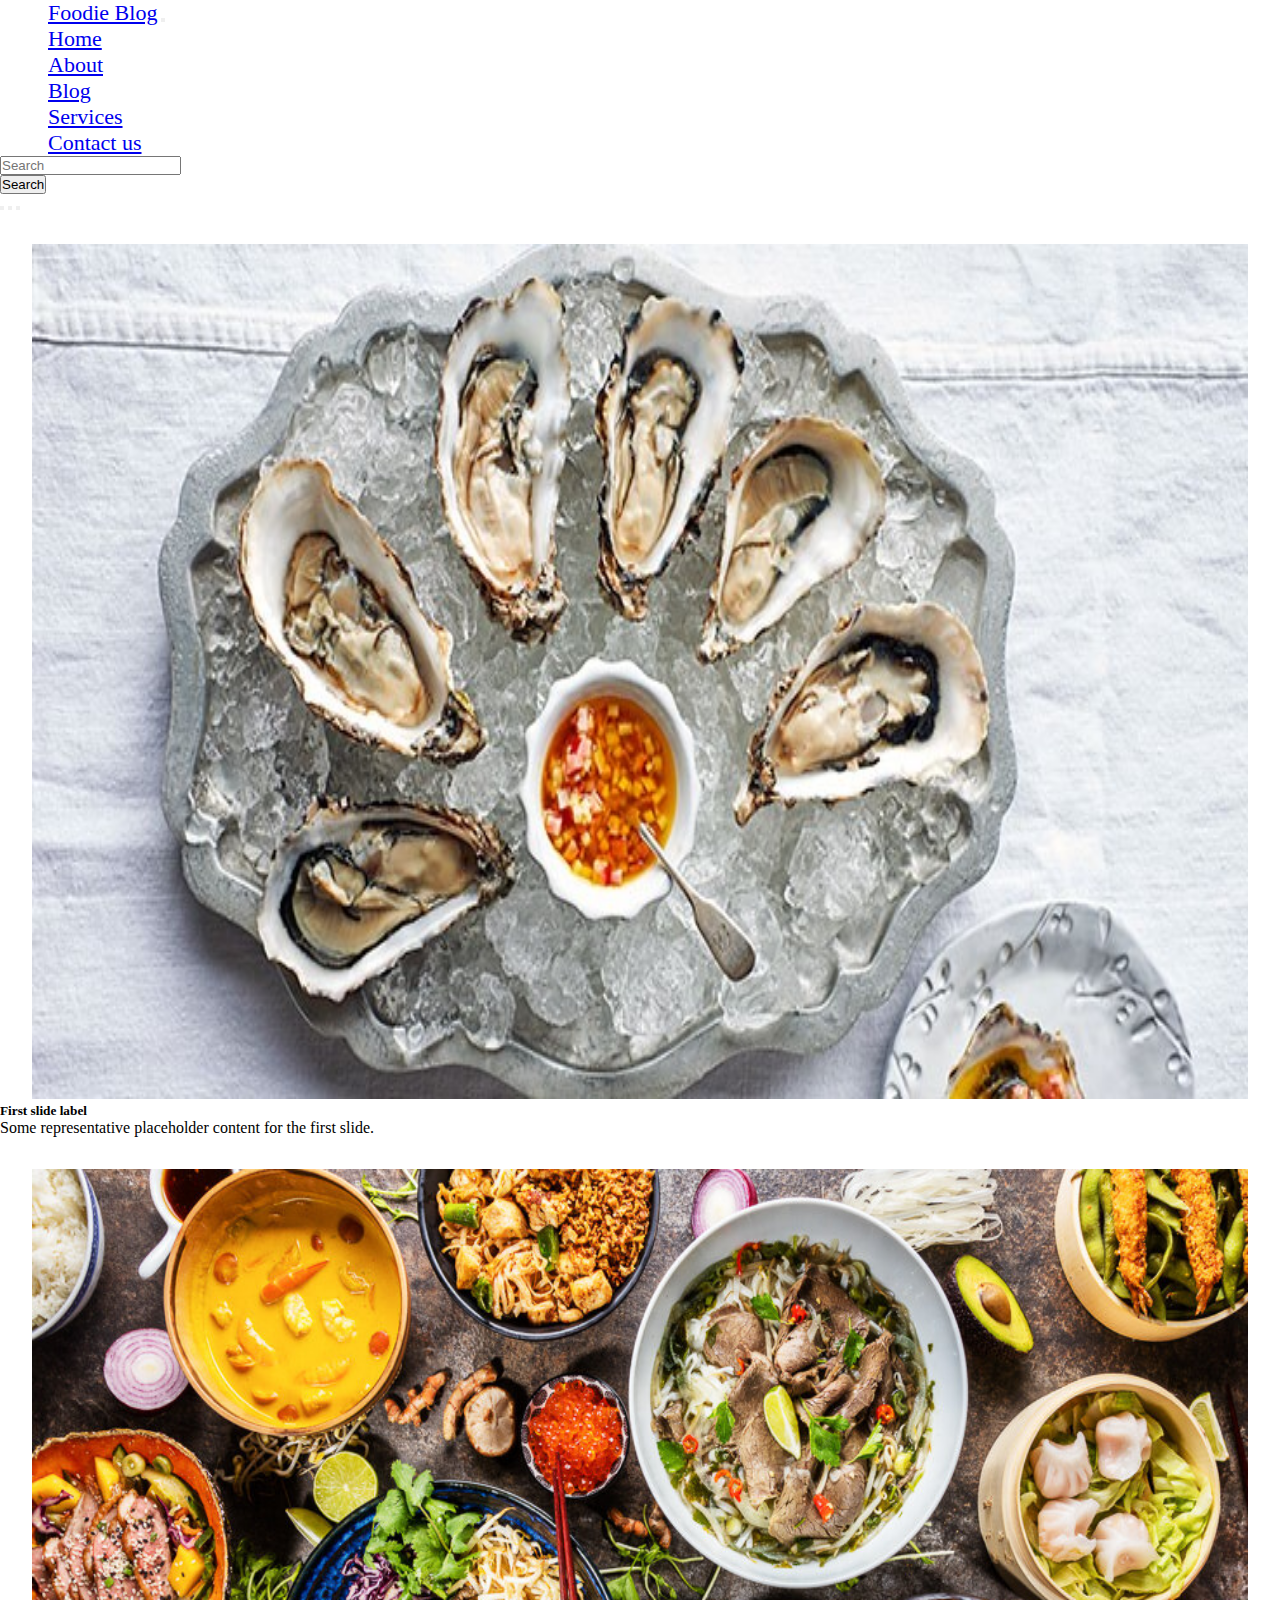
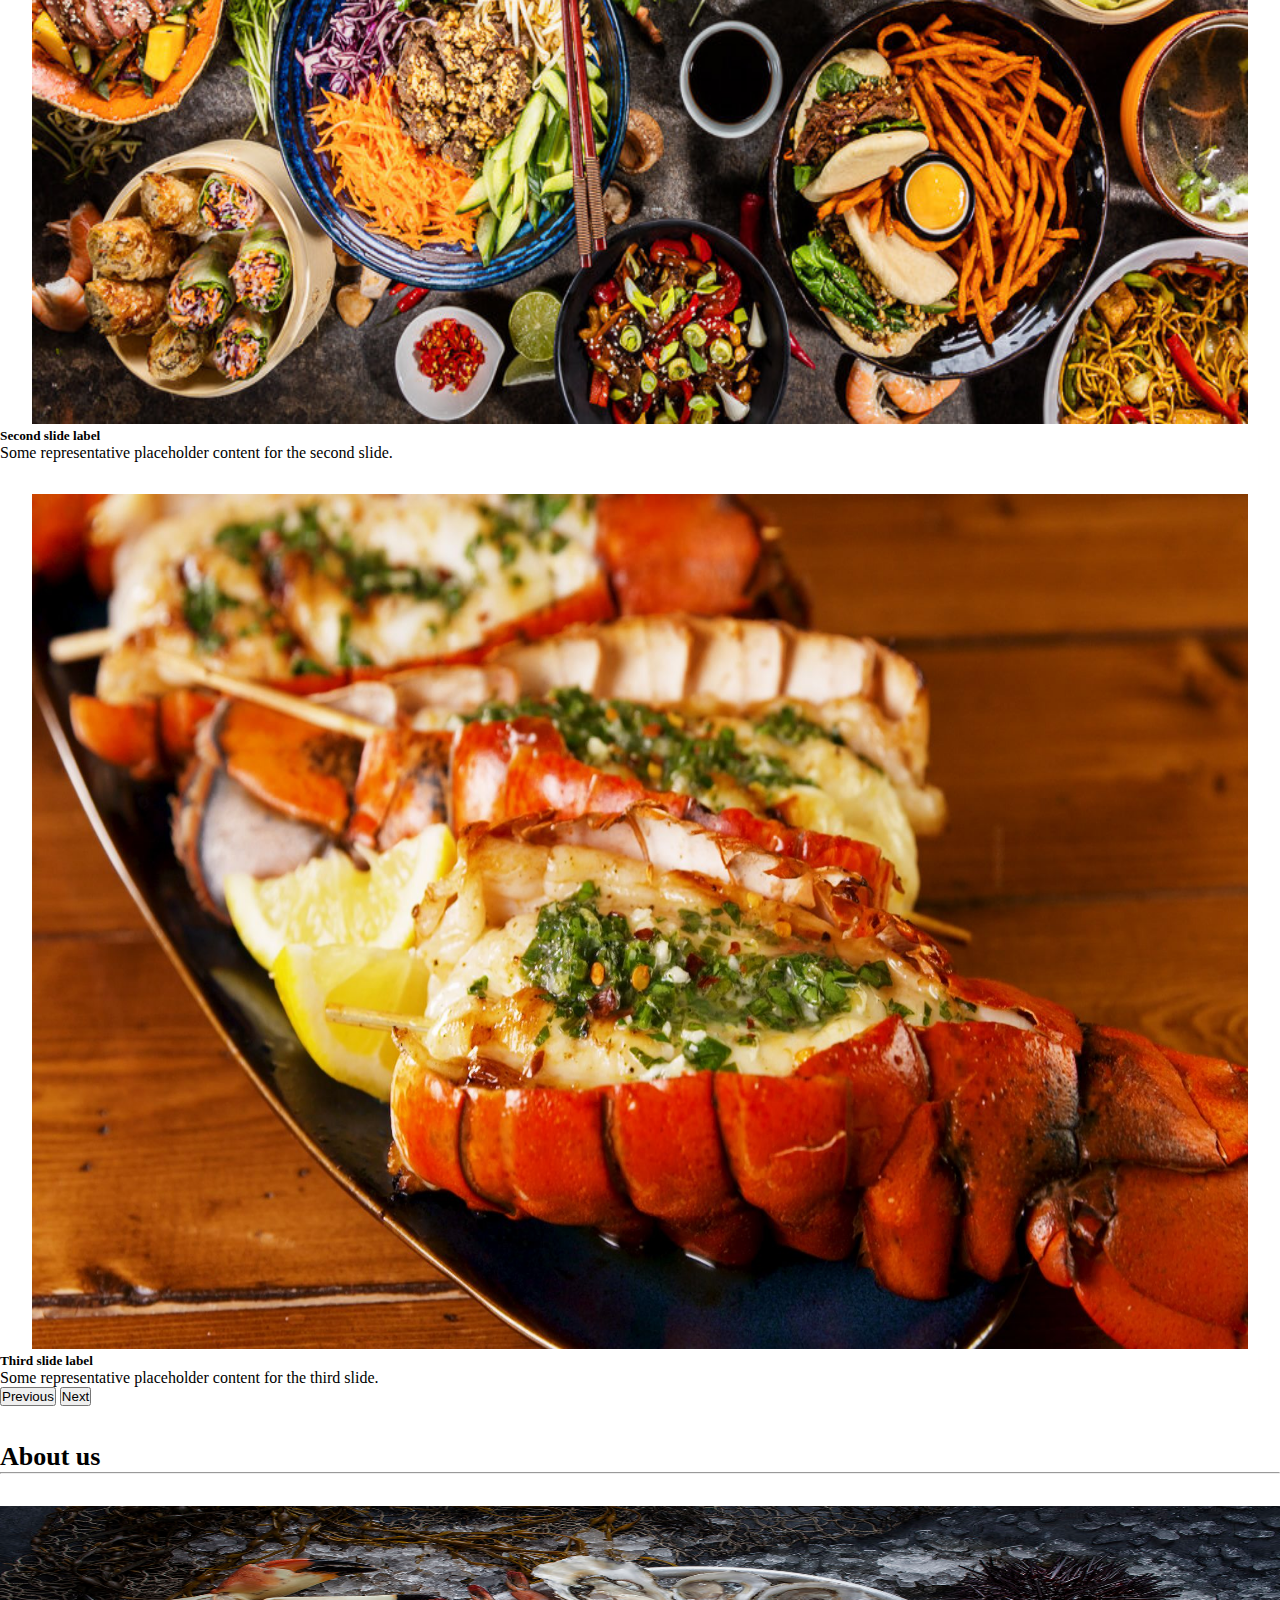
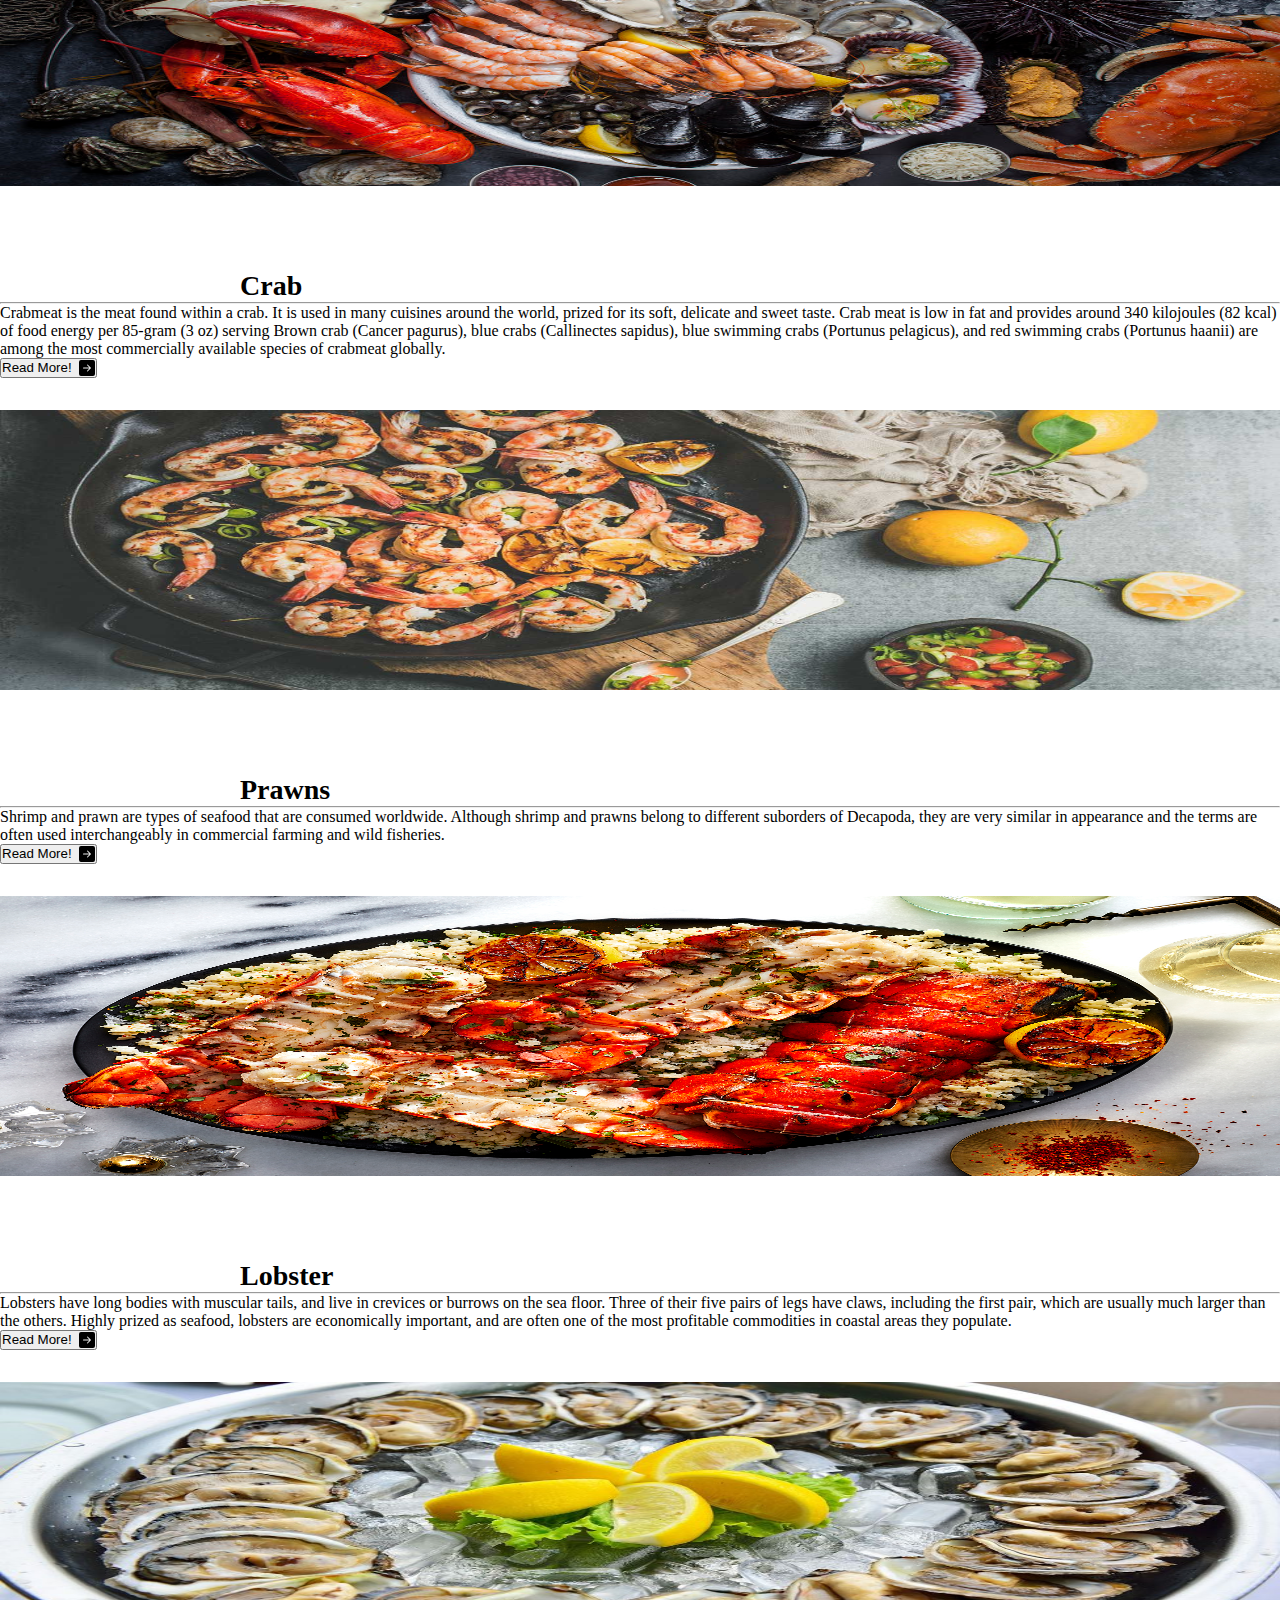
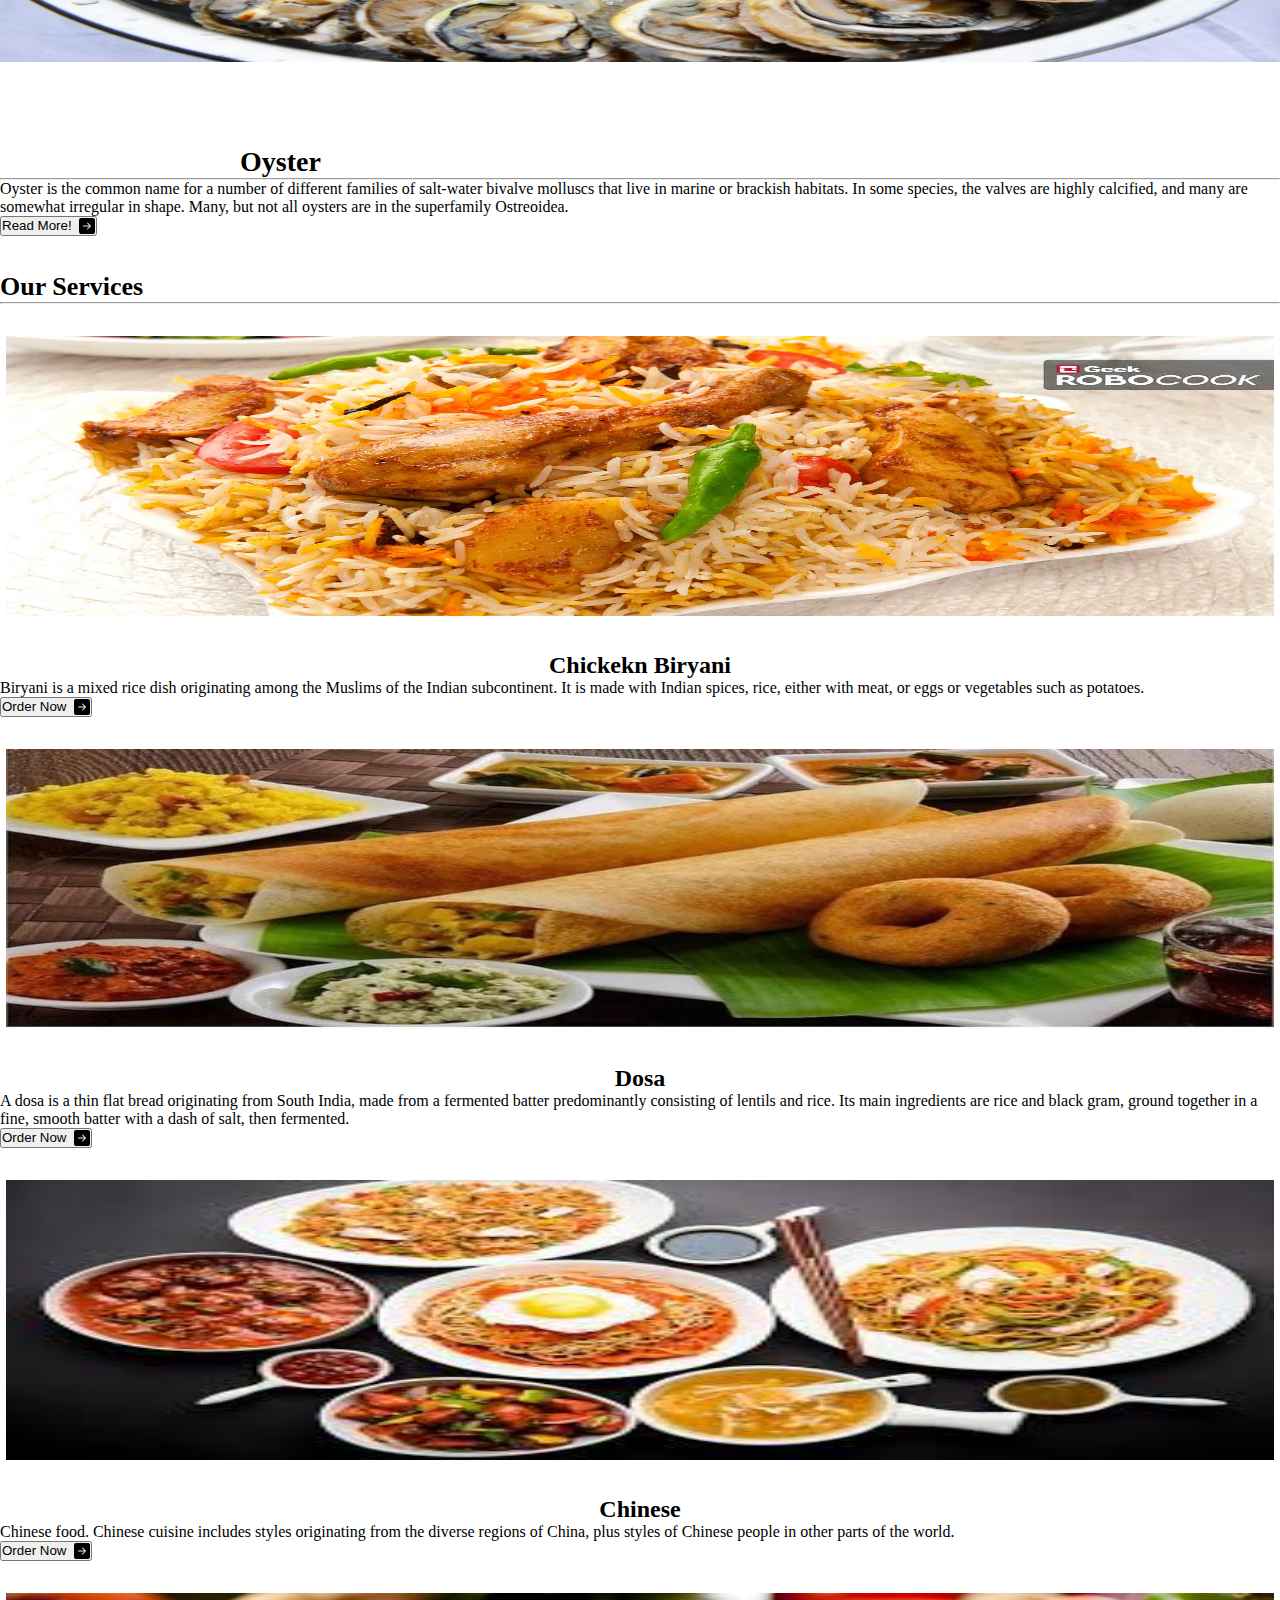
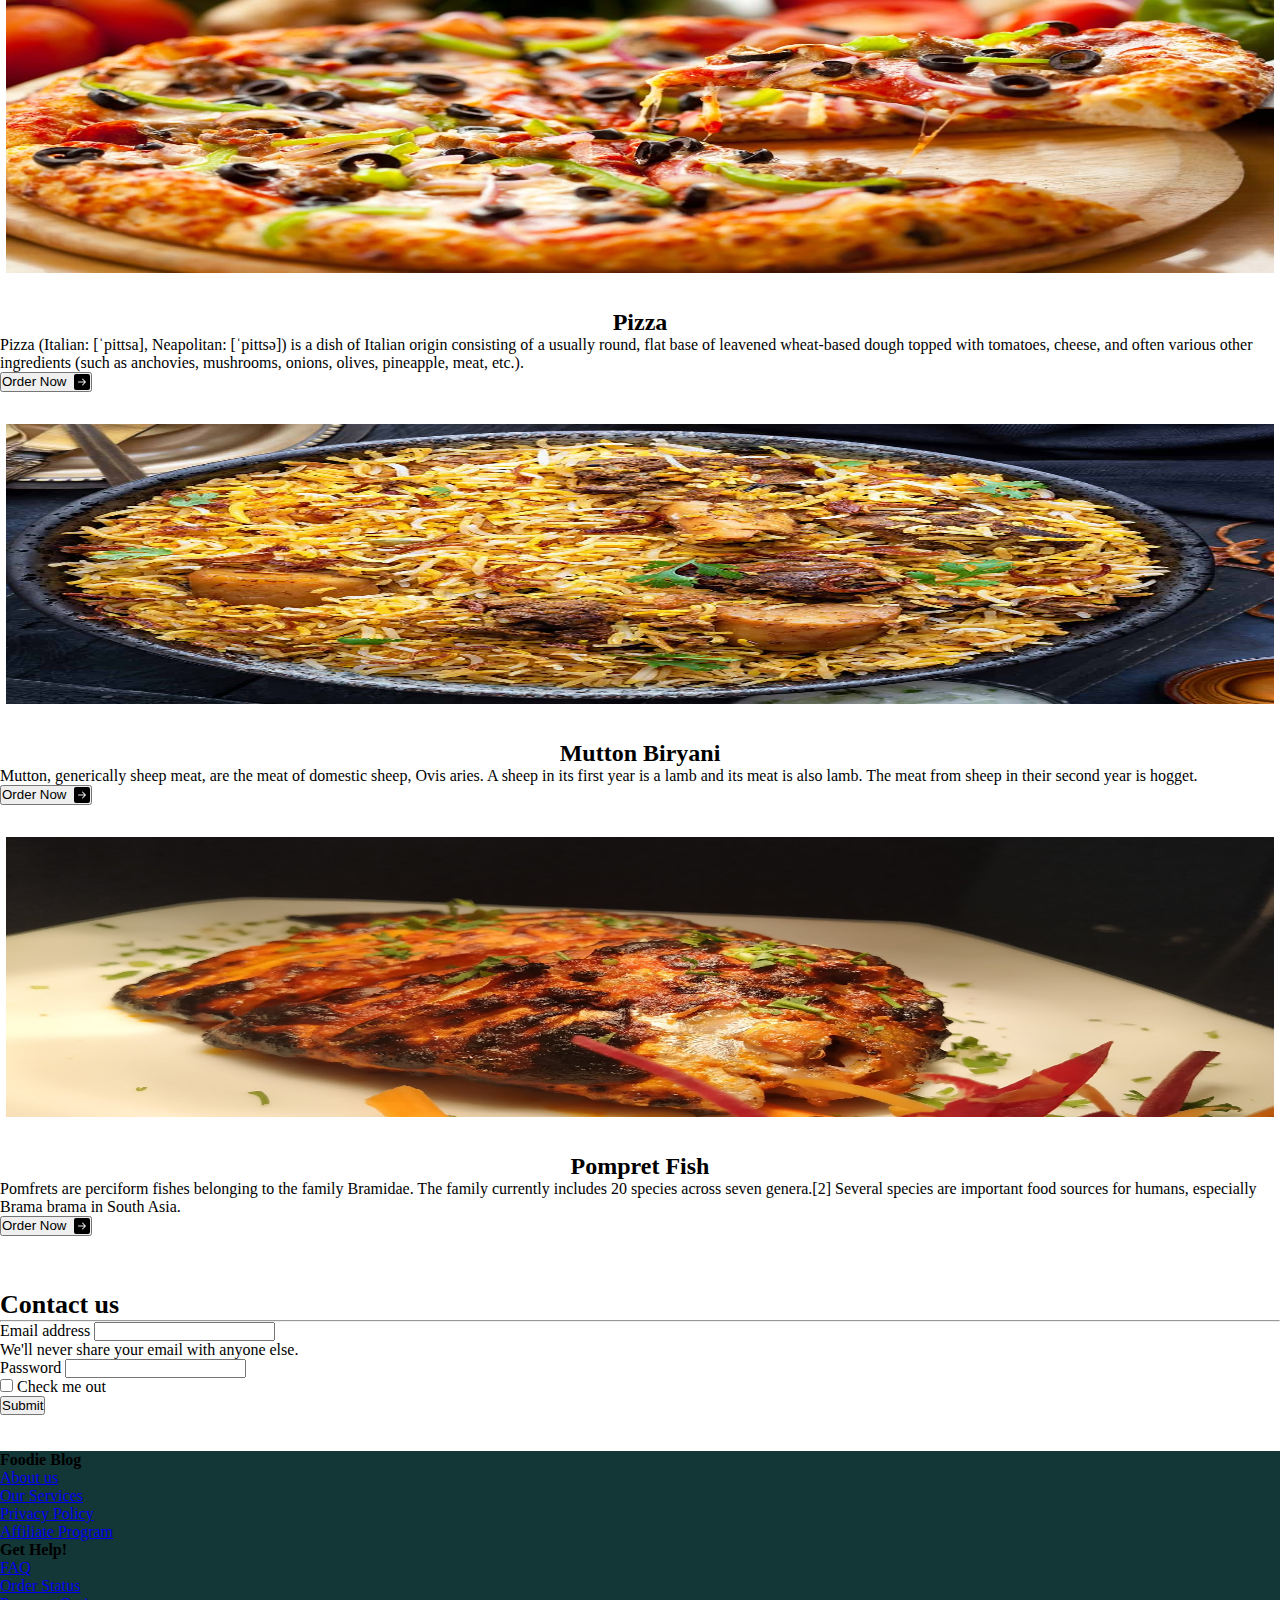
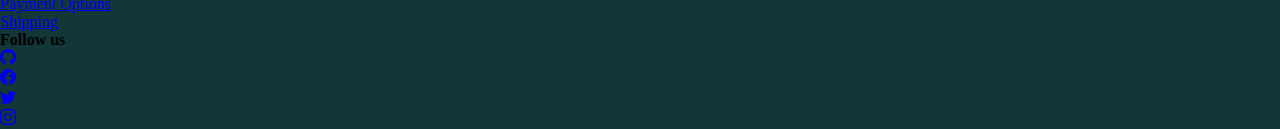
<file: index.html>
<!DOCTYPE html>
<html lang="en">
<head>
    <meta charset="UTF-8">
    <meta http-equiv="X-UA-Compatible" content="IE=edge">
    <meta name="viewport" content="width=device-width, initial-scale=1.0">
    <title>BootStrap 5</title>
    <!-------CSS -->
    <link rel="stylesheet" href="css/style.css">
    <link rel="preconnect" href="https://fonts.googleapis.com">
    <link rel="preconnect" href="https://fonts.googleapis.com">
    <!------Font Awsome-->
    <link rel="stylesheet" href="css/all.min.css">
    <link href="https://cdn.jsdelivr.net/npm/bootstrap@5.0.2/dist/css/bootstrap.min.css" rel="stylesheet" integrity="sha384-EVSTQN3/azprG1Anm3QDgpJLIm9Nao0Yz1ztcQTwFspd3yD65VohhpuuCOmLASjC" crossorigin="anonymous">
</head>
<body>
    <nav class="navbar navbar-expand-lg navbar-light bg-light">
        <div class="container-fluid">
          <a class="navbar-brand" href="#">Foodie Blog</a>
          <button class="navbar-toggler" type="button" data-bs-toggle="collapse" data-bs-target="#navbarSupportedContent" aria-controls="navbarSupportedContent" aria-expanded="false" aria-label="Toggle navigation">
            <span class="navbar-toggler-icon"></span>
          </button>
          <div class="collapse navbar-collapse" id="navbarSupportedContent">
            <ul class="navbar-nav me-auto mb-2 mb-lg-2">
              <li class="nav-item">
                <a class="nav-link active" aria-current="page" href="home.html">Home</a>
              </li>
              <li class="nav-item">
                <a class="nav-link" href="about.html">About</a>
              </li>
              <li class="nav-item">
                <a class="nav-link" href="blog.html">Blog</a>
              </li>
              <li class="nav-item">
                <a class="nav-link" href="services.html">Services</a>
              </li>
              <li class="nav-item">
                <a class="nav-link text-capitalize" href="contact.html">Contact us</a>
              </li>
            </ul>
            <form class="d-flex">
                <input class="form-control me-2" type="search" placeholder="Search" aria-label="Search">
                <button class="btn btn-outline-success" type="submit">Search</button>
              </form>
          </div>
        </div>
      </nav>
      <header>
        <div id="carouselExampleCaptions" class="carousel slide" data-bs-ride="carousel">
            <div class="carousel-indicators">
              <button type="button" data-bs-target="#carouselExampleCaptions" data-bs-slide-to="0" class="active" aria-current="true" aria-label="Slide 1"></button>
              <button type="button" data-bs-target="#carouselExampleCaptions" data-bs-slide-to="1" aria-label="Slide 2"></button>
              <button type="button" data-bs-target="#carouselExampleCaptions" data-bs-slide-to="2" aria-label="Slide 3"></button>
            </div>
            <div class="carousel-inner">
              <div class="carousel-item active">
                <img src="images/img1.jpg" class="d-block w-100" alt="img1">
                <div class="carousel-caption d-none d-md-block">
                  <h5>First slide label</h5>
                  <p>Some representative placeholder content for the first slide.</p>
                </div>
              </div>
              <div class="carousel-item">
                <img src="images/img2.jpg" class="d-block w-100" alt="img2">
                <div class="carousel-caption d-none d-md-block">
                  <h5>Second slide label</h5>
                  <p>Some representative placeholder content for the second slide.</p>
                </div>
              </div>
              <div class="carousel-item">
                <img src="images/img3.jpg" class="d-block w-100" alt="img3">
                <div class="carousel-caption d-none d-md-block">
                  <h5>Third slide label</h5>
                  <p>Some representative placeholder content for the third slide.</p>
                </div>
              </div>
            </div>
            <button class="carousel-control-prev" type="button" data-bs-target="#carouselExampleCaptions" data-bs-slide="prev">
              <span class="carousel-control-prev-icon" aria-hidden="true"></span>
              <span class="visually-hidden">Previous</span>
            </button>
            <button class="carousel-control-next" type="button" data-bs-target="#carouselExampleCaptions" data-bs-slide="next">
              <span class="carousel-control-next-icon" aria-hidden="true"></span>
              <span class="visually-hidden">Next</span>
            </button>
          </div>

      </header>
      <br/>
      <br/>
      <about>
          <section>
              <div class="main_heading">
                  <div class="text-center">
                    <h4>About us</h4>
                    <hr class="w-25 mx-auto"/>
                  </div>
                  <div class="container">
                      <div class="row">
                          <div class="col-lg-6 col-md-6 col-12 col-xxl-6">
                            <img src="images/crab.jpg" class="crab_img img-fluid" alt="crab">
                          </div>
                          <div class="col-lg6 col-md-6 col-12 col-xxl-6">
                            <h1>Crab</h1>
                            <hr class="w-50 mx-auto"/>
                            <p>Crabmeat is the meat found within a crab. It is used in many cuisines around the world, prized for its soft, delicate and sweet taste. Crab meat is low in fat and provides around 340 kilojoules (82 kcal) of food energy per 85-gram (3 oz) serving Brown crab (Cancer pagurus), blue crabs (Callinectes sapidus), blue swimming crabs (Portunus pelagicus), and red swimming crabs (Portunus haanii) are among the most commercially available species of crabmeat globally.</p>
                            <button type="button" class="btn btn-info">Read More!&nbsp;&nbsp;<svg xmlns="http://www.w3.org/2000/svg" width="16" height="16" fill="currentColor" class="bi bi-arrow-right-square-fill" viewBox="0 0 16 16">
                              <path d="M0 14a2 2 0 0 0 2 2h12a2 2 0 0 0 2-2V2a2 2 0 0 0-2-2H2a2 2 0 0 0-2 2v12zm4.5-6.5h5.793L8.146 5.354a.5.5 0 1 1 .708-.708l3 3a.5.5 0 0 1 0 .708l-3 3a.5.5 0 0 1-.708-.708L10.293 8.5H4.5a.5.5 0 0 1 0-1z"/>
                            </svg></button>
                        </div>
                        <div class="container">
                          <div class="row">
                              <div class="col-lg-6 col-md-6 col-12 col-xxl-6">
                                <img src="images/prawn.jpg" class="crab_img img-fluid" alt="praw">
                              </div>
                              <div class="col-lg6 col-md-6 col-12 col-xxl-6">
                                <h1>Prawns</h1>
                                <hr class="w-50 mx-auto"/>
                                <p>Shrimp and prawn are types of seafood that are consumed worldwide. Although shrimp and prawns belong to different suborders of Decapoda, they are very similar in appearance and the terms are often used interchangeably in commercial farming and wild fisheries.</p>
                                <button type="button" class="btn btn-info">Read More!&nbsp;&nbsp;<svg xmlns="http://www.w3.org/2000/svg" width="16" height="16" fill="currentColor" class="bi bi-arrow-right-square-fill" viewBox="0 0 16 16">
                                  <path d="M0 14a2 2 0 0 0 2 2h12a2 2 0 0 0 2-2V2a2 2 0 0 0-2-2H2a2 2 0 0 0-2 2v12zm4.5-6.5h5.793L8.146 5.354a.5.5 0 1 1 .708-.708l3 3a.5.5 0 0 1 0 .708l-3 3a.5.5 0 0 1-.708-.708L10.293 8.5H4.5a.5.5 0 0 1 0-1z"/>
                                </svg></button>
                            </div>
                            <div class="container">
                              <div class="row">
                                  <div class="col-lg-6 col-md-6 col-12 col-xxl-6">
                                    <img src="images/lobster.jpg" class="crab_img img-fluid" alt="lobster">
                                  </div>
                                  <div class="col-lg6 col-md-6 col-12 col-xxl-6">
                                    <h1>Lobster</h1>
                                    <hr class="w-50 mx-auto"/>
                                    <p>Lobsters have long bodies with muscular tails, and live in crevices or burrows on the sea floor. Three of their five pairs of legs have claws, including the first pair, which are usually much larger than the others. Highly prized as seafood, lobsters are economically important, and are often one of the most profitable commodities in coastal areas they populate.</p>
                                    <button type="button" class="btn btn-info">Read More!&nbsp;&nbsp;<svg xmlns="http://www.w3.org/2000/svg" width="16" height="16" fill="currentColor" class="bi bi-arrow-right-square-fill" viewBox="0 0 16 16">
                                      <path d="M0 14a2 2 0 0 0 2 2h12a2 2 0 0 0 2-2V2a2 2 0 0 0-2-2H2a2 2 0 0 0-2 2v12zm4.5-6.5h5.793L8.146 5.354a.5.5 0 1 1 .708-.708l3 3a.5.5 0 0 1 0 .708l-3 3a.5.5 0 0 1-.708-.708L10.293 8.5H4.5a.5.5 0 0 1 0-1z"/>
                                    </svg></button>
                                </div>
                                <div class="container">
                                  <div class="row">
                                      <div class="col-lg-6 col-md-6 col-12 col-xxl-6">
                                        <img src="images/oyster.jpg" class="crab_img img-fluid" alt="oyster">
                                      </div>
                                      <div class="col-lg6 col-md-6 col-12 col-xxl-6">
                                        <h1>Oyster</h1>
                                        <hr class="w-50 mx-auto"/>
                                        <p>Oyster is the common name for a number of different families of salt-water bivalve molluscs that live in marine or brackish habitats. In some species, the valves are highly calcified, and many are somewhat irregular in shape. Many, but not all oysters are in the superfamily Ostreoidea.</p>
                                        <button type="button" class="btn btn-info">Read More!&nbsp;&nbsp;<svg xmlns="http://www.w3.org/2000/svg" width="16" height="16" fill="currentColor" class="bi bi-arrow-right-square-fill" viewBox="0 0 16 16">
                                          <path d="M0 14a2 2 0 0 0 2 2h12a2 2 0 0 0 2-2V2a2 2 0 0 0-2-2H2a2 2 0 0 0-2 2v12zm4.5-6.5h5.793L8.146 5.354a.5.5 0 1 1 .708-.708l3 3a.5.5 0 0 1 0 .708l-3 3a.5.5 0 0 1-.708-.708L10.293 8.5H4.5a.5.5 0 0 1 0-1z"/>
                                        </svg></button>
                                      </div>
                      </div>
                  </div>
              </div>
          </section>
      </about>
      <br/>
      <br/>
      <card>
        <section>
          <div class="main_heading">
            <div class="text-center">
              <h4>Our Services</h4>
              <hr class="w-25 mx-auto"/>
            </div>
            <div class="row row-cols-1 row-cols-md-3 g-4 mt-5">
              <div class="col">
                <div class="card">
                  <img src="images/chicken.jpg" class="card-img-top" alt="chicken_biryani">
                  <div class="card-body">
                    <h5 class="card-title">Chickekn Biryani</h5>
                    <p class="card-text">Biryani is a mixed rice dish originating among the Muslims of the Indian subcontinent. It is made with Indian spices, rice, either with meat, or eggs or vegetables such as potatoes.</p>
                    <button type="button" class="btn btn-warning">Order Now&nbsp;&nbsp;<svg xmlns="http://www.w3.org/2000/svg" width="16" height="16" fill="currentColor" class="bi bi-arrow-right-square-fill" viewBox="0 0 16 16">
                      <path d="M0 14a2 2 0 0 0 2 2h12a2 2 0 0 0 2-2V2a2 2 0 0 0-2-2H2a2 2 0 0 0-2 2v12zm4.5-6.5h5.793L8.146 5.354a.5.5 0 1 1 .708-.708l3 3a.5.5 0 0 1 0 .708l-3 3a.5.5 0 0 1-.708-.708L10.293 8.5H4.5a.5.5 0 0 1 0-1z"/>
                    </svg></button>
                  </div>
                </div>
              </div>
              <div class="col">
                <div class="card">
                  <img src="images/dosa.jpg" class="card-img-top" alt="south_indian_food">
                  <div class="card-body">
                    <h5 class="card-title">Dosa</h5>
                    <p class="card-text">A dosa is a thin flat bread originating from South India, made from a fermented batter predominantly consisting of lentils and rice. Its main ingredients are rice and black gram, ground together in a fine, smooth batter with a dash of salt, then fermented.</p>
                    <button type="button" class="btn btn-warning">Order Now&nbsp;&nbsp;<svg xmlns="http://www.w3.org/2000/svg" width="16" height="16" fill="currentColor" class="bi bi-arrow-right-square-fill" viewBox="0 0 16 16">
                      <path d="M0 14a2 2 0 0 0 2 2h12a2 2 0 0 0 2-2V2a2 2 0 0 0-2-2H2a2 2 0 0 0-2 2v12zm4.5-6.5h5.793L8.146 5.354a.5.5 0 1 1 .708-.708l3 3a.5.5 0 0 1 0 .708l-3 3a.5.5 0 0 1-.708-.708L10.293 8.5H4.5a.5.5 0 0 1 0-1z"/>
                    </svg></button>
                  </div>
                </div>
              </div>
              <div class="col">
                <div class="card">
                  <img src="images/chinese.jpg" class="card-img-top" alt="chinese_food">
                  <div class="card-body">
                    <h5 class="card-title">Chinese</h5>
                    <p class="card-text">Chinese food. Chinese cuisine includes styles originating from the diverse regions of China, plus styles of Chinese people in other parts of the world.</p>
                    <button type="button" class="btn btn-warning">Order Now&nbsp;&nbsp;<svg xmlns="http://www.w3.org/2000/svg" width="16" height="16" fill="currentColor" class="bi bi-arrow-right-square-fill" viewBox="0 0 16 16">
                      <path d="M0 14a2 2 0 0 0 2 2h12a2 2 0 0 0 2-2V2a2 2 0 0 0-2-2H2a2 2 0 0 0-2 2v12zm4.5-6.5h5.793L8.146 5.354a.5.5 0 1 1 .708-.708l3 3a.5.5 0 0 1 0 .708l-3 3a.5.5 0 0 1-.708-.708L10.293 8.5H4.5a.5.5 0 0 1 0-1z"/>
                    </svg></button>
                  </div>
                </div>
              </div>
              <div class="col">
                <div class="card">
                  <img src="images/pizza.jpg" class="card-img-top" alt="pizza">
                  <div class="card-body">
                    <h5 class="card-title">Pizza</h5>
                    <p class="card-text">Pizza (Italian: [ˈpittsa], Neapolitan: [ˈpittsə]) is a dish of Italian origin consisting of a usually round, flat base of leavened wheat-based dough topped with tomatoes, cheese, and often various other ingredients (such as anchovies, mushrooms, onions, olives, pineapple, meat, etc.).</p>
                    <button type="button" class="btn btn-warning">Order Now&nbsp;&nbsp;<svg xmlns="http://www.w3.org/2000/svg" width="16" height="16" fill="currentColor" class="bi bi-arrow-right-square-fill" viewBox="0 0 16 16">
                      <path d="M0 14a2 2 0 0 0 2 2h12a2 2 0 0 0 2-2V2a2 2 0 0 0-2-2H2a2 2 0 0 0-2 2v12zm4.5-6.5h5.793L8.146 5.354a.5.5 0 1 1 .708-.708l3 3a.5.5 0 0 1 0 .708l-3 3a.5.5 0 0 1-.708-.708L10.293 8.5H4.5a.5.5 0 0 1 0-1z"/>
                    </svg></button>
                  </div>
                </div>
              </div>
              <div class="col">
                <div class="card">
                  <img src="images/mutton.jpg" class="card-img-top" alt="mutton">
                  <div class="card-body">
                    <h5 class="card-title">Mutton Biryani</h5>
                    <p class="card-text">Mutton, generically sheep meat, are the meat of domestic sheep, Ovis aries. A sheep in its first year is a lamb and its meat is also lamb. The meat from sheep in their second year is hogget.</p>
                    <button type="button" class="btn btn-warning">Order Now&nbsp;&nbsp;<svg xmlns="http://www.w3.org/2000/svg" width="16" height="16" fill="currentColor" class="bi bi-arrow-right-square-fill" viewBox="0 0 16 16">
                      <path d="M0 14a2 2 0 0 0 2 2h12a2 2 0 0 0 2-2V2a2 2 0 0 0-2-2H2a2 2 0 0 0-2 2v12zm4.5-6.5h5.793L8.146 5.354a.5.5 0 1 1 .708-.708l3 3a.5.5 0 0 1 0 .708l-3 3a.5.5 0 0 1-.708-.708L10.293 8.5H4.5a.5.5 0 0 1 0-1z"/>
                    </svg></button>
                  </div>
                </div>
              </div>
              <div class="col">
                <div class="card">
                  <img src="images/fish.jpg" class="card-img-top" alt="pompret">
                  <div class="card-body">
                    <h5 class="card-title">Pompret Fish</h5>
                    <p class="card-text">Pomfrets are perciform fishes belonging to the family Bramidae. The family currently includes 20 species across seven genera.[2] Several species are important food sources for humans, especially Brama brama in South Asia.</p>
                    <button type="button" class="btn btn-warning">Order Now&nbsp;&nbsp;<svg xmlns="http://www.w3.org/2000/svg" width="16" height="16" fill="currentColor" class="bi bi-arrow-right-square-fill" viewBox="0 0 16 16">
                      <path d="M0 14a2 2 0 0 0 2 2h12a2 2 0 0 0 2-2V2a2 2 0 0 0-2-2H2a2 2 0 0 0-2 2v12zm4.5-6.5h5.793L8.146 5.354a.5.5 0 1 1 .708-.708l3 3a.5.5 0 0 1 0 .708l-3 3a.5.5 0 0 1-.708-.708L10.293 8.5H4.5a.5.5 0 0 1 0-1z"/>
                    </svg></button>
                  </div>
                </div>
              </div>
            </div>
        </section>
      </card>
      <br/>
      <br/>
      <br/>
      <Contact>
          <section>
            <div class="main_heading my-3 pt-3">
              <div class="text-center">
                <h4 class="display-4">Contact us</h4>
                <hr class="w-25 mx-auto"/>
              </div>
              <div class="container">
                <div class="row">
                  <div class="col-xxl-8 col-10 col-md-8 mx-auto">
                    <form>
                      <div class="mb-3">
                        <label for="exampleInputEmail1" class="form-label">Email address</label>
                        <input type="email" class="form-control" id="exampleInputEmail1" aria-describedby="emailHelp">
                        <div id="emailHelp" class="form-text">We'll never share your email with anyone else.</div>
                      </div>
                      <div class="mb-3">
                        <label for="exampleInputPassword1" class="form-label">Password</label>
                        <input type="password" class="form-control" id="exampleInputPassword1">
                      </div>
                      <div class="mb-3 form-check">
                        <input type="checkbox" class="form-check-input" id="exampleCheck1">
                        <label class="form-check-label" for="exampleCheck1">Check me out</label>
                      </div>
                      <button type="submit" class="btn btn-primary">Submit</button>
                    </form>
                  </div>

                </div>

              </div>
        </section>
      </Contact>
      <br/>
      <br/>
      <footer class=" text-light p-2 list-unstyled" style="background-color: rgb(19, 54, 54) ;">
        <div class="container">
          <div class="row row-cols-auto d-flex justify-content-between ">
            <div class="col p-5 " style="font-family: Georgia, 'Times New Roman', Times, serif;">
              <h4>Foodie Blog</h4>
              <ul class="footer list-unstyled p-3" style="font-family: Georgia, 'Times New Roman', Times, serif;">
                <li><a href="#">About us</a></li>
                <li><a href="#">Our Services</a></li>
                <li><a href="#">Privacy Policy</a></li>
                <li><a href="#">Affiliate Program</a></li>
            </ul>
            </div>
            
            <div class="col p-5" style="font-family: Georgia, 'Times New Roman', Times, serif;">
              <h4>Get Help!</h4>
              <ul class=" footer list-unstyled p-3" style="font-family: Georgia, 'Times New Roman', Times, serif;">
                <li><a href="#">FAQ</a></li>
                <li><a href="#">Order Status</a></li>
                <li><a href="#">Payment Options</a></li>
                <li><a href="#">Shipping</a></li>
            </ul>
            </div>
            <div class="col p-5" style="font-family: Georgia, 'Times New Roman', Times, serif;">
              <h4>Follow us</h4>
              <ul class=" footer list-unstyled  p-3" style="font-family: Georgia, 'Times New Roman', Times, serif;">
                <li><a href="#"><svg xmlns="http://www.w3.org/2000/svg" width="16" height="16" fill="currentColor" class="bi bi-github" viewBox="0 0 16 16">
                  <path d="M8 0C3.58 0 0 3.58 0 8c0 3.54 2.29 6.53 5.47 7.59.4.07.55-.17.55-.38 0-.19-.01-.82-.01-1.49-2.01.37-2.53-.49-2.69-.94-.09-.23-.48-.94-.82-1.13-.28-.15-.68-.52-.01-.53.63-.01 1.08.58 1.23.82.72 1.21 1.87.87 2.33.66.07-.52.28-.87.51-1.07-1.78-.2-3.64-.89-3.64-3.95 0-.87.31-1.59.82-2.15-.08-.2-.36-1.02.08-2.12 0 0 .67-.21 2.2.82.64-.18 1.32-.27 2-.27.68 0 1.36.09 2 .27 1.53-1.04 2.2-.82 2.2-.82.44 1.1.16 1.92.08 2.12.51.56.82 1.27.82 2.15 0 3.07-1.87 3.75-3.65 3.95.29.25.54.73.54 1.48 0 1.07-.01 1.93-.01 2.2 0 .21.15.46.55.38A8.012 8.012 0 0 0 16 8c0-4.42-3.58-8-8-8z"/>
                </svg></a></li>
                <li><a href="#"><svg xmlns="http://www.w3.org/2000/svg" width="16" height="16" fill="currentColor" class="bi bi-facebook" viewBox="0 0 16 16">
                  <path d="M16 8.049c0-4.446-3.582-8.05-8-8.05C3.58 0-.002 3.603-.002 8.05c0 4.017 2.926 7.347 6.75 7.951v-5.625h-2.03V8.05H6.75V6.275c0-2.017 1.195-3.131 3.022-3.131.876 0 1.791.157 1.791.157v1.98h-1.009c-.993 0-1.303.621-1.303 1.258v1.51h2.218l-.354 2.326H9.25V16c3.824-.604 6.75-3.934 6.75-7.951z"/>
                </svg></a></li>
                <li><a href="#"><svg xmlns="http://www.w3.org/2000/svg" width="16" height="16" fill="currentColor" class="bi bi-twitter" viewBox="0 0 16 16">
                  <path d="M5.026 15c6.038 0 9.341-5.003 9.341-9.334 0-.14 0-.282-.006-.422A6.685 6.685 0 0 0 16 3.542a6.658 6.658 0 0 1-1.889.518 3.301 3.301 0 0 0 1.447-1.817 6.533 6.533 0 0 1-2.087.793A3.286 3.286 0 0 0 7.875 6.03a9.325 9.325 0 0 1-6.767-3.429 3.289 3.289 0 0 0 1.018 4.382A3.323 3.323 0 0 1 .64 6.575v.045a3.288 3.288 0 0 0 2.632 3.218 3.203 3.203 0 0 1-.865.115 3.23 3.23 0 0 1-.614-.057 3.283 3.283 0 0 0 3.067 2.277A6.588 6.588 0 0 1 .78 13.58a6.32 6.32 0 0 1-.78-.045A9.344 9.344 0 0 0 5.026 15z"/>
                </svg></a></li>
                <li><a href="#"><svg xmlns="http://www.w3.org/2000/svg" width="16" height="16" fill="currentColor" class="bi bi-instagram" viewBox="0 0 16 16">
                  <path d="M8 0C5.829 0 5.556.01 4.703.048 3.85.088 3.269.222 2.76.42a3.917 3.917 0 0 0-1.417.923A3.927 3.927 0 0 0 .42 2.76C.222 3.268.087 3.85.048 4.7.01 5.555 0 5.827 0 8.001c0 2.172.01 2.444.048 3.297.04.852.174 1.433.372 1.942.205.526.478.972.923 1.417.444.445.89.719 1.416.923.51.198 1.09.333 1.942.372C5.555 15.99 5.827 16 8 16s2.444-.01 3.298-.048c.851-.04 1.434-.174 1.943-.372a3.916 3.916 0 0 0 1.416-.923c.445-.445.718-.891.923-1.417.197-.509.332-1.09.372-1.942C15.99 10.445 16 10.173 16 8s-.01-2.445-.048-3.299c-.04-.851-.175-1.433-.372-1.941a3.926 3.926 0 0 0-.923-1.417A3.911 3.911 0 0 0 13.24.42c-.51-.198-1.092-.333-1.943-.372C10.443.01 10.172 0 7.998 0h.003zm-.717 1.442h.718c2.136 0 2.389.007 3.232.046.78.035 1.204.166 1.486.275.373.145.64.319.92.599.28.28.453.546.598.92.11.281.24.705.275 1.485.039.843.047 1.096.047 3.231s-.008 2.389-.047 3.232c-.035.78-.166 1.203-.275 1.485a2.47 2.47 0 0 1-.599.919c-.28.28-.546.453-.92.598-.28.11-.704.24-1.485.276-.843.038-1.096.047-3.232.047s-2.39-.009-3.233-.047c-.78-.036-1.203-.166-1.485-.276a2.478 2.478 0 0 1-.92-.598 2.48 2.48 0 0 1-.6-.92c-.109-.281-.24-.705-.275-1.485-.038-.843-.046-1.096-.046-3.233 0-2.136.008-2.388.046-3.231.036-.78.166-1.204.276-1.486.145-.373.319-.64.599-.92.28-.28.546-.453.92-.598.282-.11.705-.24 1.485-.276.738-.034 1.024-.044 2.515-.045v.002zm4.988 1.328a.96.96 0 1 0 0 1.92.96.96 0 0 0 0-1.92zm-4.27 1.122a4.109 4.109 0 1 0 0 8.217 4.109 4.109 0 0 0 0-8.217zm0 1.441a2.667 2.667 0 1 1 0 5.334 2.667 2.667 0 0 1 0-5.334z"/>
                </svg></a></li>
              </ul>
            </div>
          </div>
        </div>
      </footer>
    
     <!-- Optional JavaScript; choose one of the two! -->

    <!-- Option 1: Bootstrap Bundle with Popper -->
    <script src="https://cdn.jsdelivr.net/npm/bootstrap@5.1.3/dist/js/bootstrap.bundle.min.js" integrity="sha384-ka7Sk0Gln4gmtz2MlQnikT1wXgYsOg+OMhuP+IlRH9sENBO0LRn5q+8nbTov4+1p" crossorigin="anonymous"></script>

    
    
</body>
</html>
</file>
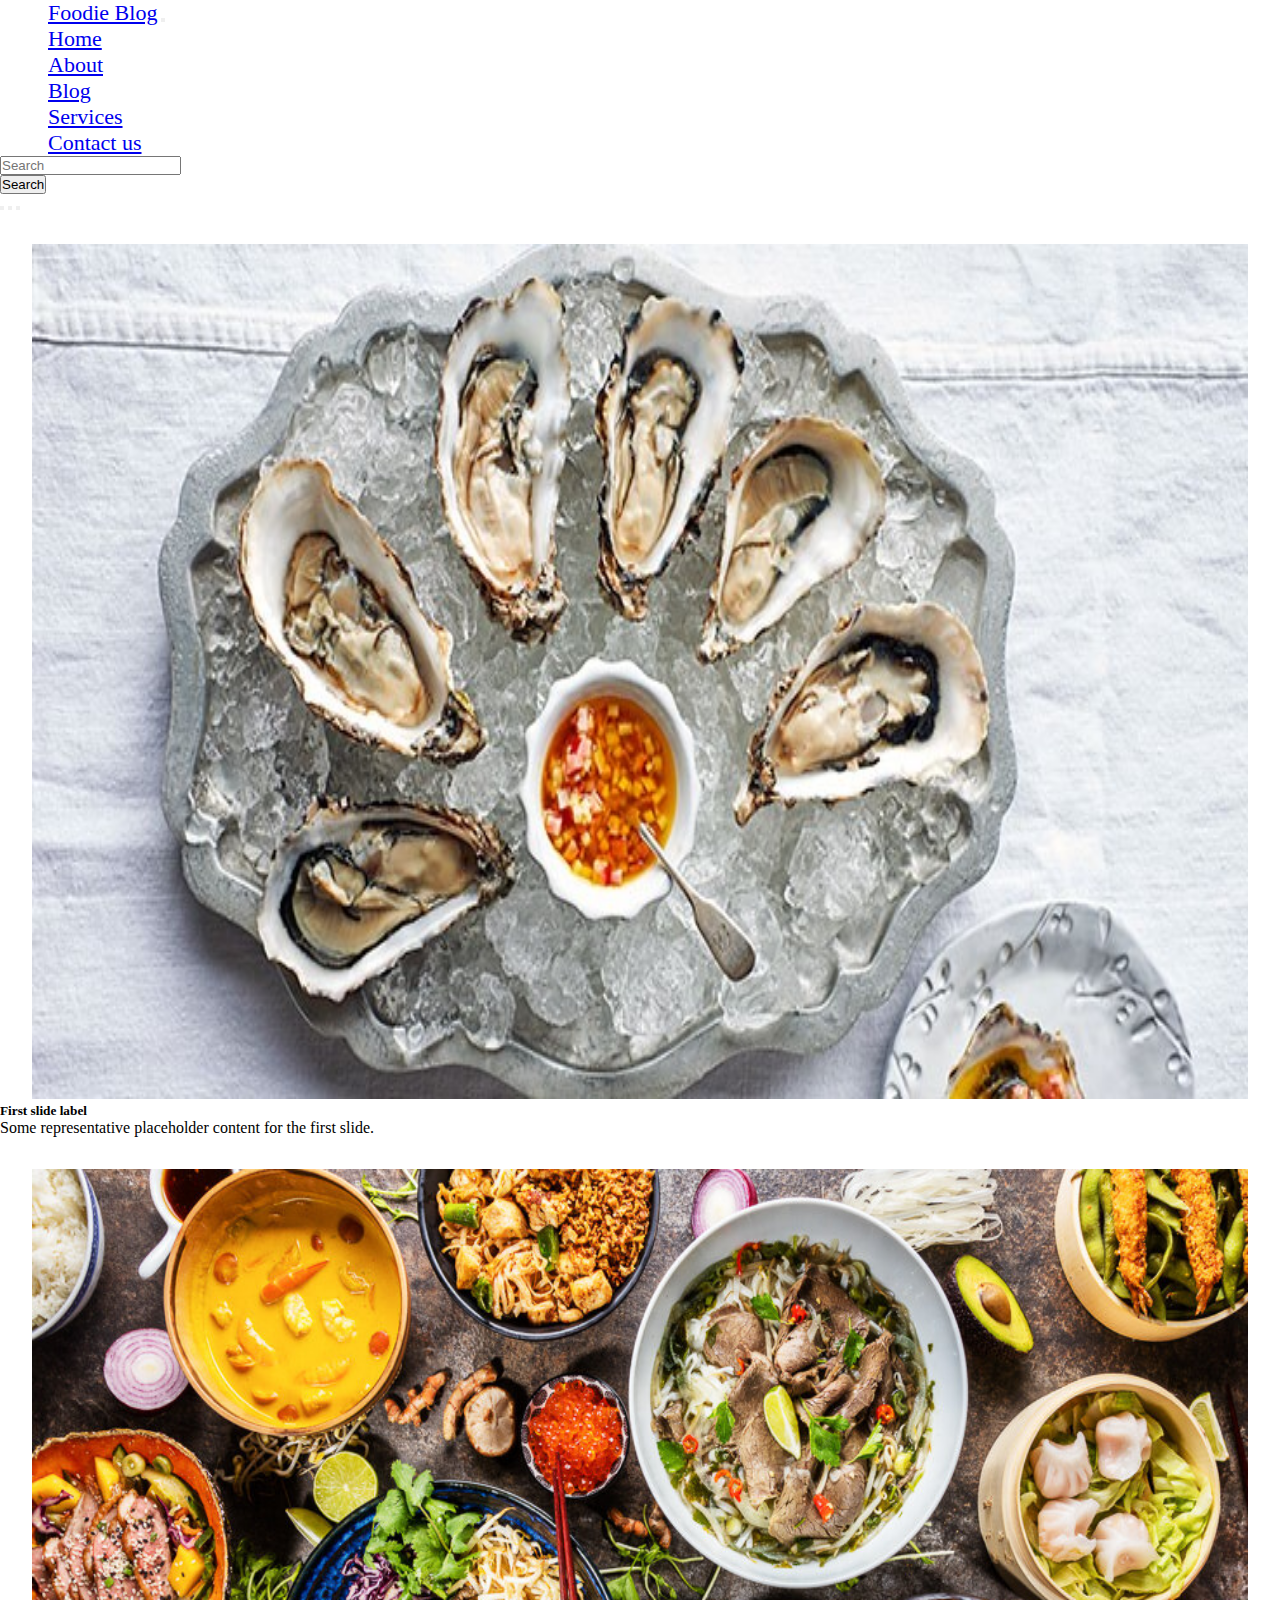
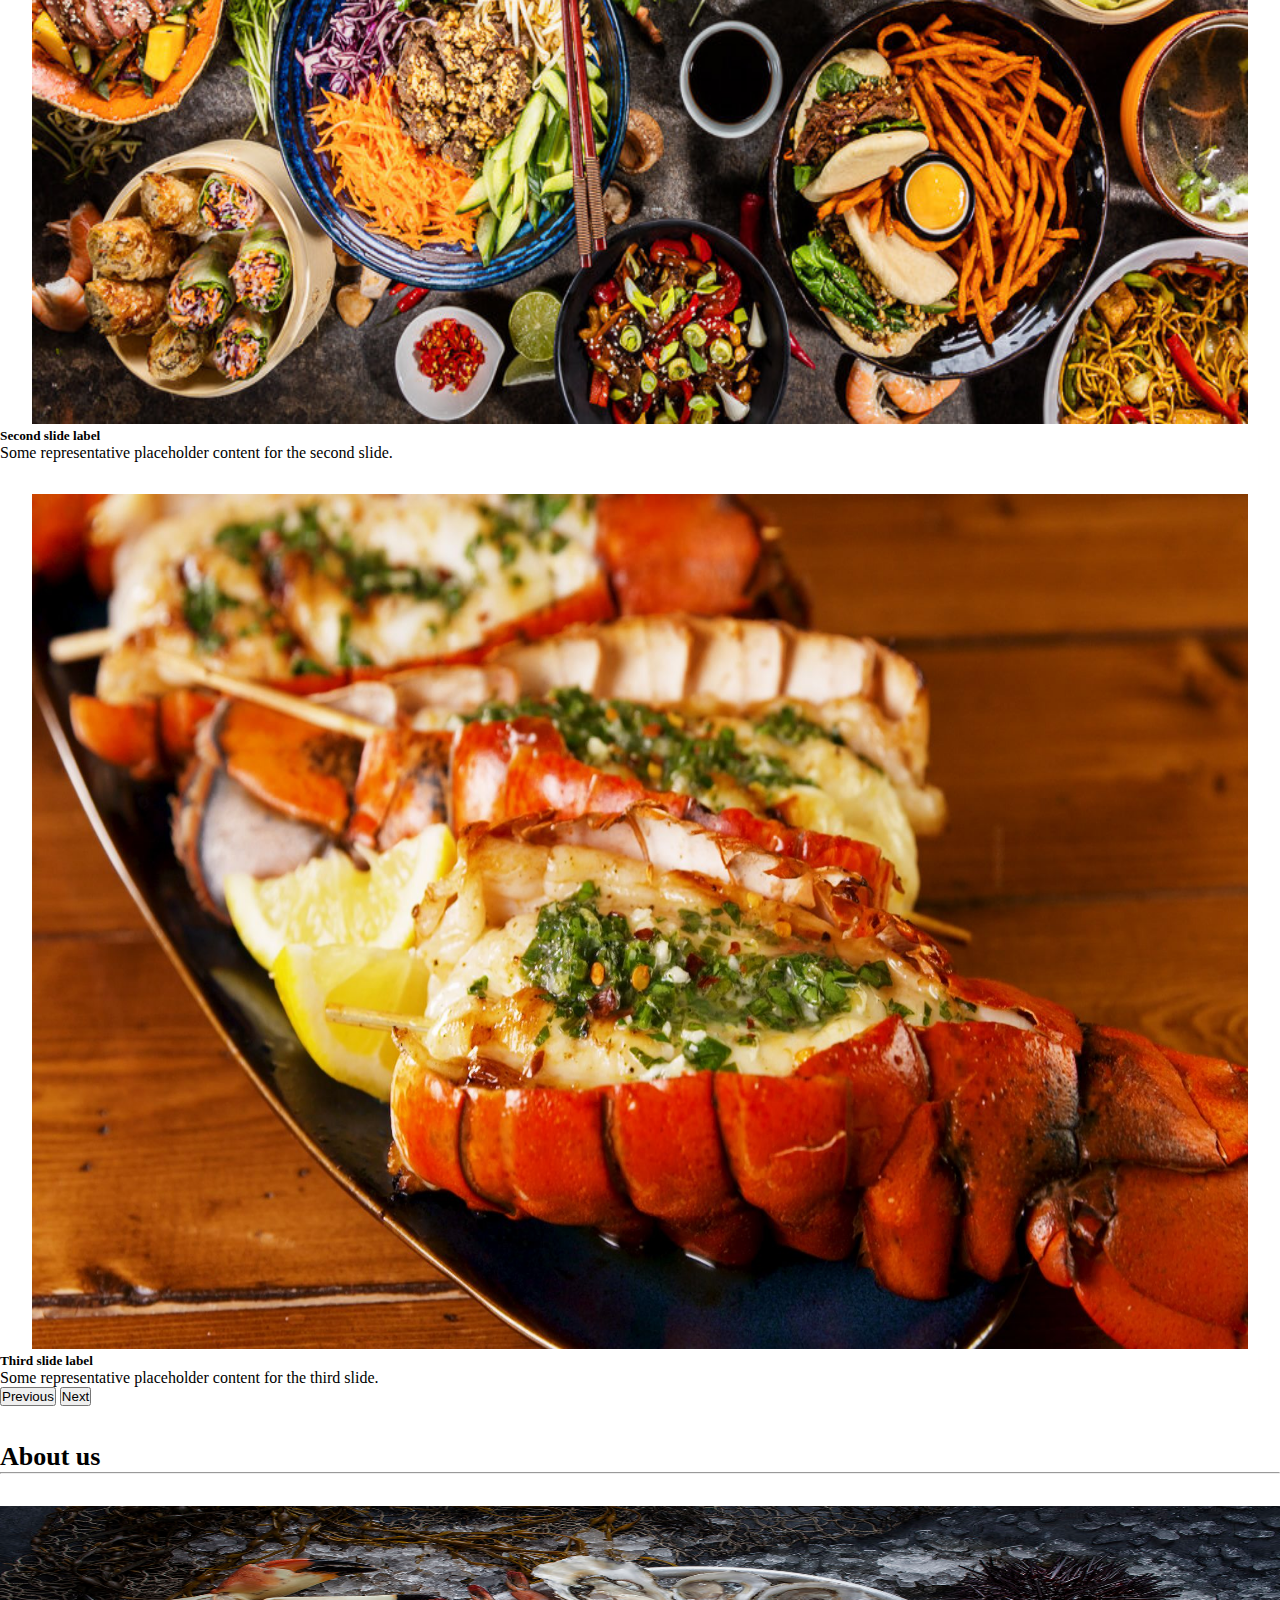
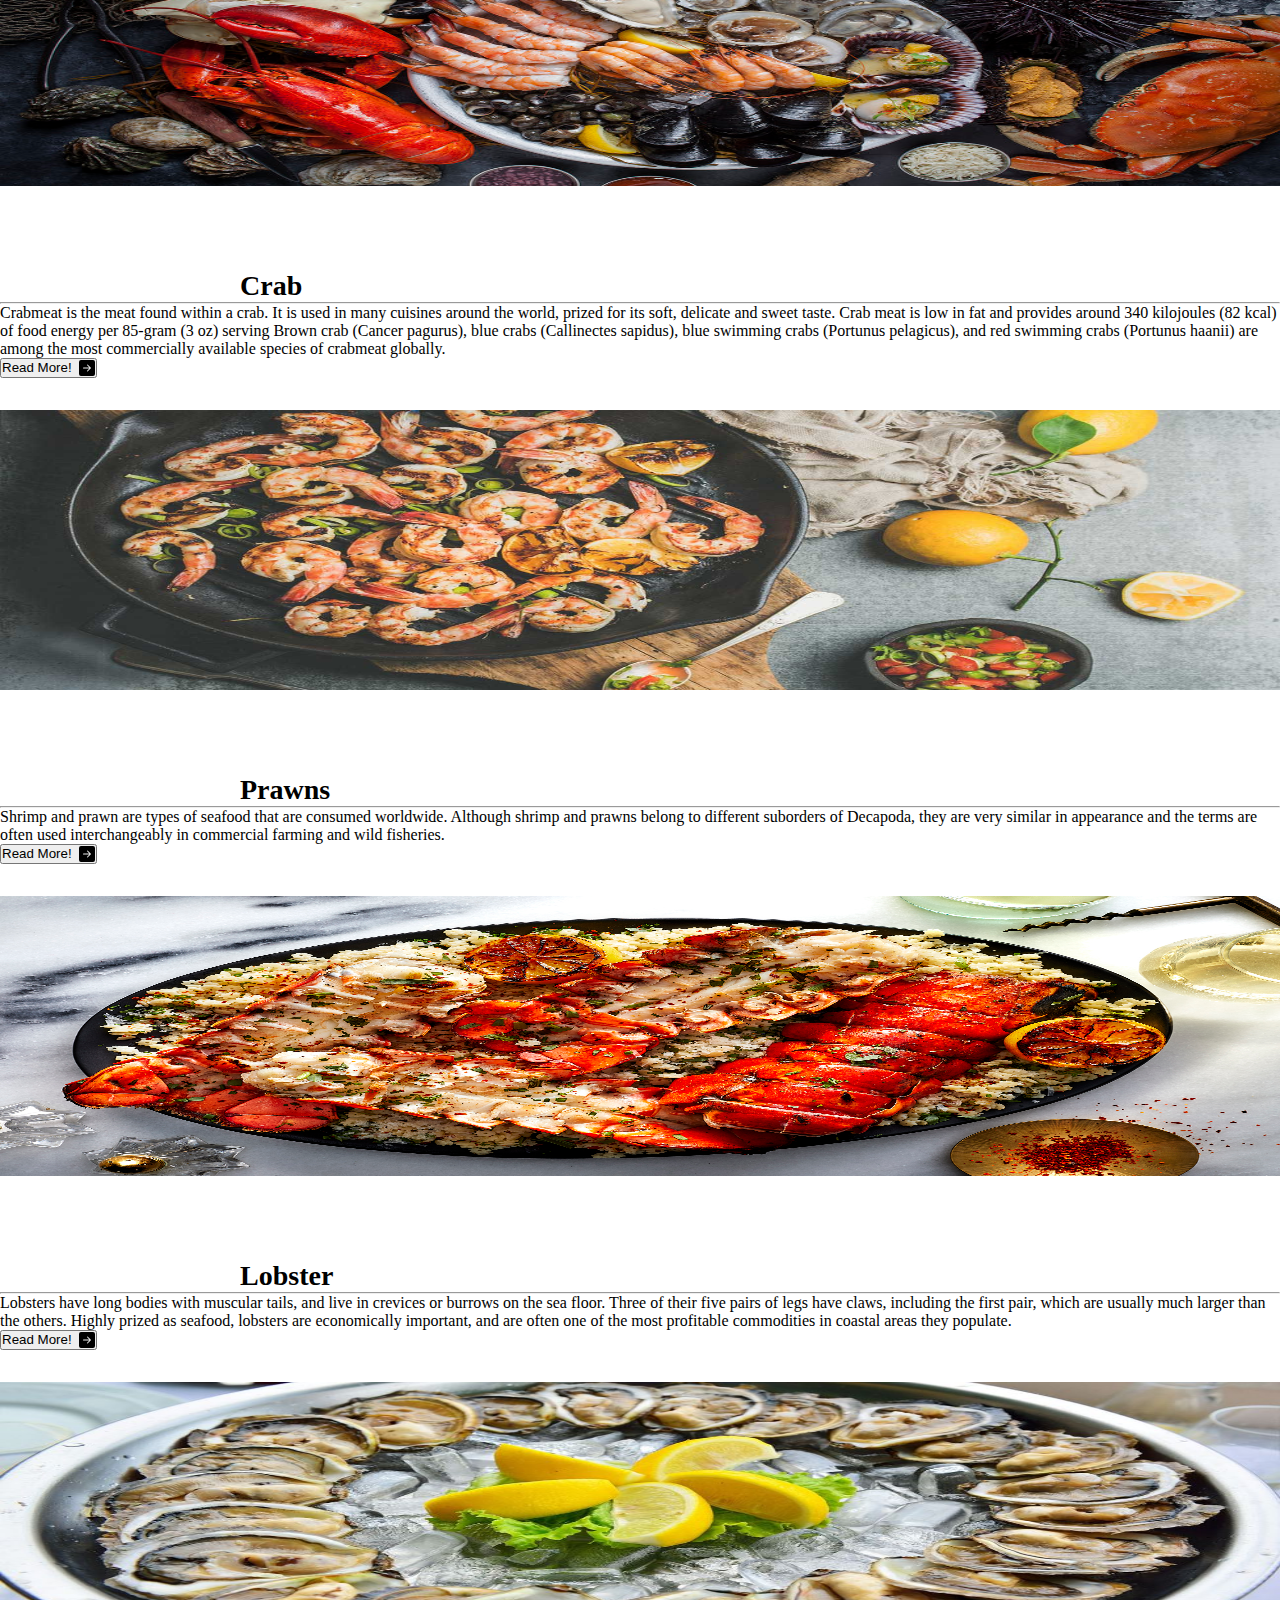
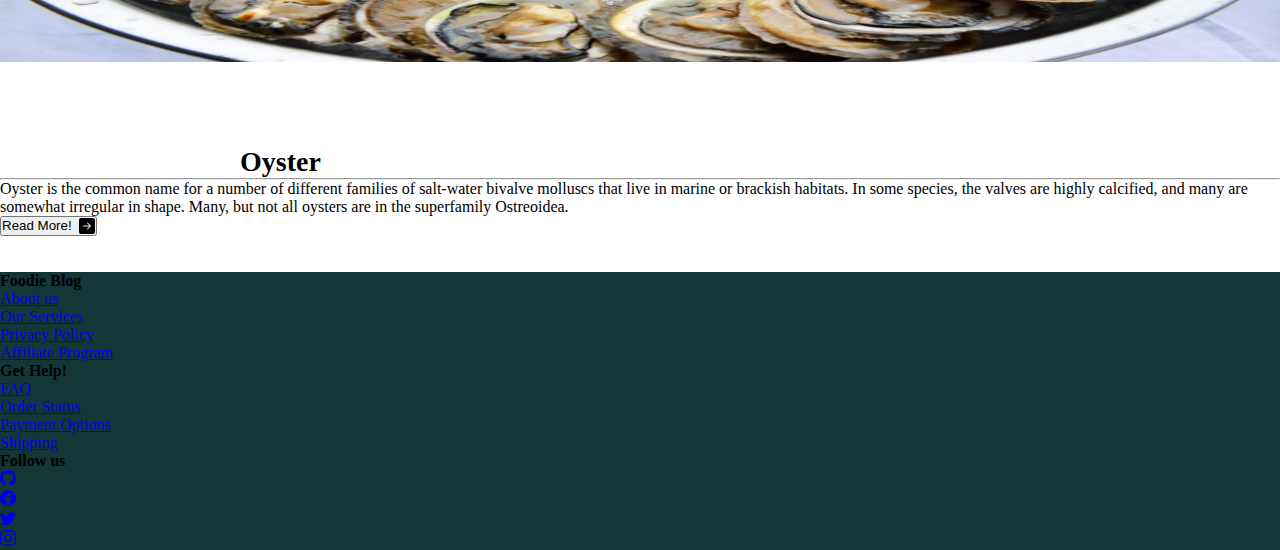
<file: about.html>
<!DOCTYPE html>
<html lang="en">
<head>
    <meta charset="UTF-8">
    <meta http-equiv="X-UA-Compatible" content="IE=edge">
    <meta name="viewport" content="width=device-width, initial-scale=1.0">
    <title>Document</title>
    <!-------CSS -->
    <link rel="stylesheet" href="css/style.css">
    <link rel="preconnect" href="https://fonts.googleapis.com">
    <link rel="preconnect" href="https://fonts.googleapis.com">
    <!------Font Awsome-->
    <link rel="stylesheet" href="css/all.min.css">
    <link href="https://cdn.jsdelivr.net/npm/bootstrap@5.0.2/dist/css/bootstrap.min.css" rel="stylesheet" integrity="sha384-EVSTQN3/azprG1Anm3QDgpJLIm9Nao0Yz1ztcQTwFspd3yD65VohhpuuCOmLASjC" crossorigin="anonymous">
</head>
<body>
    <nav class="navbar navbar-expand-lg navbar-light bg-light">
        <div class="container-fluid">
          <a class="navbar-brand" href="#">Foodie Blog</a>
          <button class="navbar-toggler" type="button" data-bs-toggle="collapse" data-bs-target="#navbarSupportedContent" aria-controls="navbarSupportedContent" aria-expanded="false" aria-label="Toggle navigation">
            <span class="navbar-toggler-icon"></span>
          </button>
          <div class="collapse navbar-collapse" id="navbarSupportedContent">
            <ul class="navbar-nav me-auto mb-2 mb-lg-2">
              <li class="nav-item">
                <a class="nav-link active" aria-current="page" href="#">Home</a>
              </li>
              <li class="nav-item">
                <a class="nav-link" href="#">About</a>
              </li>
              <li class="nav-item">
                <a class="nav-link" href="#">Blog</a>
              </li>
              <li class="nav-item">
                <a class="nav-link" href="#">Services</a>
              </li>
              <li class="nav-item">
                <a class="nav-link text-capitalize" href="contact.html">Contact us</a>
              </li>
            </ul>
            <form class="d-flex">
                <input class="form-control me-2" type="search" placeholder="Search" aria-label="Search">
                <button class="btn btn-outline-success" type="submit">Search</button>
              </form>
          </div>
        </div>
      </nav>
      <header>
        <div id="carouselExampleCaptions" class="carousel slide" data-bs-ride="carousel">
            <div class="carousel-indicators">
              <button type="button" data-bs-target="#carouselExampleCaptions" data-bs-slide-to="0" class="active" aria-current="true" aria-label="Slide 1"></button>
              <button type="button" data-bs-target="#carouselExampleCaptions" data-bs-slide-to="1" aria-label="Slide 2"></button>
              <button type="button" data-bs-target="#carouselExampleCaptions" data-bs-slide-to="2" aria-label="Slide 3"></button>
            </div>
            <div class="carousel-inner">
              <div class="carousel-item active">
                <img src="images/img1.jpg" class="d-block w-100" alt="img1">
                <div class="carousel-caption d-none d-md-block">
                  <h5>First slide label</h5>
                  <p>Some representative placeholder content for the first slide.</p>
                </div>
              </div>
              <div class="carousel-item">
                <img src="images/img2.jpg" class="d-block w-100" alt="img2">
                <div class="carousel-caption d-none d-md-block">
                  <h5>Second slide label</h5>
                  <p>Some representative placeholder content for the second slide.</p>
                </div>
              </div>
              <div class="carousel-item">
                <img src="images/img3.jpg" class="d-block w-100" alt="img3">
                <div class="carousel-caption d-none d-md-block">
                  <h5>Third slide label</h5>
                  <p>Some representative placeholder content for the third slide.</p>
                </div>
              </div>
            </div>
            <button class="carousel-control-prev" type="button" data-bs-target="#carouselExampleCaptions" data-bs-slide="prev">
              <span class="carousel-control-prev-icon" aria-hidden="true"></span>
              <span class="visually-hidden">Previous</span>
            </button>
            <button class="carousel-control-next" type="button" data-bs-target="#carouselExampleCaptions" data-bs-slide="next">
              <span class="carousel-control-next-icon" aria-hidden="true"></span>
              <span class="visually-hidden">Next</span>
            </button>
          </div>

      </header>
      <br/>
      <br/>
      <about>
        <section>
            <div class="main_heading">
                <div class="text-center">
                  <h4>About us</h4>
                  <hr class="w-25 mx-auto"/>
                </div>
                <div class="container">
                    <div class="row">
                        <div class="col-lg-6 col-md-6 col-12 col-xxl-6">
                          <img src="images/crab.jpg" class="crab_img img-fluid" alt="crab">
                        </div>
                        <div class="col-lg6 col-md-6 col-12 col-xxl-6">
                          <h1>Crab</h1>
                          <hr class="w-50 mx-auto"/>
                          <p>Crabmeat is the meat found within a crab. It is used in many cuisines around the world, prized for its soft, delicate and sweet taste. Crab meat is low in fat and provides around 340 kilojoules (82 kcal) of food energy per 85-gram (3 oz) serving Brown crab (Cancer pagurus), blue crabs (Callinectes sapidus), blue swimming crabs (Portunus pelagicus), and red swimming crabs (Portunus haanii) are among the most commercially available species of crabmeat globally.</p>
                          <button type="button" class="btn btn-info">Read More!&nbsp;&nbsp;<svg xmlns="http://www.w3.org/2000/svg" width="16" height="16" fill="currentColor" class="bi bi-arrow-right-square-fill" viewBox="0 0 16 16">
                            <path d="M0 14a2 2 0 0 0 2 2h12a2 2 0 0 0 2-2V2a2 2 0 0 0-2-2H2a2 2 0 0 0-2 2v12zm4.5-6.5h5.793L8.146 5.354a.5.5 0 1 1 .708-.708l3 3a.5.5 0 0 1 0 .708l-3 3a.5.5 0 0 1-.708-.708L10.293 8.5H4.5a.5.5 0 0 1 0-1z"/>
                          </svg></button>
                      </div>
                      <div class="container">
                        <div class="row">
                            <div class="col-lg-6 col-md-6 col-12 col-xxl-6">
                              <img src="images/prawn.jpg" class="crab_img img-fluid" alt="praw">
                            </div>
                            <div class="col-lg6 col-md-6 col-12 col-xxl-6">
                              <h1>Prawns</h1>
                              <hr class="w-50 mx-auto"/>
                              <p>Shrimp and prawn are types of seafood that are consumed worldwide. Although shrimp and prawns belong to different suborders of Decapoda, they are very similar in appearance and the terms are often used interchangeably in commercial farming and wild fisheries.</p>
                              <button type="button" class="btn btn-info">Read More!&nbsp;&nbsp;<svg xmlns="http://www.w3.org/2000/svg" width="16" height="16" fill="currentColor" class="bi bi-arrow-right-square-fill" viewBox="0 0 16 16">
                                <path d="M0 14a2 2 0 0 0 2 2h12a2 2 0 0 0 2-2V2a2 2 0 0 0-2-2H2a2 2 0 0 0-2 2v12zm4.5-6.5h5.793L8.146 5.354a.5.5 0 1 1 .708-.708l3 3a.5.5 0 0 1 0 .708l-3 3a.5.5 0 0 1-.708-.708L10.293 8.5H4.5a.5.5 0 0 1 0-1z"/>
                              </svg></button>
                          </div>
                          <div class="container">
                            <div class="row">
                                <div class="col-lg-6 col-md-6 col-12 col-xxl-6">
                                  <img src="images/lobster.jpg" class="crab_img img-fluid" alt="lobster">
                                </div>
                                <div class="col-lg6 col-md-6 col-12 col-xxl-6">
                                  <h1>Lobster</h1>
                                  <hr class="w-50 mx-auto"/>
                                  <p>Lobsters have long bodies with muscular tails, and live in crevices or burrows on the sea floor. Three of their five pairs of legs have claws, including the first pair, which are usually much larger than the others. Highly prized as seafood, lobsters are economically important, and are often one of the most profitable commodities in coastal areas they populate.</p>
                                  <button type="button" class="btn btn-info">Read More!&nbsp;&nbsp;<svg xmlns="http://www.w3.org/2000/svg" width="16" height="16" fill="currentColor" class="bi bi-arrow-right-square-fill" viewBox="0 0 16 16">
                                    <path d="M0 14a2 2 0 0 0 2 2h12a2 2 0 0 0 2-2V2a2 2 0 0 0-2-2H2a2 2 0 0 0-2 2v12zm4.5-6.5h5.793L8.146 5.354a.5.5 0 1 1 .708-.708l3 3a.5.5 0 0 1 0 .708l-3 3a.5.5 0 0 1-.708-.708L10.293 8.5H4.5a.5.5 0 0 1 0-1z"/>
                                  </svg></button>
                              </div>
                              <div class="container">
                                <div class="row">
                                    <div class="col-lg-6 col-md-6 col-12 col-xxl-6">
                                      <img src="images/oyster.jpg" class="crab_img img-fluid" alt="oyster">
                                    </div>
                                    <div class="col-lg6 col-md-6 col-12 col-xxl-6">
                                      <h1>Oyster</h1>
                                      <hr class="w-50 mx-auto"/>
                                      <p>Oyster is the common name for a number of different families of salt-water bivalve molluscs that live in marine or brackish habitats. In some species, the valves are highly calcified, and many are somewhat irregular in shape. Many, but not all oysters are in the superfamily Ostreoidea.</p>
                                      <button type="button" class="btn btn-info">Read More!&nbsp;&nbsp;<svg xmlns="http://www.w3.org/2000/svg" width="16" height="16" fill="currentColor" class="bi bi-arrow-right-square-fill" viewBox="0 0 16 16">
                                        <path d="M0 14a2 2 0 0 0 2 2h12a2 2 0 0 0 2-2V2a2 2 0 0 0-2-2H2a2 2 0 0 0-2 2v12zm4.5-6.5h5.793L8.146 5.354a.5.5 0 1 1 .708-.708l3 3a.5.5 0 0 1 0 .708l-3 3a.5.5 0 0 1-.708-.708L10.293 8.5H4.5a.5.5 0 0 1 0-1z"/>
                                      </svg></button>
                                    </div>
                    </div>
                </div>
            </div>
        </section>
    </about>
    <br/>
    <br/>
    <footer class=" text-light p-2 list-unstyled" style="background-color: rgb(19, 54, 54) ;">
        <div class="container">
          <div class="row row-cols-auto d-flex justify-content-between ">
            <div class="col p-5 " style="font-family: Georgia, 'Times New Roman', Times, serif;">
              <h4>Foodie Blog</h4>
              <ul class="footer list-unstyled p-3" style="font-family: Georgia, 'Times New Roman', Times, serif;">
                <li><a href="#">About us</a></li>
                <li><a href="#">Our Services</a></li>
                <li><a href="#">Privacy Policy</a></li>
                <li><a href="#">Affiliate Program</a></li>
            </ul>
            </div>
            
            <div class="col p-5" style="font-family: Georgia, 'Times New Roman', Times, serif;">
              <h4>Get Help!</h4>
              <ul class=" footer list-unstyled p-3" style="font-family: Georgia, 'Times New Roman', Times, serif;">
                <li><a href="#">FAQ</a></li>
                <li><a href="#">Order Status</a></li>
                <li><a href="#">Payment Options</a></li>
                <li><a href="#">Shipping</a></li>
            </ul>
            </div>
            <div class="col p-5" style="font-family: Georgia, 'Times New Roman', Times, serif;">
              <h4>Follow us</h4>
              <ul class=" footer list-unstyled  p-3" style="font-family: Georgia, 'Times New Roman', Times, serif;">
                <li><a href="#"><svg xmlns="http://www.w3.org/2000/svg" width="16" height="16" fill="currentColor" class="bi bi-github" viewBox="0 0 16 16">
                  <path d="M8 0C3.58 0 0 3.58 0 8c0 3.54 2.29 6.53 5.47 7.59.4.07.55-.17.55-.38 0-.19-.01-.82-.01-1.49-2.01.37-2.53-.49-2.69-.94-.09-.23-.48-.94-.82-1.13-.28-.15-.68-.52-.01-.53.63-.01 1.08.58 1.23.82.72 1.21 1.87.87 2.33.66.07-.52.28-.87.51-1.07-1.78-.2-3.64-.89-3.64-3.95 0-.87.31-1.59.82-2.15-.08-.2-.36-1.02.08-2.12 0 0 .67-.21 2.2.82.64-.18 1.32-.27 2-.27.68 0 1.36.09 2 .27 1.53-1.04 2.2-.82 2.2-.82.44 1.1.16 1.92.08 2.12.51.56.82 1.27.82 2.15 0 3.07-1.87 3.75-3.65 3.95.29.25.54.73.54 1.48 0 1.07-.01 1.93-.01 2.2 0 .21.15.46.55.38A8.012 8.012 0 0 0 16 8c0-4.42-3.58-8-8-8z"/>
                </svg></a></li>
                <li><a href="#"><svg xmlns="http://www.w3.org/2000/svg" width="16" height="16" fill="currentColor" class="bi bi-facebook" viewBox="0 0 16 16">
                  <path d="M16 8.049c0-4.446-3.582-8.05-8-8.05C3.58 0-.002 3.603-.002 8.05c0 4.017 2.926 7.347 6.75 7.951v-5.625h-2.03V8.05H6.75V6.275c0-2.017 1.195-3.131 3.022-3.131.876 0 1.791.157 1.791.157v1.98h-1.009c-.993 0-1.303.621-1.303 1.258v1.51h2.218l-.354 2.326H9.25V16c3.824-.604 6.75-3.934 6.75-7.951z"/>
                </svg></a></li>
                <li><a href="#"><svg xmlns="http://www.w3.org/2000/svg" width="16" height="16" fill="currentColor" class="bi bi-twitter" viewBox="0 0 16 16">
                  <path d="M5.026 15c6.038 0 9.341-5.003 9.341-9.334 0-.14 0-.282-.006-.422A6.685 6.685 0 0 0 16 3.542a6.658 6.658 0 0 1-1.889.518 3.301 3.301 0 0 0 1.447-1.817 6.533 6.533 0 0 1-2.087.793A3.286 3.286 0 0 0 7.875 6.03a9.325 9.325 0 0 1-6.767-3.429 3.289 3.289 0 0 0 1.018 4.382A3.323 3.323 0 0 1 .64 6.575v.045a3.288 3.288 0 0 0 2.632 3.218 3.203 3.203 0 0 1-.865.115 3.23 3.23 0 0 1-.614-.057 3.283 3.283 0 0 0 3.067 2.277A6.588 6.588 0 0 1 .78 13.58a6.32 6.32 0 0 1-.78-.045A9.344 9.344 0 0 0 5.026 15z"/>
                </svg></a></li>
                <li><a href="#"><svg xmlns="http://www.w3.org/2000/svg" width="16" height="16" fill="currentColor" class="bi bi-instagram" viewBox="0 0 16 16">
                  <path d="M8 0C5.829 0 5.556.01 4.703.048 3.85.088 3.269.222 2.76.42a3.917 3.917 0 0 0-1.417.923A3.927 3.927 0 0 0 .42 2.76C.222 3.268.087 3.85.048 4.7.01 5.555 0 5.827 0 8.001c0 2.172.01 2.444.048 3.297.04.852.174 1.433.372 1.942.205.526.478.972.923 1.417.444.445.89.719 1.416.923.51.198 1.09.333 1.942.372C5.555 15.99 5.827 16 8 16s2.444-.01 3.298-.048c.851-.04 1.434-.174 1.943-.372a3.916 3.916 0 0 0 1.416-.923c.445-.445.718-.891.923-1.417.197-.509.332-1.09.372-1.942C15.99 10.445 16 10.173 16 8s-.01-2.445-.048-3.299c-.04-.851-.175-1.433-.372-1.941a3.926 3.926 0 0 0-.923-1.417A3.911 3.911 0 0 0 13.24.42c-.51-.198-1.092-.333-1.943-.372C10.443.01 10.172 0 7.998 0h.003zm-.717 1.442h.718c2.136 0 2.389.007 3.232.046.78.035 1.204.166 1.486.275.373.145.64.319.92.599.28.28.453.546.598.92.11.281.24.705.275 1.485.039.843.047 1.096.047 3.231s-.008 2.389-.047 3.232c-.035.78-.166 1.203-.275 1.485a2.47 2.47 0 0 1-.599.919c-.28.28-.546.453-.92.598-.28.11-.704.24-1.485.276-.843.038-1.096.047-3.232.047s-2.39-.009-3.233-.047c-.78-.036-1.203-.166-1.485-.276a2.478 2.478 0 0 1-.92-.598 2.48 2.48 0 0 1-.6-.92c-.109-.281-.24-.705-.275-1.485-.038-.843-.046-1.096-.046-3.233 0-2.136.008-2.388.046-3.231.036-.78.166-1.204.276-1.486.145-.373.319-.64.599-.92.28-.28.546-.453.92-.598.282-.11.705-.24 1.485-.276.738-.034 1.024-.044 2.515-.045v.002zm4.988 1.328a.96.96 0 1 0 0 1.92.96.96 0 0 0 0-1.92zm-4.27 1.122a4.109 4.109 0 1 0 0 8.217 4.109 4.109 0 0 0 0-8.217zm0 1.441a2.667 2.667 0 1 1 0 5.334 2.667 2.667 0 0 1 0-5.334z"/>
                </svg></a></li>
              </ul>
            </div>
          </div>
        </div>
      </footer>
    <script src="https://cdn.jsdelivr.net/npm/bootstrap@5.1.3/dist/js/bootstrap.bundle.min.js" integrity="sha384-ka7Sk0Gln4gmtz2MlQnikT1wXgYsOg+OMhuP+IlRH9sENBO0LRn5q+8nbTov4+1p" crossorigin="anonymous"></script>
</body>
</html>
</file>
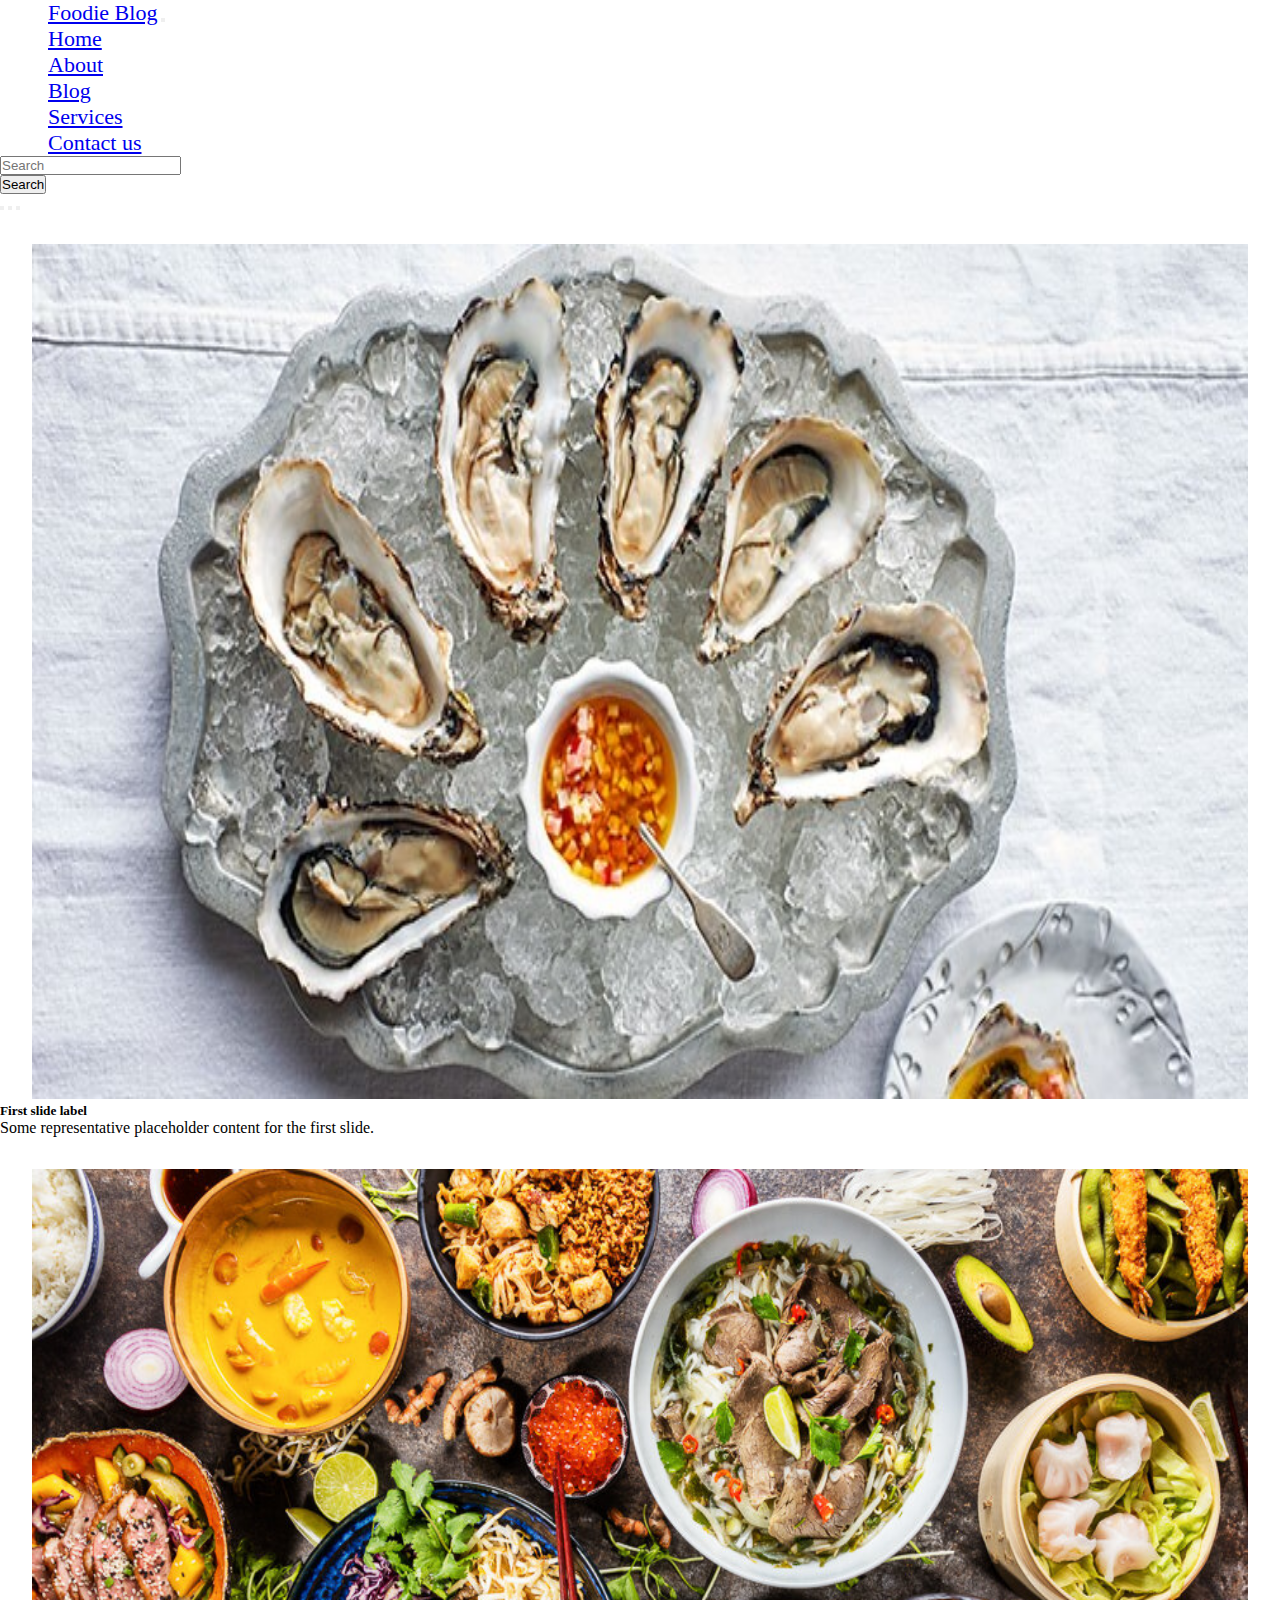
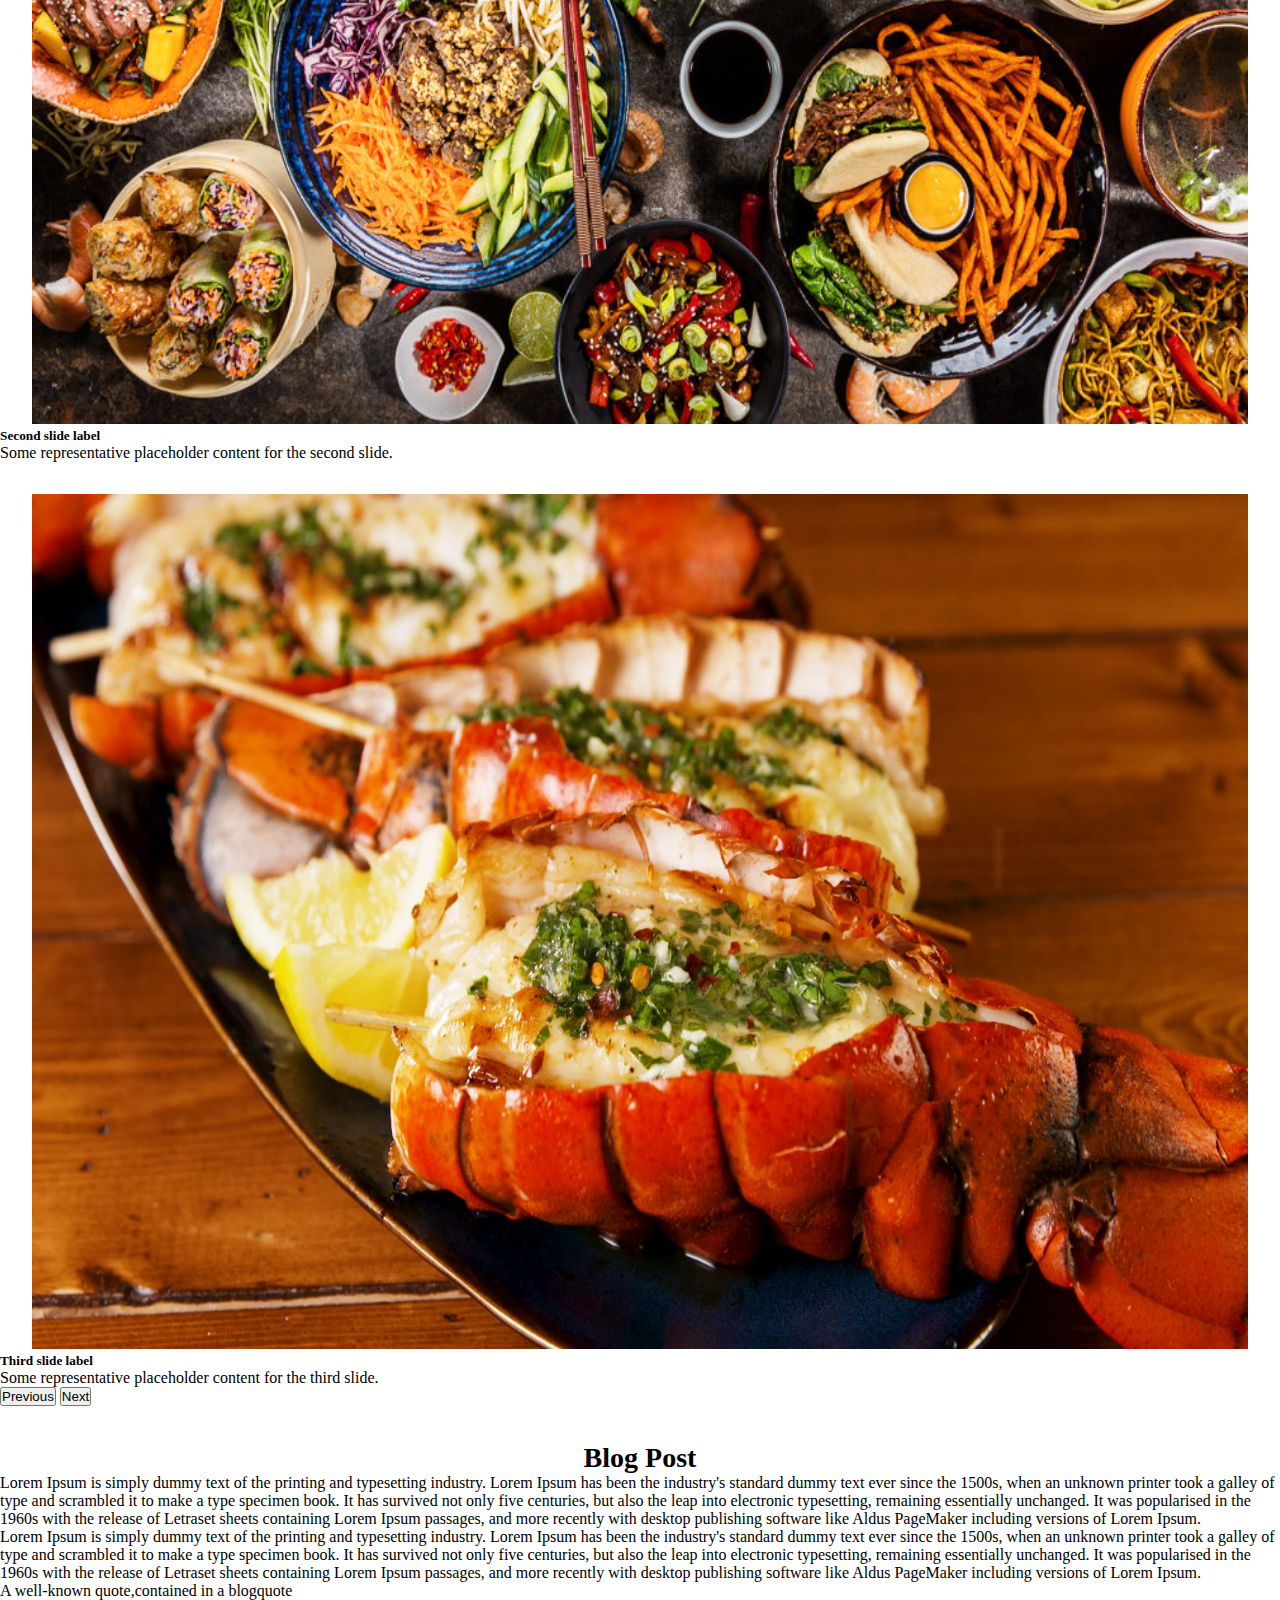
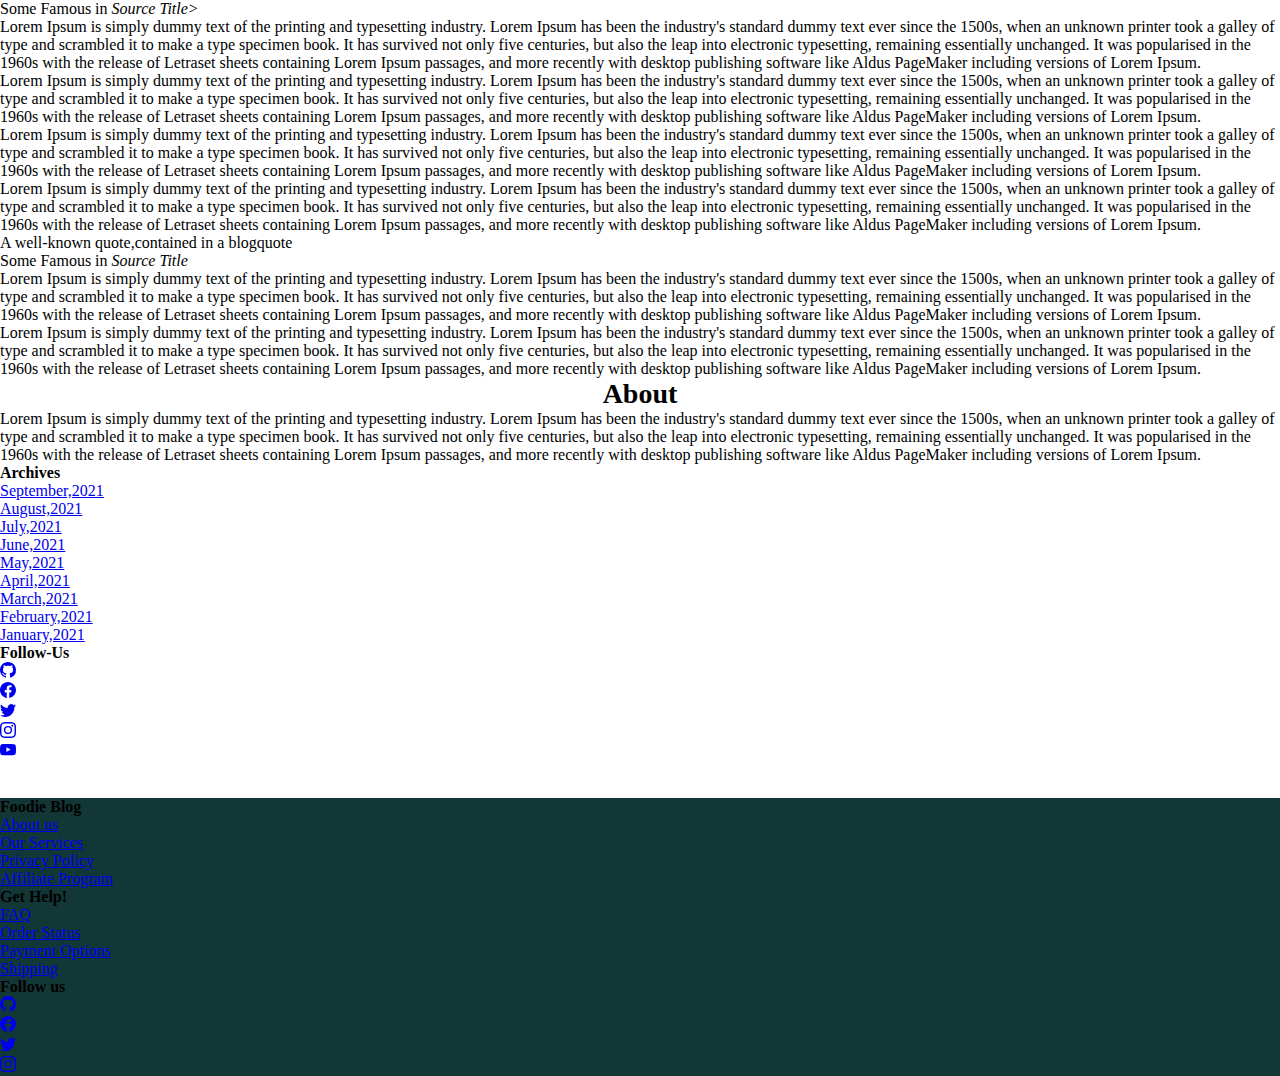
<file: blog.html>
<!DOCTYPE html>
<html lang="en">
<head>
    <meta charset="UTF-8">
    <meta http-equiv="X-UA-Compatible" content="IE=edge">
    <meta name="viewport" content="width=device-width, initial-scale=1.0">
    <title>Document</title>
    <!-------CSS -->
    <link rel="stylesheet" href="css/style.css">
    <link rel="preconnect" href="https://fonts.googleapis.com">
    <link rel="preconnect" href="https://fonts.googleapis.com">
    <!------Font Awsome-->
    <link rel="stylesheet" href="css/all.min.css">
    <link href="https://cdn.jsdelivr.net/npm/bootstrap@5.0.2/dist/css/bootstrap.min.css" rel="stylesheet" integrity="sha384-EVSTQN3/azprG1Anm3QDgpJLIm9Nao0Yz1ztcQTwFspd3yD65VohhpuuCOmLASjC" crossorigin="anonymous">
</head>
<body>
    <nav class="navbar navbar-expand-lg navbar-light bg-light">
        <div class="container-fluid">
          <a class="navbar-brand" href="#">Foodie Blog</a>
          <button class="navbar-toggler" type="button" data-bs-toggle="collapse" data-bs-target="#navbarSupportedContent" aria-controls="navbarSupportedContent" aria-expanded="false" aria-label="Toggle navigation">
            <span class="navbar-toggler-icon"></span>
          </button>
          <div class="collapse navbar-collapse" id="navbarSupportedContent">
            <ul class="navbar-nav me-auto mb-2 mb-lg-2">
              <li class="nav-item">
                <a class="nav-link active" aria-current="page" href="#">Home</a>
              </li>
              <li class="nav-item">
                <a class="nav-link" href="#">About</a>
              </li>
              <li class="nav-item">
                <a class="nav-link" href="#">Blog</a>
              </li>
              <li class="nav-item">
                <a class="nav-link" href="#">Services</a>
              </li>
              <li class="nav-item">
                <a class="nav-link text-capitalize" href="contact.html">Contact us</a>
              </li>
            </ul>
            <form class="d-flex">
                <input class="form-control me-2" type="search" placeholder="Search" aria-label="Search">
                <button class="btn btn-outline-success" type="submit">Search</button>
              </form>
          </div>
        </div>
      </nav>
      <header>
        <div id="carouselExampleCaptions" class="carousel slide" data-bs-ride="carousel">
            <div class="carousel-indicators">
              <button type="button" data-bs-target="#carouselExampleCaptions" data-bs-slide-to="0" class="active" aria-current="true" aria-label="Slide 1"></button>
              <button type="button" data-bs-target="#carouselExampleCaptions" data-bs-slide-to="1" aria-label="Slide 2"></button>
              <button type="button" data-bs-target="#carouselExampleCaptions" data-bs-slide-to="2" aria-label="Slide 3"></button>
            </div>
            <div class="carousel-inner">
              <div class="carousel-item active">
                <img src="images/img1.jpg" class="d-block w-100" alt="img1">
                <div class="carousel-caption d-none d-md-block">
                  <h5>First slide label</h5>
                  <p>Some representative placeholder content for the first slide.</p>
                </div>
              </div>
              <div class="carousel-item">
                <img src="images/img2.jpg" class="d-block w-100" alt="img2">
                <div class="carousel-caption d-none d-md-block">
                  <h5>Second slide label</h5>
                  <p>Some representative placeholder content for the second slide.</p>
                </div>
              </div>
              <div class="carousel-item">
                <img src="images/img3.jpg" class="d-block w-100" alt="img3">
                <div class="carousel-caption d-none d-md-block">
                  <h5>Third slide label</h5>
                  <p>Some representative placeholder content for the third slide.</p>
                </div>
              </div>
            </div>
            <button class="carousel-control-prev" type="button" data-bs-target="#carouselExampleCaptions" data-bs-slide="prev">
              <span class="carousel-control-prev-icon" aria-hidden="true"></span>
              <span class="visually-hidden">Previous</span>
            </button>
            <button class="carousel-control-next" type="button" data-bs-target="#carouselExampleCaptions" data-bs-slide="next">
              <span class="carousel-control-next-icon" aria-hidden="true"></span>
              <span class="visually-hidden">Next</span>
            </button>
          </div>

      </header>
      <br/>
      <br/>
    <blog>
        <div class="row g-5">
            <div class="col md-8">
                <h3 class="pb-4 mb-4 fst-italic border-bottom" style="text-align: center; font-size:28px;font-weight: 600;">Blog Post</h3>
                <P>Lorem Ipsum is simply dummy text of the printing and typesetting industry. Lorem Ipsum has been the industry's standard dummy text ever since the 1500s, when an unknown printer took a galley of type and scrambled it to make a type specimen book. It has survived not only five centuries, but also the leap into electronic typesetting, remaining essentially unchanged. It was popularised in the 1960s with the release of Letraset sheets containing Lorem Ipsum passages, and more recently with desktop publishing software like Aldus PageMaker including versions of Lorem Ipsum.</P>
                <p>Lorem Ipsum is simply dummy text of the printing and typesetting industry. Lorem Ipsum has been the industry's standard dummy text ever since the 1500s, when an unknown printer took a galley of type and scrambled it to make a type specimen book. It has survived not only five centuries, but also the leap into electronic typesetting, remaining essentially unchanged. It was popularised in the 1960s with the release of Letraset sheets containing Lorem Ipsum passages, and more recently with desktop publishing software like Aldus PageMaker including versions of Lorem Ipsum.</p>
            
            <figure>
                <blockquote class="blockquote">
                <p>A well-known quote,contained in a blogquote</p>                                
                </blockquote>
            <figcaption class="blogquote-footer">
                Some Famous in <cite>Source Title></cite>
            </figcaption>
            </figure>    
            <P>Lorem Ipsum is simply dummy text of the printing and typesetting industry. Lorem Ipsum has been the industry's standard dummy text ever since the 1500s, when an unknown printer took a galley of type and scrambled it to make a type specimen book. It has survived not only five centuries, but also the leap into electronic typesetting, remaining essentially unchanged. It was popularised in the 1960s with the release of Letraset sheets containing Lorem Ipsum passages, and more recently with desktop publishing software like Aldus PageMaker including versions of Lorem Ipsum.</P>
            <P>Lorem Ipsum is simply dummy text of the printing and typesetting industry. Lorem Ipsum has been the industry's standard dummy text ever since the 1500s, when an unknown printer took a galley of type and scrambled it to make a type specimen book. It has survived not only five centuries, but also the leap into electronic typesetting, remaining essentially unchanged. It was popularised in the 1960s with the release of Letraset sheets containing Lorem Ipsum passages, and more recently with desktop publishing software like Aldus PageMaker including versions of Lorem Ipsum.</P>

            <P>Lorem Ipsum is simply dummy text of the printing and typesetting industry. Lorem Ipsum has been the industry's standard dummy text ever since the 1500s, when an unknown printer took a galley of type and scrambled it to make a type specimen book. It has survived not only five centuries, but also the leap into electronic typesetting, remaining essentially unchanged. It was popularised in the 1960s with the release of Letraset sheets containing Lorem Ipsum passages, and more recently with desktop publishing software like Aldus PageMaker including versions of Lorem Ipsum.</P>
            <P>Lorem Ipsum is simply dummy text of the printing and typesetting industry. Lorem Ipsum has been the industry's standard dummy text ever since the 1500s, when an unknown printer took a galley of type and scrambled it to make a type specimen book. It has survived not only five centuries, but also the leap into electronic typesetting, remaining essentially unchanged. It was popularised in the 1960s with the release of Letraset sheets containing Lorem Ipsum passages, and more recently with desktop publishing software like Aldus PageMaker including versions of Lorem Ipsum.</P>
            <figure>
                <blockquote class="blockquote">
                <p>A well-known quote,contained in a blogquote</p>                                
                </blockquote>
            <figcaption class="blogquote-footer">
                Some Famous in <cite>Source Title</cite>
            </figcaption>
            </figure>  
            <P>Lorem Ipsum is simply dummy text of the printing and typesetting industry. Lorem Ipsum has been the industry's standard dummy text ever since the 1500s, when an unknown printer took a galley of type and scrambled it to make a type specimen book. It has survived not only five centuries, but also the leap into electronic typesetting, remaining essentially unchanged. It was popularised in the 1960s with the release of Letraset sheets containing Lorem Ipsum passages, and more recently with desktop publishing software like Aldus PageMaker including versions of Lorem Ipsum.</P>
            <P class="mb-5">Lorem Ipsum is simply dummy text of the printing and typesetting industry. Lorem Ipsum has been the industry's standard dummy text ever since the 1500s, when an unknown printer took a galley of type and scrambled it to make a type specimen book. It has survived not only five centuries, but also the leap into electronic typesetting, remaining essentially unchanged. It was popularised in the 1960s with the release of Letraset sheets containing Lorem Ipsum passages, and more recently with desktop publishing software like Aldus PageMaker including versions of Lorem Ipsum.</P>  
        </div>
        <div class="col-md-4">
            <div class="position-sticky" style="top:2rem;">
                <div class="p-4 mb-3 bg-light rounded">
                    <h4 class="fst-italic" style="text-align: center; font-size:28px;font-weight: 600;">About</h4>
                    <p class="mb-0">Lorem Ipsum is simply dummy text of the printing and typesetting industry. Lorem Ipsum has been the industry's standard dummy text ever since the 1500s, when an unknown printer took a galley of type and scrambled it to make a type specimen book. It has survived not only five centuries, but also the leap into electronic typesetting, remaining essentially unchanged. It was popularised in the 1960s with the release of Letraset sheets containing Lorem Ipsum passages, and more recently with desktop publishing software like Aldus PageMaker including versions of Lorem Ipsum.</p>
                    </div>
                    <div class="p-4">
                        <h4 class="fst-italic">Archives</h4>
                        <ol class="list-unstyled mb-0">
                            <li><a href="#">September,2021</a></li>
                            <li><a href="#">August,2021</a></li>
                            <li><a href="#">July,2021</a></li>
                            <li><a href="#">June,2021</a></li>
                            <li><a href="#">May,2021</a></li>
                            <li><a href="#">April,2021</a></li>
                            <li><a href="#">March,2021</a></li>
                            <li><a href="#">February,2021</a></li>
                            <li><a href="#">January,2021</a></li>
                        </ol>
                    </div>
                    <div class="p-4">
                        <h4 class="fst-italic">Follow-Us</h4>
                        <ul class="list-unstyled ">
                            <li><a href="#"><svg xmlns="http://www.w3.org/2000/svg" width="16" height="16" fill="currentColor" class="bi bi-github" viewBox="0 0 16 16">
                                <path d="M8 0C3.58 0 0 3.58 0 8c0 3.54 2.29 6.53 5.47 7.59.4.07.55-.17.55-.38 0-.19-.01-.82-.01-1.49-2.01.37-2.53-.49-2.69-.94-.09-.23-.48-.94-.82-1.13-.28-.15-.68-.52-.01-.53.63-.01 1.08.58 1.23.82.72 1.21 1.87.87 2.33.66.07-.52.28-.87.51-1.07-1.78-.2-3.64-.89-3.64-3.95 0-.87.31-1.59.82-2.15-.08-.2-.36-1.02.08-2.12 0 0 .67-.21 2.2.82.64-.18 1.32-.27 2-.27.68 0 1.36.09 2 .27 1.53-1.04 2.2-.82 2.2-.82.44 1.1.16 1.92.08 2.12.51.56.82 1.27.82 2.15 0 3.07-1.87 3.75-3.65 3.95.29.25.54.73.54 1.48 0 1.07-.01 1.93-.01 2.2 0 .21.15.46.55.38A8.012 8.012 0 0 0 16 8c0-4.42-3.58-8-8-8z"/>
                                        </svg></a></li>
                            <li><a href="#"><svg xmlns="http://www.w3.org/2000/svg" width="16" height="16" fill="currentColor" class="bi bi-facebook" viewBox="0 0 16 16">
                                <path d="M16 8.049c0-4.446-3.582-8.05-8-8.05C3.58 0-.002 3.603-.002 8.05c0 4.017 2.926 7.347 6.75 7.951v-5.625h-2.03V8.05H6.75V6.275c0-2.017 1.195-3.131 3.022-3.131.876 0 1.791.157 1.791.157v1.98h-1.009c-.993 0-1.303.621-1.303 1.258v1.51h2.218l-.354 2.326H9.25V16c3.824-.604 6.75-3.934 6.75-7.951z"/>
                              </svg></a></li>
                            <li><a href="#"><svg xmlns="http://www.w3.org/2000/svg" width="16" height="16" fill="currentColor" class="bi bi-twitter" viewBox="0 0 16 16">
                                <path d="M5.026 15c6.038 0 9.341-5.003 9.341-9.334 0-.14 0-.282-.006-.422A6.685 6.685 0 0 0 16 3.542a6.658 6.658 0 0 1-1.889.518 3.301 3.301 0 0 0 1.447-1.817 6.533 6.533 0 0 1-2.087.793A3.286 3.286 0 0 0 7.875 6.03a9.325 9.325 0 0 1-6.767-3.429 3.289 3.289 0 0 0 1.018 4.382A3.323 3.323 0 0 1 .64 6.575v.045a3.288 3.288 0 0 0 2.632 3.218 3.203 3.203 0 0 1-.865.115 3.23 3.23 0 0 1-.614-.057 3.283 3.283 0 0 0 3.067 2.277A6.588 6.588 0 0 1 .78 13.58a6.32 6.32 0 0 1-.78-.045A9.344 9.344 0 0 0 5.026 15z"/>
                              </svg></a></li>
                            <li><a href="#"><svg xmlns="http://www.w3.org/2000/svg" width="16" height="16" fill="currentColor" class="bi bi-instagram" viewBox="0 0 16 16">
                                <path d="M8 0C5.829 0 5.556.01 4.703.048 3.85.088 3.269.222 2.76.42a3.917 3.917 0 0 0-1.417.923A3.927 3.927 0 0 0 .42 2.76C.222 3.268.087 3.85.048 4.7.01 5.555 0 5.827 0 8.001c0 2.172.01 2.444.048 3.297.04.852.174 1.433.372 1.942.205.526.478.972.923 1.417.444.445.89.719 1.416.923.51.198 1.09.333 1.942.372C5.555 15.99 5.827 16 8 16s2.444-.01 3.298-.048c.851-.04 1.434-.174 1.943-.372a3.916 3.916 0 0 0 1.416-.923c.445-.445.718-.891.923-1.417.197-.509.332-1.09.372-1.942C15.99 10.445 16 10.173 16 8s-.01-2.445-.048-3.299c-.04-.851-.175-1.433-.372-1.941a3.926 3.926 0 0 0-.923-1.417A3.911 3.911 0 0 0 13.24.42c-.51-.198-1.092-.333-1.943-.372C10.443.01 10.172 0 7.998 0h.003zm-.717 1.442h.718c2.136 0 2.389.007 3.232.046.78.035 1.204.166 1.486.275.373.145.64.319.92.599.28.28.453.546.598.92.11.281.24.705.275 1.485.039.843.047 1.096.047 3.231s-.008 2.389-.047 3.232c-.035.78-.166 1.203-.275 1.485a2.47 2.47 0 0 1-.599.919c-.28.28-.546.453-.92.598-.28.11-.704.24-1.485.276-.843.038-1.096.047-3.232.047s-2.39-.009-3.233-.047c-.78-.036-1.203-.166-1.485-.276a2.478 2.478 0 0 1-.92-.598 2.48 2.48 0 0 1-.6-.92c-.109-.281-.24-.705-.275-1.485-.038-.843-.046-1.096-.046-3.233 0-2.136.008-2.388.046-3.231.036-.78.166-1.204.276-1.486.145-.373.319-.64.599-.92.28-.28.546-.453.92-.598.282-.11.705-.24 1.485-.276.738-.034 1.024-.044 2.515-.045v.002zm4.988 1.328a.96.96 0 1 0 0 1.92.96.96 0 0 0 0-1.92zm-4.27 1.122a4.109 4.109 0 1 0 0 8.217 4.109 4.109 0 0 0 0-8.217zm0 1.441a2.667 2.667 0 1 1 0 5.334 2.667 2.667 0 0 1 0-5.334z"/>
                              </svg></a></li>
                              <li><a href="#"><svg xmlns="http://www.w3.org/2000/svg" width="16" height="16" fill="currentColor" class="bi bi-youtube" viewBox="0 0 16 16">
                                <path d="M8.051 1.999h.089c.822.003 4.987.033 6.11.335a2.01 2.01 0 0 1 1.415 1.42c.101.38.172.883.22 1.402l.01.104.022.26.008.104c.065.914.073 1.77.074 1.957v.075c-.001.194-.01 1.108-.082 2.06l-.008.105-.009.104c-.05.572-.124 1.14-.235 1.558a2.007 2.007 0 0 1-1.415 1.42c-1.16.312-5.569.334-6.18.335h-.142c-.309 0-1.587-.006-2.927-.052l-.17-.006-.087-.004-.171-.007-.171-.007c-1.11-.049-2.167-.128-2.654-.26a2.007 2.007 0 0 1-1.415-1.419c-.111-.417-.185-.986-.235-1.558L.09 9.82l-.008-.104A31.4 31.4 0 0 1 0 7.68v-.123c.002-.215.01-.958.064-1.778l.007-.103.003-.052.008-.104.022-.26.01-.104c.048-.519.119-1.023.22-1.402a2.007 2.007 0 0 1 1.415-1.42c.487-.13 1.544-.21 2.654-.26l.17-.007.172-.006.086-.003.171-.007A99.788 99.788 0 0 1 7.858 2h.193zM6.4 5.209v4.818l4.157-2.408L6.4 5.209z"/>
                              </svg></a></li>
                          
                        </ul>
                    </div>
            </div>

        </div>
        </div>
    </blog>
    <br/>
    <br/><footer class=" text-light p-2 list-unstyled" style="background-color: rgb(19, 54, 54) ;">
        <div class="container">
          <div class="row row-cols-auto d-flex justify-content-between ">
            <div class="col p-5 " style="font-family: Georgia, 'Times New Roman', Times, serif;">
              <h4>Foodie Blog</h4>
              <ul class="footer list-unstyled p-3" style="font-family: Georgia, 'Times New Roman', Times, serif;">
                <li><a href="#">About us</a></li>
                <li><a href="#">Our Services</a></li>
                <li><a href="#">Privacy Policy</a></li>
                <li><a href="#">Affiliate Program</a></li>
            </ul>
            </div>
            
            <div class="col p-5" style="font-family: Georgia, 'Times New Roman', Times, serif;">
              <h4>Get Help!</h4>
              <ul class=" footer list-unstyled p-3" style="font-family: Georgia, 'Times New Roman', Times, serif;">
                <li><a href="#">FAQ</a></li>
                <li><a href="#">Order Status</a></li>
                <li><a href="#">Payment Options</a></li>
                <li><a href="#">Shipping</a></li>
            </ul>
            </div>
            <div class="col p-5" style="font-family: Georgia, 'Times New Roman', Times, serif;">
              <h4>Follow us</h4>
              <ul class=" footer list-unstyled  p-3" style="font-family: Georgia, 'Times New Roman', Times, serif;">
                <li><a href="#"><svg xmlns="http://www.w3.org/2000/svg" width="16" height="16" fill="currentColor" class="bi bi-github" viewBox="0 0 16 16">
                  <path d="M8 0C3.58 0 0 3.58 0 8c0 3.54 2.29 6.53 5.47 7.59.4.07.55-.17.55-.38 0-.19-.01-.82-.01-1.49-2.01.37-2.53-.49-2.69-.94-.09-.23-.48-.94-.82-1.13-.28-.15-.68-.52-.01-.53.63-.01 1.08.58 1.23.82.72 1.21 1.87.87 2.33.66.07-.52.28-.87.51-1.07-1.78-.2-3.64-.89-3.64-3.95 0-.87.31-1.59.82-2.15-.08-.2-.36-1.02.08-2.12 0 0 .67-.21 2.2.82.64-.18 1.32-.27 2-.27.68 0 1.36.09 2 .27 1.53-1.04 2.2-.82 2.2-.82.44 1.1.16 1.92.08 2.12.51.56.82 1.27.82 2.15 0 3.07-1.87 3.75-3.65 3.95.29.25.54.73.54 1.48 0 1.07-.01 1.93-.01 2.2 0 .21.15.46.55.38A8.012 8.012 0 0 0 16 8c0-4.42-3.58-8-8-8z"/>
                </svg></a></li>
                <li><a href="#"><svg xmlns="http://www.w3.org/2000/svg" width="16" height="16" fill="currentColor" class="bi bi-facebook" viewBox="0 0 16 16">
                  <path d="M16 8.049c0-4.446-3.582-8.05-8-8.05C3.58 0-.002 3.603-.002 8.05c0 4.017 2.926 7.347 6.75 7.951v-5.625h-2.03V8.05H6.75V6.275c0-2.017 1.195-3.131 3.022-3.131.876 0 1.791.157 1.791.157v1.98h-1.009c-.993 0-1.303.621-1.303 1.258v1.51h2.218l-.354 2.326H9.25V16c3.824-.604 6.75-3.934 6.75-7.951z"/>
                </svg></a></li>
                <li><a href="#"><svg xmlns="http://www.w3.org/2000/svg" width="16" height="16" fill="currentColor" class="bi bi-twitter" viewBox="0 0 16 16">
                  <path d="M5.026 15c6.038 0 9.341-5.003 9.341-9.334 0-.14 0-.282-.006-.422A6.685 6.685 0 0 0 16 3.542a6.658 6.658 0 0 1-1.889.518 3.301 3.301 0 0 0 1.447-1.817 6.533 6.533 0 0 1-2.087.793A3.286 3.286 0 0 0 7.875 6.03a9.325 9.325 0 0 1-6.767-3.429 3.289 3.289 0 0 0 1.018 4.382A3.323 3.323 0 0 1 .64 6.575v.045a3.288 3.288 0 0 0 2.632 3.218 3.203 3.203 0 0 1-.865.115 3.23 3.23 0 0 1-.614-.057 3.283 3.283 0 0 0 3.067 2.277A6.588 6.588 0 0 1 .78 13.58a6.32 6.32 0 0 1-.78-.045A9.344 9.344 0 0 0 5.026 15z"/>
                </svg></a></li>
                <li><a href="#"><svg xmlns="http://www.w3.org/2000/svg" width="16" height="16" fill="currentColor" class="bi bi-instagram" viewBox="0 0 16 16">
                  <path d="M8 0C5.829 0 5.556.01 4.703.048 3.85.088 3.269.222 2.76.42a3.917 3.917 0 0 0-1.417.923A3.927 3.927 0 0 0 .42 2.76C.222 3.268.087 3.85.048 4.7.01 5.555 0 5.827 0 8.001c0 2.172.01 2.444.048 3.297.04.852.174 1.433.372 1.942.205.526.478.972.923 1.417.444.445.89.719 1.416.923.51.198 1.09.333 1.942.372C5.555 15.99 5.827 16 8 16s2.444-.01 3.298-.048c.851-.04 1.434-.174 1.943-.372a3.916 3.916 0 0 0 1.416-.923c.445-.445.718-.891.923-1.417.197-.509.332-1.09.372-1.942C15.99 10.445 16 10.173 16 8s-.01-2.445-.048-3.299c-.04-.851-.175-1.433-.372-1.941a3.926 3.926 0 0 0-.923-1.417A3.911 3.911 0 0 0 13.24.42c-.51-.198-1.092-.333-1.943-.372C10.443.01 10.172 0 7.998 0h.003zm-.717 1.442h.718c2.136 0 2.389.007 3.232.046.78.035 1.204.166 1.486.275.373.145.64.319.92.599.28.28.453.546.598.92.11.281.24.705.275 1.485.039.843.047 1.096.047 3.231s-.008 2.389-.047 3.232c-.035.78-.166 1.203-.275 1.485a2.47 2.47 0 0 1-.599.919c-.28.28-.546.453-.92.598-.28.11-.704.24-1.485.276-.843.038-1.096.047-3.232.047s-2.39-.009-3.233-.047c-.78-.036-1.203-.166-1.485-.276a2.478 2.478 0 0 1-.92-.598 2.48 2.48 0 0 1-.6-.92c-.109-.281-.24-.705-.275-1.485-.038-.843-.046-1.096-.046-3.233 0-2.136.008-2.388.046-3.231.036-.78.166-1.204.276-1.486.145-.373.319-.64.599-.92.28-.28.546-.453.92-.598.282-.11.705-.24 1.485-.276.738-.034 1.024-.044 2.515-.045v.002zm4.988 1.328a.96.96 0 1 0 0 1.92.96.96 0 0 0 0-1.92zm-4.27 1.122a4.109 4.109 0 1 0 0 8.217 4.109 4.109 0 0 0 0-8.217zm0 1.441a2.667 2.667 0 1 1 0 5.334 2.667 2.667 0 0 1 0-5.334z"/>
                </svg></a></li>
              </ul>
            </div>
          </div>
        </div>
      </footer>


    <script src="https://cdn.jsdelivr.net/npm/bootstrap@5.1.3/dist/js/bootstrap.bundle.min.js" integrity="sha384-ka7Sk0Gln4gmtz2MlQnikT1wXgYsOg+OMhuP+IlRH9sENBO0LRn5q+8nbTov4+1p" crossorigin="anonymous"></script>
</body>
</html>
</file>
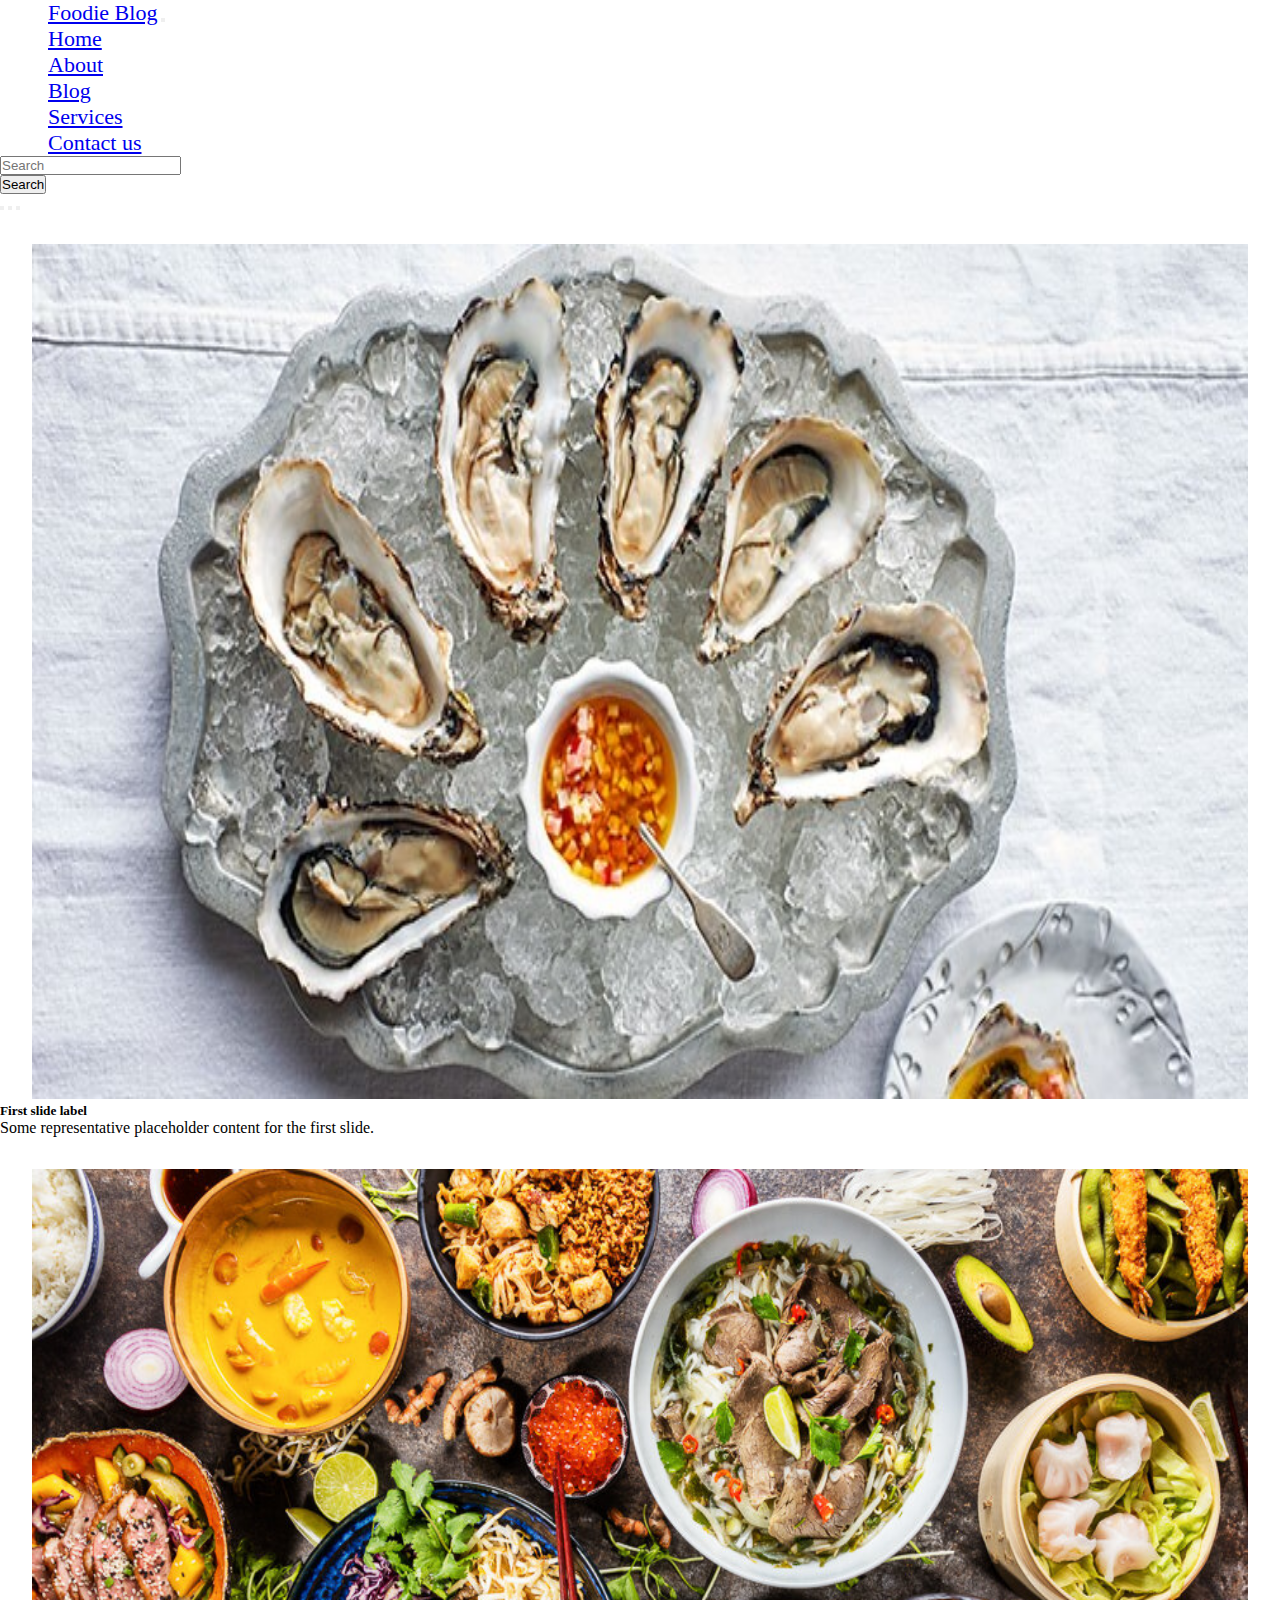
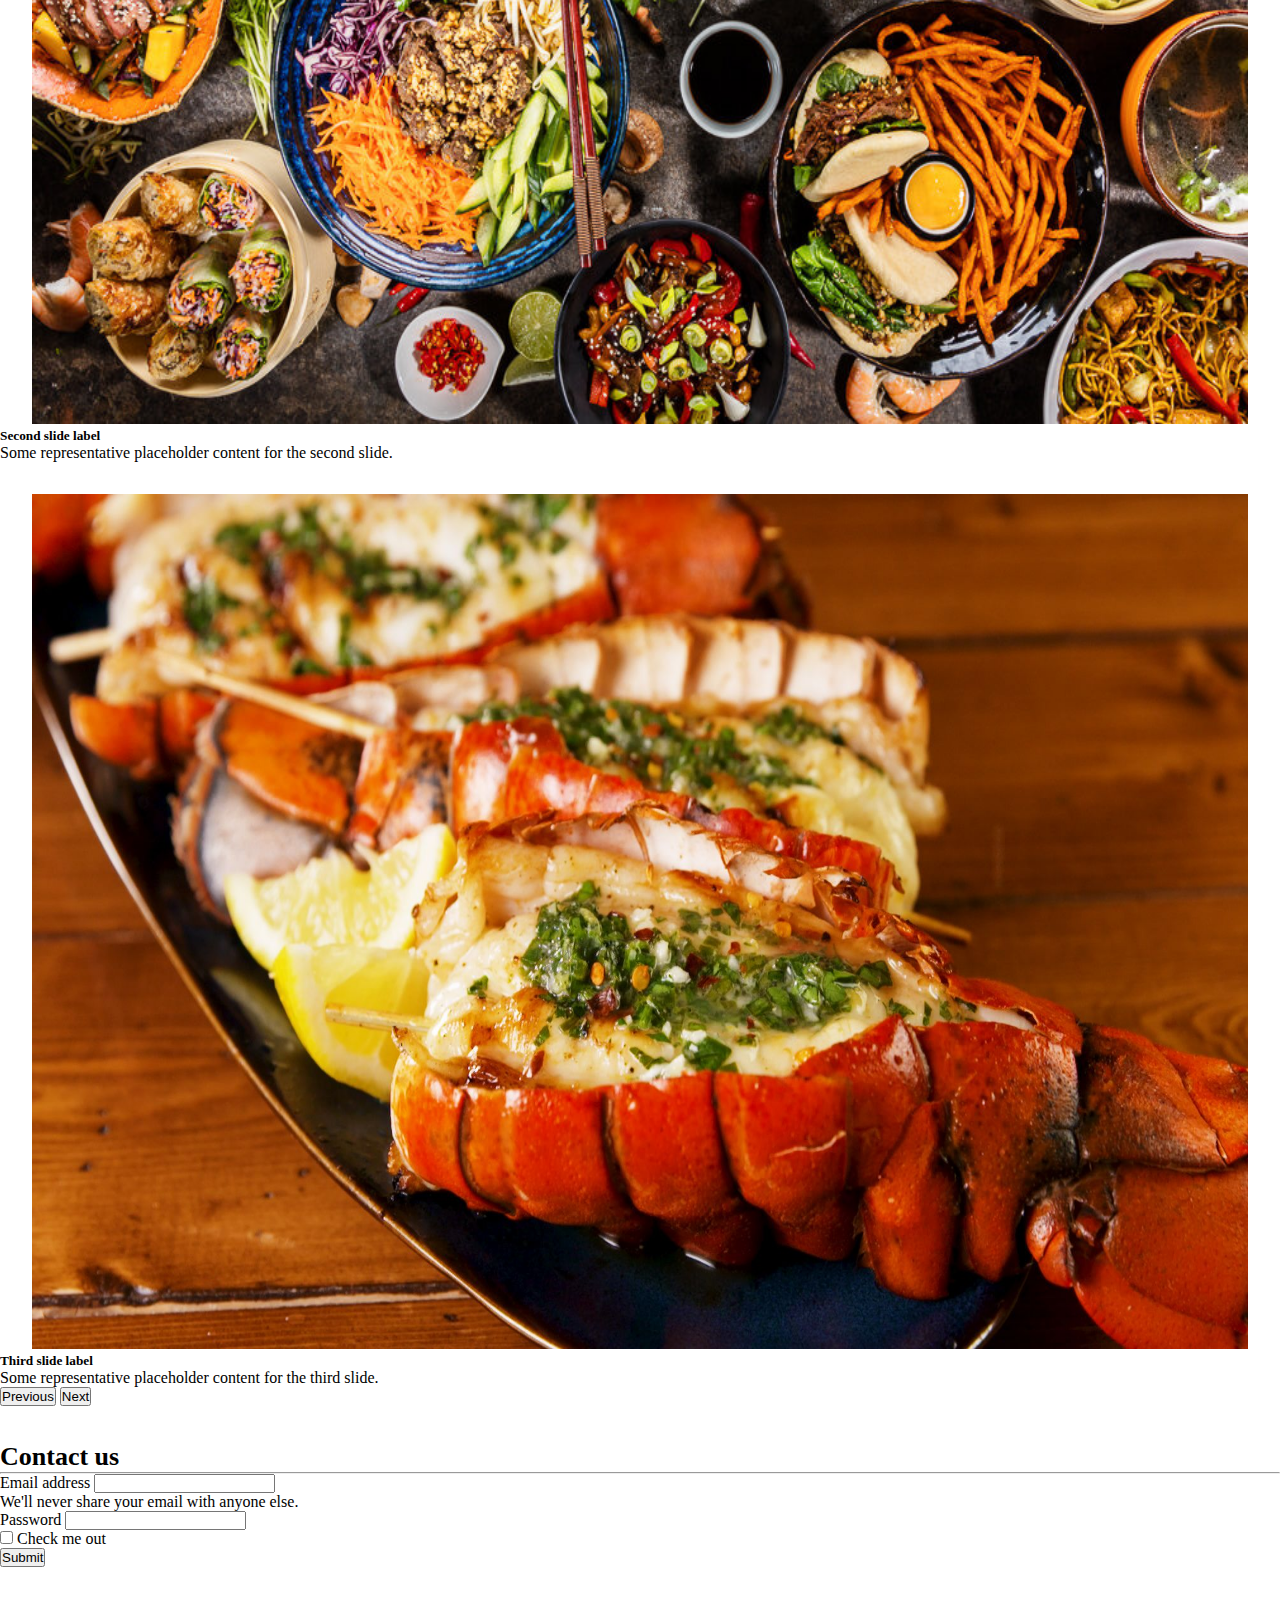
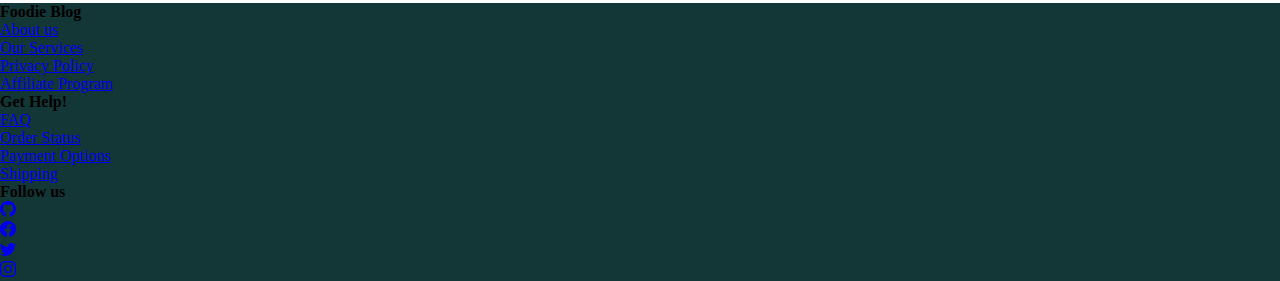
<file: contact.html>
<!DOCTYPE html>
<html lang="en">
<head>
    <meta charset="UTF-8">
    <meta http-equiv="X-UA-Compatible" content="IE=edge">
    <meta name="viewport" content="width=device-width, initial-scale=1.0">
    <title>Document</title>
    <!-------CSS -->
    <link rel="stylesheet" href="css/style.css">
    <link rel="preconnect" href="https://fonts.googleapis.com">
    <link rel="preconnect" href="https://fonts.googleapis.com">
    <!------Font Awsome-->
    <link rel="stylesheet" href="css/all.min.css">
    <link href="https://cdn.jsdelivr.net/npm/bootstrap@5.0.2/dist/css/bootstrap.min.css" rel="stylesheet" integrity="sha384-EVSTQN3/azprG1Anm3QDgpJLIm9Nao0Yz1ztcQTwFspd3yD65VohhpuuCOmLASjC" crossorigin="anonymous">
</head>
<body>
    <nav class="navbar navbar-expand-lg navbar-light bg-light">
        <div class="container-fluid">
          <a class="navbar-brand" href="#">Foodie Blog</a>
          <button class="navbar-toggler" type="button" data-bs-toggle="collapse" data-bs-target="#navbarSupportedContent" aria-controls="navbarSupportedContent" aria-expanded="false" aria-label="Toggle navigation">
            <span class="navbar-toggler-icon"></span>
          </button>
          <div class="collapse navbar-collapse" id="navbarSupportedContent">
            <ul class="navbar-nav me-auto mb-2 mb-lg-2">
              <li class="nav-item">
                <a class="nav-link active" aria-current="page" href="#">Home</a>
              </li>
              <li class="nav-item">
                <a class="nav-link" href="#">About</a>
              </li>
              <li class="nav-item">
                <a class="nav-link" href="#">Blog</a>
              </li>
              <li class="nav-item">
                <a class="nav-link" href="#">Services</a>
              </li>
              <li class="nav-item">
                <a class="nav-link text-capitalize" href="contact.html">Contact us</a>
              </li>
            </ul>
            <form class="d-flex">
                <input class="form-control me-2" type="search" placeholder="Search" aria-label="Search">
                <button class="btn btn-outline-success" type="submit">Search</button>
              </form>
          </div>
        </div>
      </nav>
      <header>
        <div id="carouselExampleCaptions" class="carousel slide" data-bs-ride="carousel">
            <div class="carousel-indicators">
              <button type="button" data-bs-target="#carouselExampleCaptions" data-bs-slide-to="0" class="active" aria-current="true" aria-label="Slide 1"></button>
              <button type="button" data-bs-target="#carouselExampleCaptions" data-bs-slide-to="1" aria-label="Slide 2"></button>
              <button type="button" data-bs-target="#carouselExampleCaptions" data-bs-slide-to="2" aria-label="Slide 3"></button>
            </div>
            <div class="carousel-inner">
              <div class="carousel-item active">
                <img src="images/img1.jpg" class="d-block w-100" alt="img1">
                <div class="carousel-caption d-none d-md-block">
                  <h5>First slide label</h5>
                  <p>Some representative placeholder content for the first slide.</p>
                </div>
              </div>
              <div class="carousel-item">
                <img src="images/img2.jpg" class="d-block w-100" alt="img2">
                <div class="carousel-caption d-none d-md-block">
                  <h5>Second slide label</h5>
                  <p>Some representative placeholder content for the second slide.</p>
                </div>
              </div>
              <div class="carousel-item">
                <img src="images/img3.jpg" class="d-block w-100" alt="img3">
                <div class="carousel-caption d-none d-md-block">
                  <h5>Third slide label</h5>
                  <p>Some representative placeholder content for the third slide.</p>
                </div>
              </div>
            </div>
            <button class="carousel-control-prev" type="button" data-bs-target="#carouselExampleCaptions" data-bs-slide="prev">
              <span class="carousel-control-prev-icon" aria-hidden="true"></span>
              <span class="visually-hidden">Previous</span>
            </button>
            <button class="carousel-control-next" type="button" data-bs-target="#carouselExampleCaptions" data-bs-slide="next">
              <span class="carousel-control-next-icon" aria-hidden="true"></span>
              <span class="visually-hidden">Next</span>
            </button>
          </div>

      </header>
      <br/>
      <br/>
      <Contact>
        <section>
          <div class="main_heading my-3 pt-3">
            <div class="text-center">
              <h4 class="display-4">Contact us</h4>
              <hr class="w-25 mx-auto"/>
            </div>
            <div class="container">
              <div class="row">
                <div class="col-xxl-8 col-10 col-md-8 mx-auto">
                  <form>
                    <div class="mb-3">
                      <label for="exampleInputEmail1" class="form-label">Email address</label>
                      <input type="email" class="form-control" id="exampleInputEmail1" aria-describedby="emailHelp">
                      <div id="emailHelp" class="form-text">We'll never share your email with anyone else.</div>
                    </div>
                    <div class="mb-3">
                      <label for="exampleInputPassword1" class="form-label">Password</label>
                      <input type="password" class="form-control" id="exampleInputPassword1">
                    </div>
                    <div class="mb-3 form-check">
                      <input type="checkbox" class="form-check-input" id="exampleCheck1">
                      <label class="form-check-label" for="exampleCheck1">Check me out</label>
                    </div>
                    <button type="submit" class="btn btn-primary">Submit</button>
                  </form>
                </div>

              </div>

            </div>
      </section>
    </Contact>
    <br/>
    <br/><footer class=" text-light p-2 list-unstyled" style="background-color: rgb(19, 54, 54) ;">
        <div class="container">
          <div class="row row-cols-auto d-flex justify-content-between ">
            <div class="col p-5 " style="font-family: Georgia, 'Times New Roman', Times, serif;">
              <h4>Foodie Blog</h4>
              <ul class="footer list-unstyled p-3" style="font-family: Georgia, 'Times New Roman', Times, serif;">
                <li><a href="#">About us</a></li>
                <li><a href="#">Our Services</a></li>
                <li><a href="#">Privacy Policy</a></li>
                <li><a href="#">Affiliate Program</a></li>
            </ul>
            </div>
            
            <div class="col p-5" style="font-family: Georgia, 'Times New Roman', Times, serif;">
              <h4>Get Help!</h4>
              <ul class=" footer list-unstyled p-3" style="font-family: Georgia, 'Times New Roman', Times, serif;">
                <li><a href="#">FAQ</a></li>
                <li><a href="#">Order Status</a></li>
                <li><a href="#">Payment Options</a></li>
                <li><a href="#">Shipping</a></li>
            </ul>
            </div>
            <div class="col p-5" style="font-family: Georgia, 'Times New Roman', Times, serif;">
              <h4>Follow us</h4>
              <ul class=" footer list-unstyled  p-3" style="font-family: Georgia, 'Times New Roman', Times, serif;">
                <li><a href="#"><svg xmlns="http://www.w3.org/2000/svg" width="16" height="16" fill="currentColor" class="bi bi-github" viewBox="0 0 16 16">
                  <path d="M8 0C3.58 0 0 3.58 0 8c0 3.54 2.29 6.53 5.47 7.59.4.07.55-.17.55-.38 0-.19-.01-.82-.01-1.49-2.01.37-2.53-.49-2.69-.94-.09-.23-.48-.94-.82-1.13-.28-.15-.68-.52-.01-.53.63-.01 1.08.58 1.23.82.72 1.21 1.87.87 2.33.66.07-.52.28-.87.51-1.07-1.78-.2-3.64-.89-3.64-3.95 0-.87.31-1.59.82-2.15-.08-.2-.36-1.02.08-2.12 0 0 .67-.21 2.2.82.64-.18 1.32-.27 2-.27.68 0 1.36.09 2 .27 1.53-1.04 2.2-.82 2.2-.82.44 1.1.16 1.92.08 2.12.51.56.82 1.27.82 2.15 0 3.07-1.87 3.75-3.65 3.95.29.25.54.73.54 1.48 0 1.07-.01 1.93-.01 2.2 0 .21.15.46.55.38A8.012 8.012 0 0 0 16 8c0-4.42-3.58-8-8-8z"/>
                </svg></a></li>
                <li><a href="#"><svg xmlns="http://www.w3.org/2000/svg" width="16" height="16" fill="currentColor" class="bi bi-facebook" viewBox="0 0 16 16">
                  <path d="M16 8.049c0-4.446-3.582-8.05-8-8.05C3.58 0-.002 3.603-.002 8.05c0 4.017 2.926 7.347 6.75 7.951v-5.625h-2.03V8.05H6.75V6.275c0-2.017 1.195-3.131 3.022-3.131.876 0 1.791.157 1.791.157v1.98h-1.009c-.993 0-1.303.621-1.303 1.258v1.51h2.218l-.354 2.326H9.25V16c3.824-.604 6.75-3.934 6.75-7.951z"/>
                </svg></a></li>
                <li><a href="#"><svg xmlns="http://www.w3.org/2000/svg" width="16" height="16" fill="currentColor" class="bi bi-twitter" viewBox="0 0 16 16">
                  <path d="M5.026 15c6.038 0 9.341-5.003 9.341-9.334 0-.14 0-.282-.006-.422A6.685 6.685 0 0 0 16 3.542a6.658 6.658 0 0 1-1.889.518 3.301 3.301 0 0 0 1.447-1.817 6.533 6.533 0 0 1-2.087.793A3.286 3.286 0 0 0 7.875 6.03a9.325 9.325 0 0 1-6.767-3.429 3.289 3.289 0 0 0 1.018 4.382A3.323 3.323 0 0 1 .64 6.575v.045a3.288 3.288 0 0 0 2.632 3.218 3.203 3.203 0 0 1-.865.115 3.23 3.23 0 0 1-.614-.057 3.283 3.283 0 0 0 3.067 2.277A6.588 6.588 0 0 1 .78 13.58a6.32 6.32 0 0 1-.78-.045A9.344 9.344 0 0 0 5.026 15z"/>
                </svg></a></li>
                <li><a href="#"><svg xmlns="http://www.w3.org/2000/svg" width="16" height="16" fill="currentColor" class="bi bi-instagram" viewBox="0 0 16 16">
                  <path d="M8 0C5.829 0 5.556.01 4.703.048 3.85.088 3.269.222 2.76.42a3.917 3.917 0 0 0-1.417.923A3.927 3.927 0 0 0 .42 2.76C.222 3.268.087 3.85.048 4.7.01 5.555 0 5.827 0 8.001c0 2.172.01 2.444.048 3.297.04.852.174 1.433.372 1.942.205.526.478.972.923 1.417.444.445.89.719 1.416.923.51.198 1.09.333 1.942.372C5.555 15.99 5.827 16 8 16s2.444-.01 3.298-.048c.851-.04 1.434-.174 1.943-.372a3.916 3.916 0 0 0 1.416-.923c.445-.445.718-.891.923-1.417.197-.509.332-1.09.372-1.942C15.99 10.445 16 10.173 16 8s-.01-2.445-.048-3.299c-.04-.851-.175-1.433-.372-1.941a3.926 3.926 0 0 0-.923-1.417A3.911 3.911 0 0 0 13.24.42c-.51-.198-1.092-.333-1.943-.372C10.443.01 10.172 0 7.998 0h.003zm-.717 1.442h.718c2.136 0 2.389.007 3.232.046.78.035 1.204.166 1.486.275.373.145.64.319.92.599.28.28.453.546.598.92.11.281.24.705.275 1.485.039.843.047 1.096.047 3.231s-.008 2.389-.047 3.232c-.035.78-.166 1.203-.275 1.485a2.47 2.47 0 0 1-.599.919c-.28.28-.546.453-.92.598-.28.11-.704.24-1.485.276-.843.038-1.096.047-3.232.047s-2.39-.009-3.233-.047c-.78-.036-1.203-.166-1.485-.276a2.478 2.478 0 0 1-.92-.598 2.48 2.48 0 0 1-.6-.92c-.109-.281-.24-.705-.275-1.485-.038-.843-.046-1.096-.046-3.233 0-2.136.008-2.388.046-3.231.036-.78.166-1.204.276-1.486.145-.373.319-.64.599-.92.28-.28.546-.453.92-.598.282-.11.705-.24 1.485-.276.738-.034 1.024-.044 2.515-.045v.002zm4.988 1.328a.96.96 0 1 0 0 1.92.96.96 0 0 0 0-1.92zm-4.27 1.122a4.109 4.109 0 1 0 0 8.217 4.109 4.109 0 0 0 0-8.217zm0 1.441a2.667 2.667 0 1 1 0 5.334 2.667 2.667 0 0 1 0-5.334z"/>
                </svg></a></li>
              </ul>
            </div>
          </div>
        </div>
      </footer>
    <script src="https://cdn.jsdelivr.net/npm/bootstrap@5.1.3/dist/js/bootstrap.bundle.min.js" integrity="sha384-ka7Sk0Gln4gmtz2MlQnikT1wXgYsOg+OMhuP+IlRH9sENBO0LRn5q+8nbTov4+1p" crossorigin="anonymous"></script>
</body>
</html>
</file>
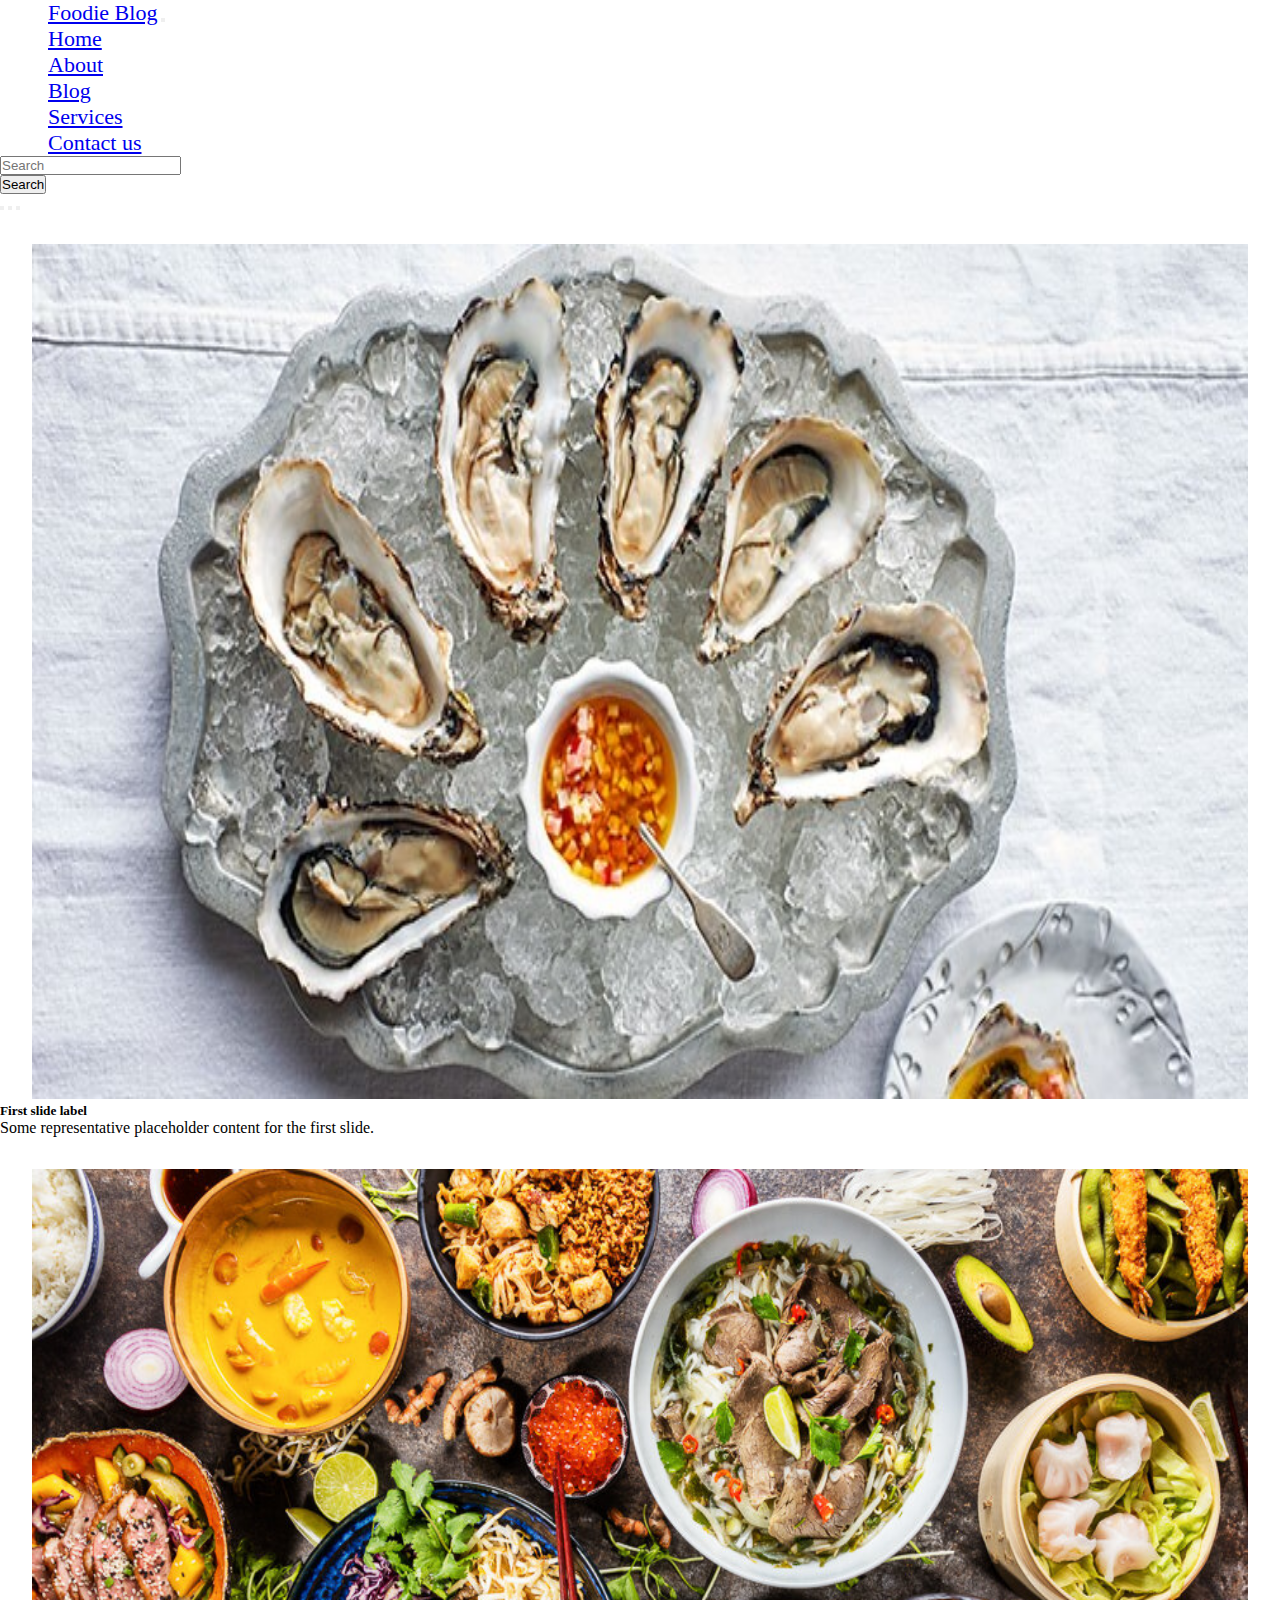
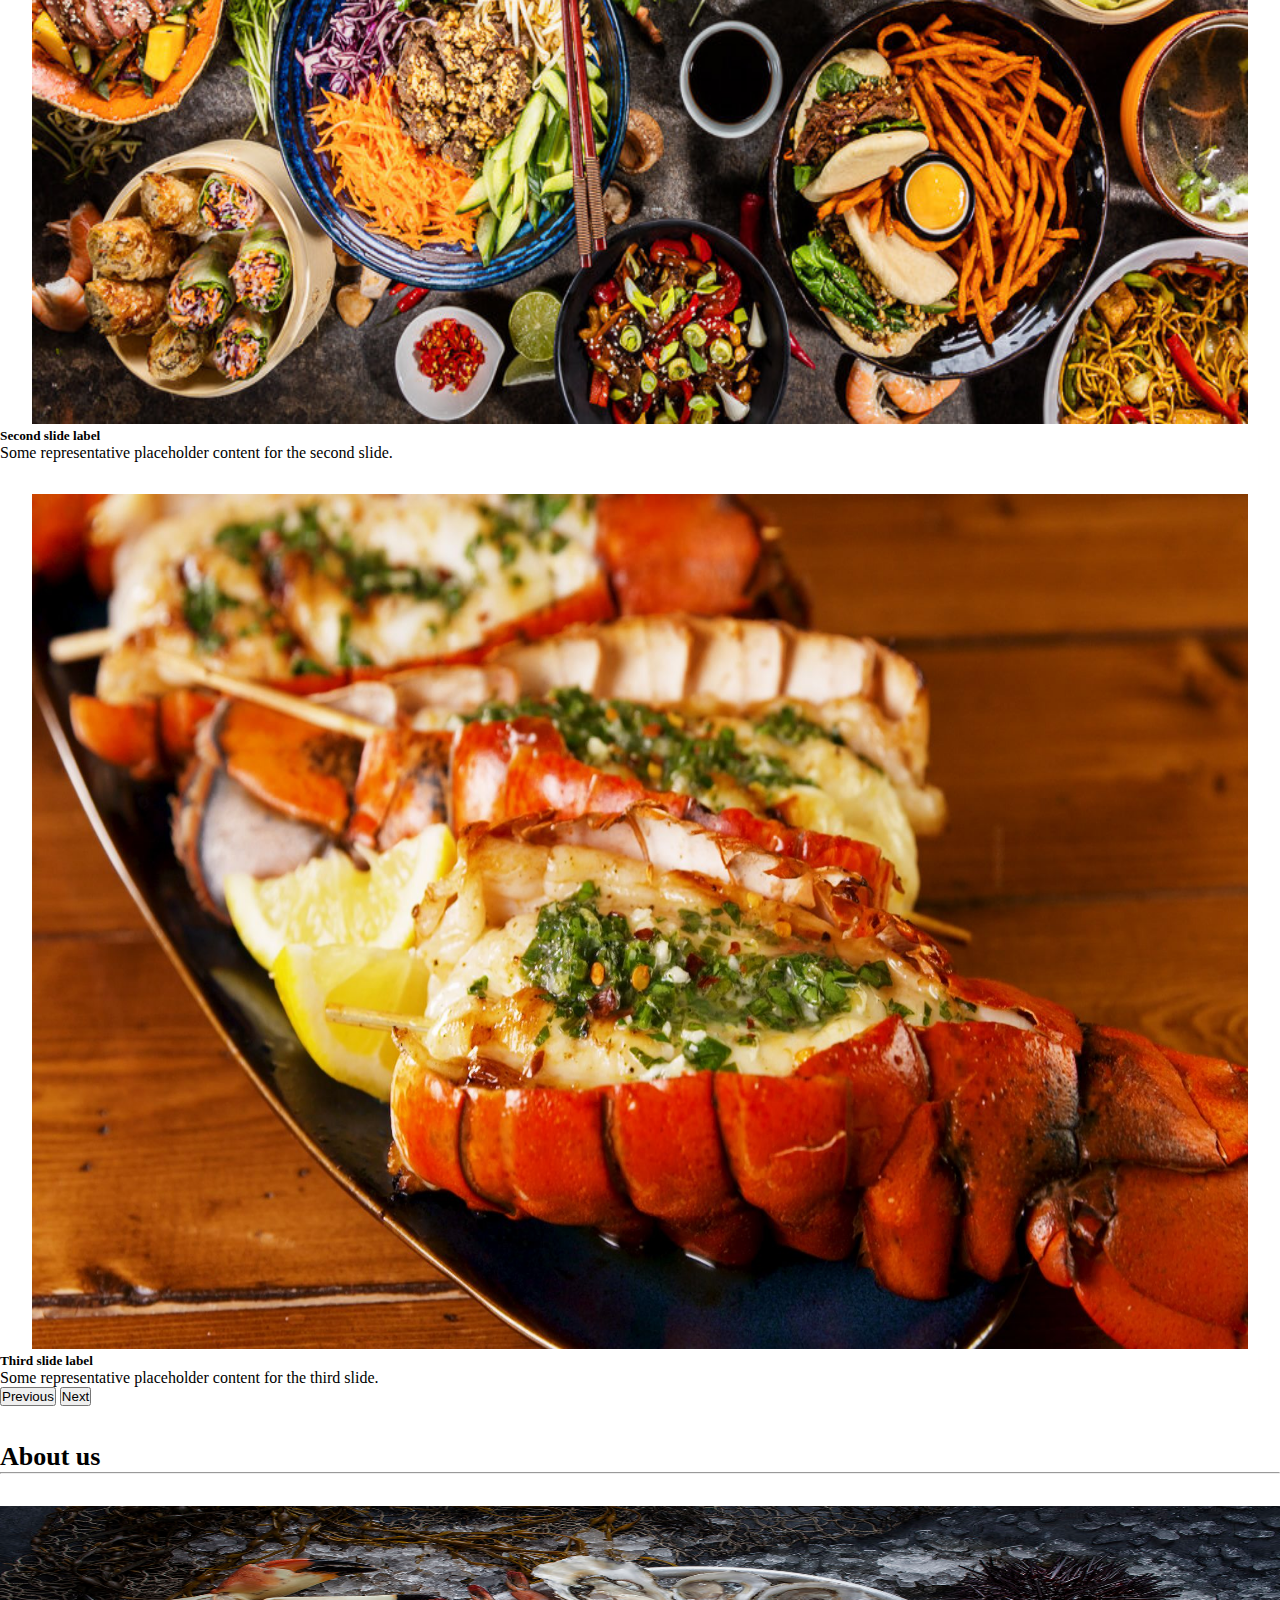
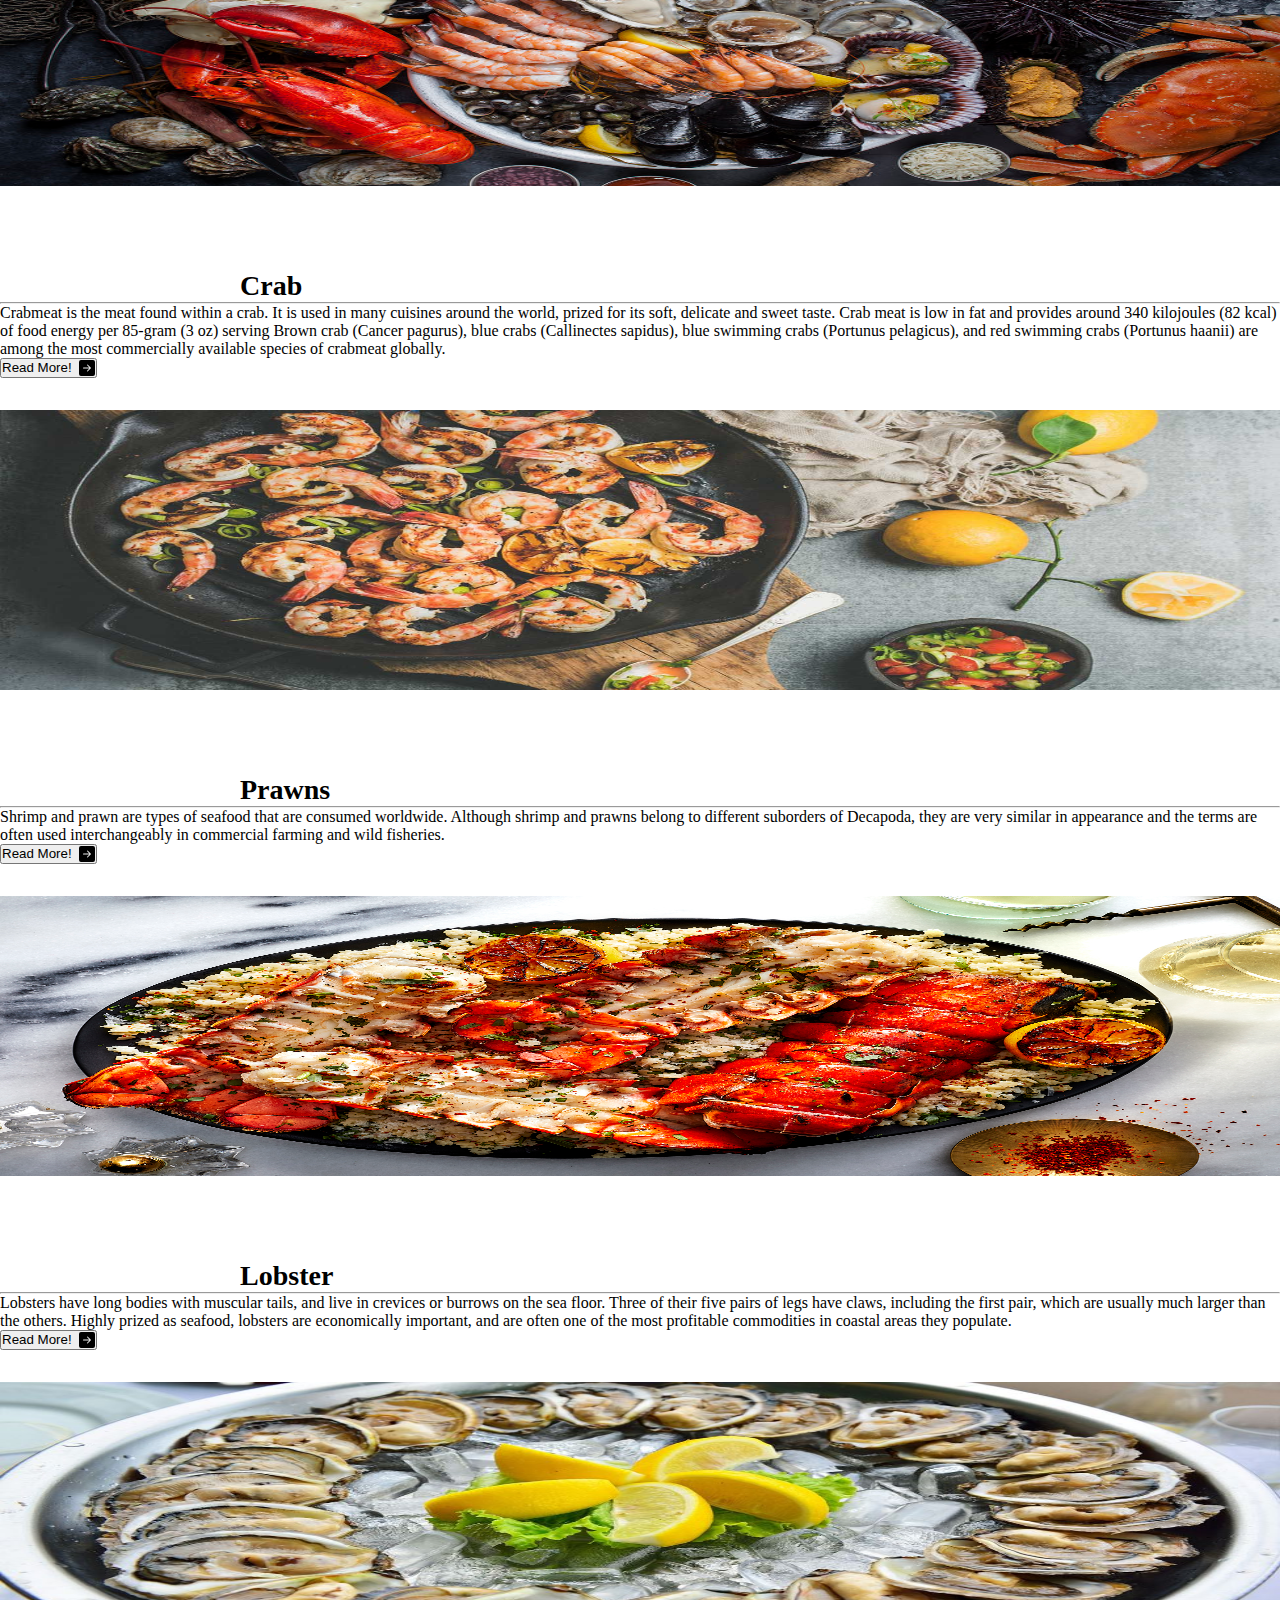
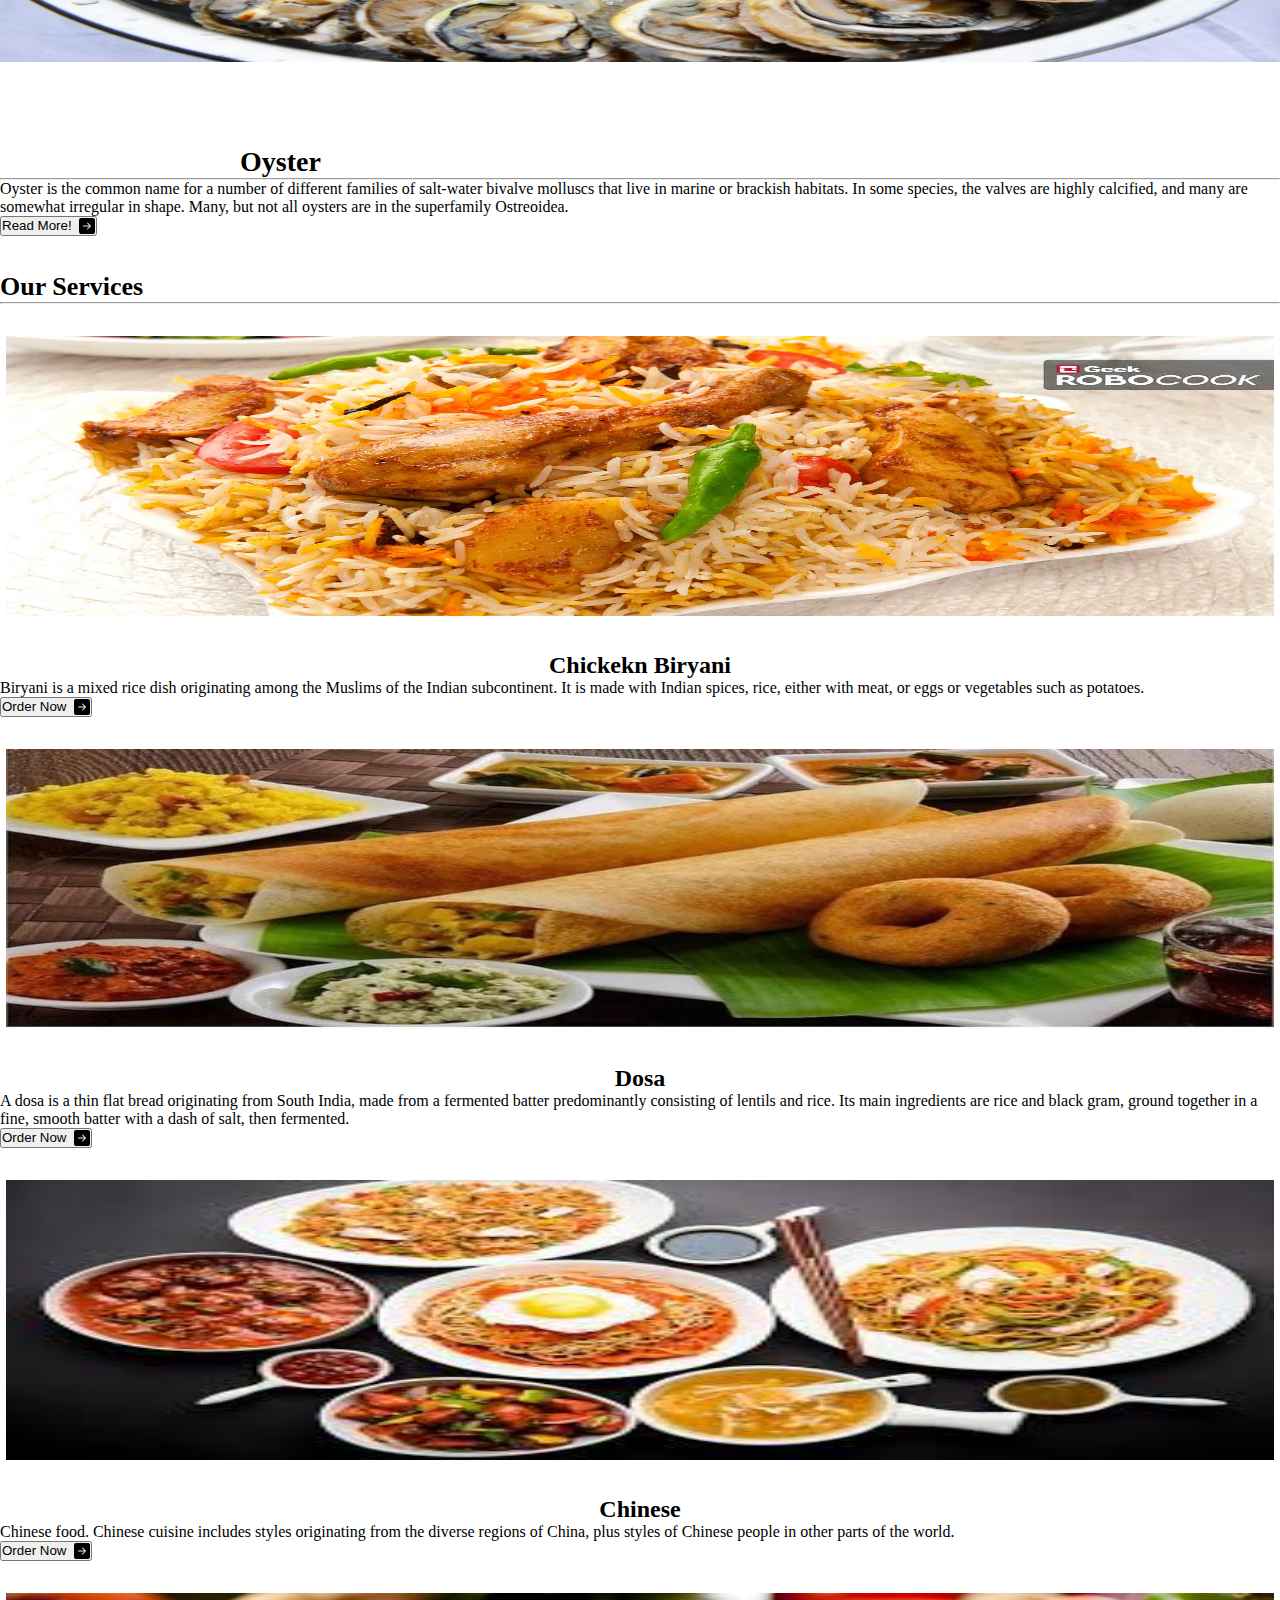
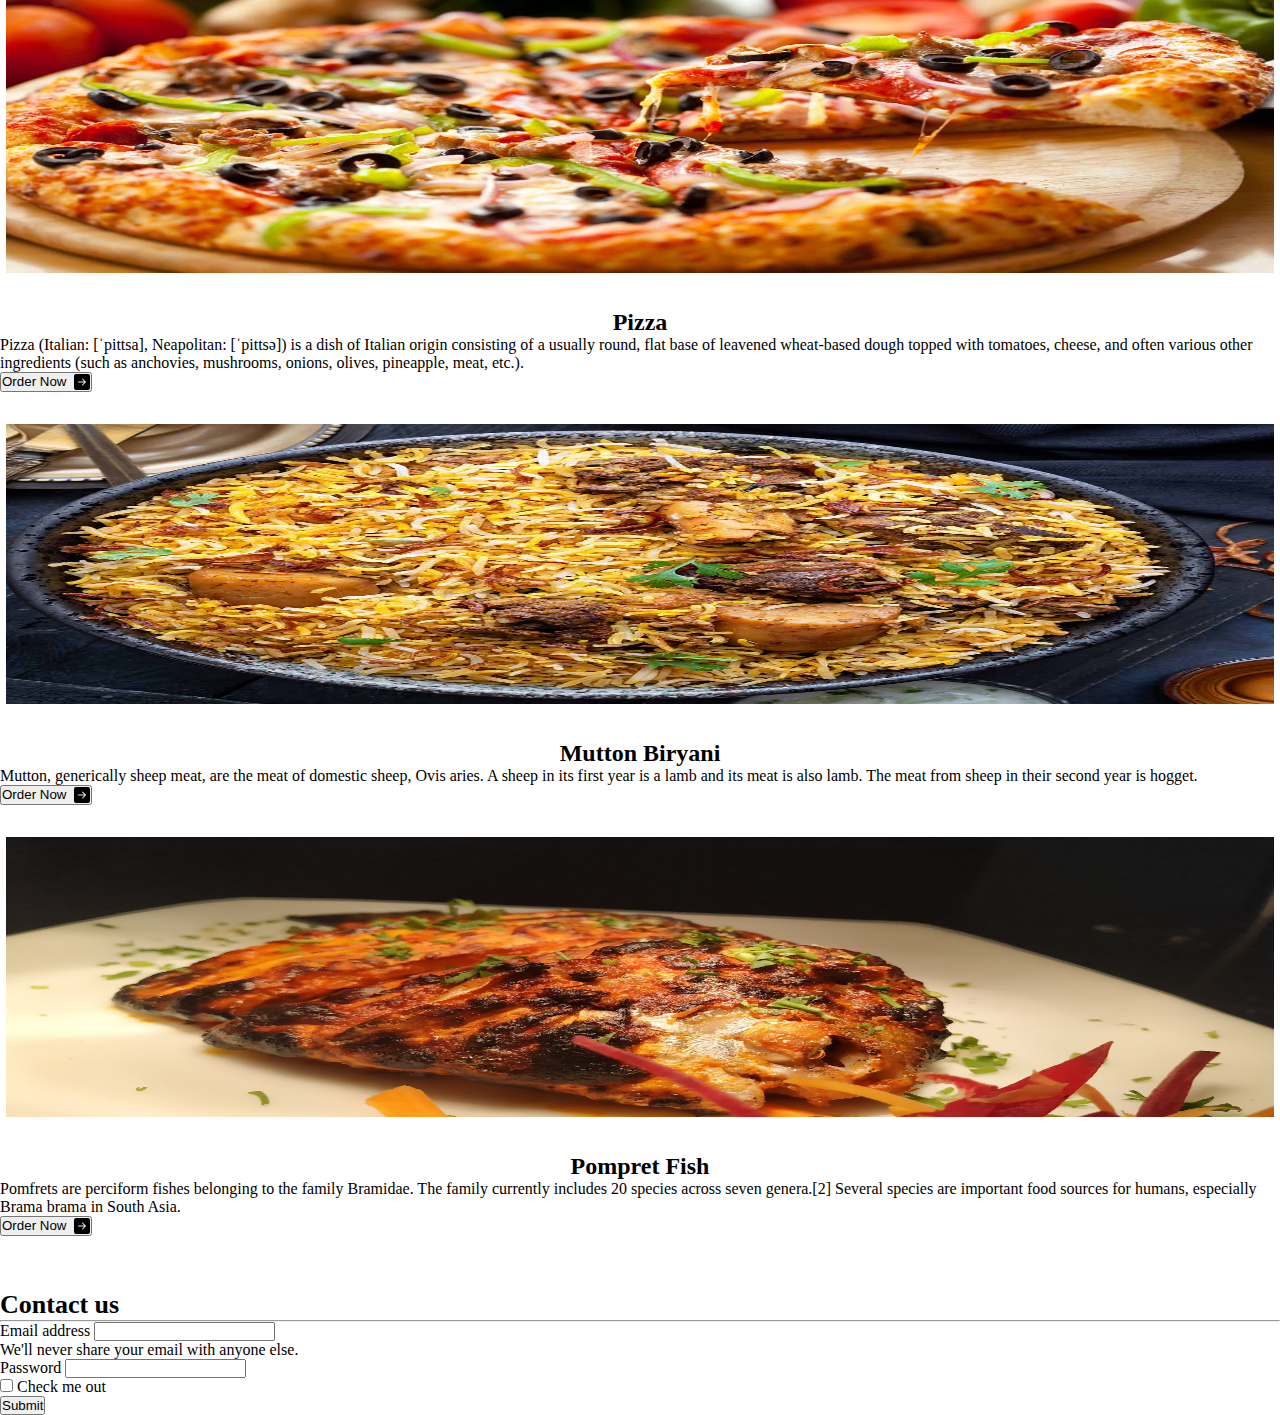
<file: home.html>
<!DOCTYPE html>
<html lang="en">
<head>
    <meta charset="UTF-8">
    <meta http-equiv="X-UA-Compatible" content="IE=edge">
    <meta name="viewport" content="width=device-width, initial-scale=1.0">
    <title>BootStrap 5</title>
    <!-------CSS -->
    <link rel="stylesheet" href="css/style.css">
    <link rel="preconnect" href="https://fonts.googleapis.com">
    <link rel="preconnect" href="https://fonts.googleapis.com">
    <!------Font Awsome-->
    <link rel="stylesheet" href="css/all.min.css">
    <link href="https://cdn.jsdelivr.net/npm/bootstrap@5.0.2/dist/css/bootstrap.min.css" rel="stylesheet" integrity="sha384-EVSTQN3/azprG1Anm3QDgpJLIm9Nao0Yz1ztcQTwFspd3yD65VohhpuuCOmLASjC" crossorigin="anonymous">
</head>
<body>
    <nav class="navbar navbar-expand-lg navbar-light bg-light">
        <div class="container-fluid">
          <a class="navbar-brand" href="#">Foodie Blog</a>
          <button class="navbar-toggler" type="button" data-bs-toggle="collapse" data-bs-target="#navbarSupportedContent" aria-controls="navbarSupportedContent" aria-expanded="false" aria-label="Toggle navigation">
            <span class="navbar-toggler-icon"></span>
          </button>
          <div class="collapse navbar-collapse" id="navbarSupportedContent">
            <ul class="navbar-nav me-auto mb-2 mb-lg-2">
              <li class="nav-item">
                <a class="nav-link active" aria-current="page" href="#">Home</a>
              </li>
              <li class="nav-item">
                <a class="nav-link" href="about.html">About</a>
              </li>
              <li class="nav-item">
                <a class="nav-link" href="blog.html">Blog</a>
              </li>
              <li class="nav-item">
                <a class="nav-link" href="services.html">Services</a>
              </li>
              <li class="nav-item">
                <a class="nav-link text-capitalize" href="contact.html">Contact us</a>
              </li>
            </ul>
            <form class="d-flex">
                <input class="form-control me-2" type="search" placeholder="Search" aria-label="Search">
                <button class="btn btn-outline-success" type="submit">Search</button>
              </form>
          </div>
        </div>
      </nav>
      <header>
        <div id="carouselExampleCaptions" class="carousel slide" data-bs-ride="carousel">
            <div class="carousel-indicators">
              <button type="button" data-bs-target="#carouselExampleCaptions" data-bs-slide-to="0" class="active" aria-current="true" aria-label="Slide 1"></button>
              <button type="button" data-bs-target="#carouselExampleCaptions" data-bs-slide-to="1" aria-label="Slide 2"></button>
              <button type="button" data-bs-target="#carouselExampleCaptions" data-bs-slide-to="2" aria-label="Slide 3"></button>
            </div>
            <div class="carousel-inner">
              <div class="carousel-item active">
                <img src="images/img1.jpg" class="d-block w-100" alt="img1">
                <div class="carousel-caption d-none d-md-block">
                  <h5>First slide label</h5>
                  <p>Some representative placeholder content for the first slide.</p>
                </div>
              </div>
              <div class="carousel-item">
                <img src="images/img2.jpg" class="d-block w-100" alt="img2">
                <div class="carousel-caption d-none d-md-block">
                  <h5>Second slide label</h5>
                  <p>Some representative placeholder content for the second slide.</p>
                </div>
              </div>
              <div class="carousel-item">
                <img src="images/img3.jpg" class="d-block w-100" alt="img3">
                <div class="carousel-caption d-none d-md-block">
                  <h5>Third slide label</h5>
                  <p>Some representative placeholder content for the third slide.</p>
                </div>
              </div>
            </div>
            <button class="carousel-control-prev" type="button" data-bs-target="#carouselExampleCaptions" data-bs-slide="prev">
              <span class="carousel-control-prev-icon" aria-hidden="true"></span>
              <span class="visually-hidden">Previous</span>
            </button>
            <button class="carousel-control-next" type="button" data-bs-target="#carouselExampleCaptions" data-bs-slide="next">
              <span class="carousel-control-next-icon" aria-hidden="true"></span>
              <span class="visually-hidden">Next</span>
            </button>
          </div>

      </header>
      <br/>
      <br/>
      <about>
          <section>
              <div class="main_heading">
                  <div class="text-center">
                    <h4>About us</h4>
                    <hr class="w-25 mx-auto"/>
                  </div>
                  <div class="container">
                      <div class="row">
                          <div class="col-lg-6 col-md-6 col-12 col-xxl-6">
                            <img src="images/crab.jpg" class="crab_img img-fluid" alt="crab">
                          </div>
                          <div class="col-lg6 col-md-6 col-12 col-xxl-6">
                            <h1>Crab</h1>
                            <hr class="w-50 mx-auto"/>
                            <p>Crabmeat is the meat found within a crab. It is used in many cuisines around the world, prized for its soft, delicate and sweet taste. Crab meat is low in fat and provides around 340 kilojoules (82 kcal) of food energy per 85-gram (3 oz) serving Brown crab (Cancer pagurus), blue crabs (Callinectes sapidus), blue swimming crabs (Portunus pelagicus), and red swimming crabs (Portunus haanii) are among the most commercially available species of crabmeat globally.</p>
                            <button type="button" class="btn btn-info">Read More!&nbsp;&nbsp;<svg xmlns="http://www.w3.org/2000/svg" width="16" height="16" fill="currentColor" class="bi bi-arrow-right-square-fill" viewBox="0 0 16 16">
                              <path d="M0 14a2 2 0 0 0 2 2h12a2 2 0 0 0 2-2V2a2 2 0 0 0-2-2H2a2 2 0 0 0-2 2v12zm4.5-6.5h5.793L8.146 5.354a.5.5 0 1 1 .708-.708l3 3a.5.5 0 0 1 0 .708l-3 3a.5.5 0 0 1-.708-.708L10.293 8.5H4.5a.5.5 0 0 1 0-1z"/>
                            </svg></button>
                        </div>
                        <div class="container">
                          <div class="row">
                              <div class="col-lg-6 col-md-6 col-12 col-xxl-6">
                                <img src="images/prawn.jpg" class="crab_img img-fluid" alt="praw">
                              </div>
                              <div class="col-lg6 col-md-6 col-12 col-xxl-6">
                                <h1>Prawns</h1>
                                <hr class="w-50 mx-auto"/>
                                <p>Shrimp and prawn are types of seafood that are consumed worldwide. Although shrimp and prawns belong to different suborders of Decapoda, they are very similar in appearance and the terms are often used interchangeably in commercial farming and wild fisheries.</p>
                                <button type="button" class="btn btn-info">Read More!&nbsp;&nbsp;<svg xmlns="http://www.w3.org/2000/svg" width="16" height="16" fill="currentColor" class="bi bi-arrow-right-square-fill" viewBox="0 0 16 16">
                                  <path d="M0 14a2 2 0 0 0 2 2h12a2 2 0 0 0 2-2V2a2 2 0 0 0-2-2H2a2 2 0 0 0-2 2v12zm4.5-6.5h5.793L8.146 5.354a.5.5 0 1 1 .708-.708l3 3a.5.5 0 0 1 0 .708l-3 3a.5.5 0 0 1-.708-.708L10.293 8.5H4.5a.5.5 0 0 1 0-1z"/>
                                </svg></button>
                            </div>
                            <div class="container">
                              <div class="row">
                                  <div class="col-lg-6 col-md-6 col-12 col-xxl-6">
                                    <img src="images/lobster.jpg" class="crab_img img-fluid" alt="lobster">
                                  </div>
                                  <div class="col-lg6 col-md-6 col-12 col-xxl-6">
                                    <h1>Lobster</h1>
                                    <hr class="w-50 mx-auto"/>
                                    <p>Lobsters have long bodies with muscular tails, and live in crevices or burrows on the sea floor. Three of their five pairs of legs have claws, including the first pair, which are usually much larger than the others. Highly prized as seafood, lobsters are economically important, and are often one of the most profitable commodities in coastal areas they populate.</p>
                                    <button type="button" class="btn btn-info">Read More!&nbsp;&nbsp;<svg xmlns="http://www.w3.org/2000/svg" width="16" height="16" fill="currentColor" class="bi bi-arrow-right-square-fill" viewBox="0 0 16 16">
                                      <path d="M0 14a2 2 0 0 0 2 2h12a2 2 0 0 0 2-2V2a2 2 0 0 0-2-2H2a2 2 0 0 0-2 2v12zm4.5-6.5h5.793L8.146 5.354a.5.5 0 1 1 .708-.708l3 3a.5.5 0 0 1 0 .708l-3 3a.5.5 0 0 1-.708-.708L10.293 8.5H4.5a.5.5 0 0 1 0-1z"/>
                                    </svg></button>
                                </div>
                                <div class="container">
                                  <div class="row">
                                      <div class="col-lg-6 col-md-6 col-12 col-xxl-6">
                                        <img src="images/oyster.jpg" class="crab_img img-fluid" alt="oyster">
                                      </div>
                                      <div class="col-lg6 col-md-6 col-12 col-xxl-6">
                                        <h1>Oyster</h1>
                                        <hr class="w-50 mx-auto"/>
                                        <p>Oyster is the common name for a number of different families of salt-water bivalve molluscs that live in marine or brackish habitats. In some species, the valves are highly calcified, and many are somewhat irregular in shape. Many, but not all oysters are in the superfamily Ostreoidea.</p>
                                        <button type="button" class="btn btn-info">Read More!&nbsp;&nbsp;<svg xmlns="http://www.w3.org/2000/svg" width="16" height="16" fill="currentColor" class="bi bi-arrow-right-square-fill" viewBox="0 0 16 16">
                                          <path d="M0 14a2 2 0 0 0 2 2h12a2 2 0 0 0 2-2V2a2 2 0 0 0-2-2H2a2 2 0 0 0-2 2v12zm4.5-6.5h5.793L8.146 5.354a.5.5 0 1 1 .708-.708l3 3a.5.5 0 0 1 0 .708l-3 3a.5.5 0 0 1-.708-.708L10.293 8.5H4.5a.5.5 0 0 1 0-1z"/>
                                        </svg></button>
                                      </div>
                      </div>
                  </div>
              </div>
          </section>
      </about>
      <br/>
      <br/>
      <card>
        <section>
          <div class="main_heading">
            <div class="text-center">
              <h4>Our Services</h4>
              <hr class="w-25 mx-auto"/>
            </div>
            <div class="row row-cols-1 row-cols-md-3 g-4 mt-5">
              <div class="col">
                <div class="card">
                  <img src="images/chicken.jpg" class="card-img-top" alt="chicken_biryani">
                  <div class="card-body">
                    <h5 class="card-title">Chickekn Biryani</h5>
                    <p class="card-text">Biryani is a mixed rice dish originating among the Muslims of the Indian subcontinent. It is made with Indian spices, rice, either with meat, or eggs or vegetables such as potatoes.</p>
                    <button type="button" class="btn btn-warning">Order Now&nbsp;&nbsp;<svg xmlns="http://www.w3.org/2000/svg" width="16" height="16" fill="currentColor" class="bi bi-arrow-right-square-fill" viewBox="0 0 16 16">
                      <path d="M0 14a2 2 0 0 0 2 2h12a2 2 0 0 0 2-2V2a2 2 0 0 0-2-2H2a2 2 0 0 0-2 2v12zm4.5-6.5h5.793L8.146 5.354a.5.5 0 1 1 .708-.708l3 3a.5.5 0 0 1 0 .708l-3 3a.5.5 0 0 1-.708-.708L10.293 8.5H4.5a.5.5 0 0 1 0-1z"/>
                    </svg></button>
                  </div>
                </div>
              </div>
              <div class="col">
                <div class="card">
                  <img src="images/dosa.jpg" class="card-img-top" alt="south_indian_food">
                  <div class="card-body">
                    <h5 class="card-title">Dosa</h5>
                    <p class="card-text">A dosa is a thin flat bread originating from South India, made from a fermented batter predominantly consisting of lentils and rice. Its main ingredients are rice and black gram, ground together in a fine, smooth batter with a dash of salt, then fermented.</p>
                    <button type="button" class="btn btn-warning">Order Now&nbsp;&nbsp;<svg xmlns="http://www.w3.org/2000/svg" width="16" height="16" fill="currentColor" class="bi bi-arrow-right-square-fill" viewBox="0 0 16 16">
                      <path d="M0 14a2 2 0 0 0 2 2h12a2 2 0 0 0 2-2V2a2 2 0 0 0-2-2H2a2 2 0 0 0-2 2v12zm4.5-6.5h5.793L8.146 5.354a.5.5 0 1 1 .708-.708l3 3a.5.5 0 0 1 0 .708l-3 3a.5.5 0 0 1-.708-.708L10.293 8.5H4.5a.5.5 0 0 1 0-1z"/>
                    </svg></button>
                  </div>
                </div>
              </div>
              <div class="col">
                <div class="card">
                  <img src="images/chinese.jpg" class="card-img-top" alt="chinese_food">
                  <div class="card-body">
                    <h5 class="card-title">Chinese</h5>
                    <p class="card-text">Chinese food. Chinese cuisine includes styles originating from the diverse regions of China, plus styles of Chinese people in other parts of the world.</p>
                    <button type="button" class="btn btn-warning">Order Now&nbsp;&nbsp;<svg xmlns="http://www.w3.org/2000/svg" width="16" height="16" fill="currentColor" class="bi bi-arrow-right-square-fill" viewBox="0 0 16 16">
                      <path d="M0 14a2 2 0 0 0 2 2h12a2 2 0 0 0 2-2V2a2 2 0 0 0-2-2H2a2 2 0 0 0-2 2v12zm4.5-6.5h5.793L8.146 5.354a.5.5 0 1 1 .708-.708l3 3a.5.5 0 0 1 0 .708l-3 3a.5.5 0 0 1-.708-.708L10.293 8.5H4.5a.5.5 0 0 1 0-1z"/>
                    </svg></button>
                  </div>
                </div>
              </div>
              <div class="col">
                <div class="card">
                  <img src="images/pizza.jpg" class="card-img-top" alt="pizza">
                  <div class="card-body">
                    <h5 class="card-title">Pizza</h5>
                    <p class="card-text">Pizza (Italian: [ˈpittsa], Neapolitan: [ˈpittsə]) is a dish of Italian origin consisting of a usually round, flat base of leavened wheat-based dough topped with tomatoes, cheese, and often various other ingredients (such as anchovies, mushrooms, onions, olives, pineapple, meat, etc.).</p>
                    <button type="button" class="btn btn-warning">Order Now&nbsp;&nbsp;<svg xmlns="http://www.w3.org/2000/svg" width="16" height="16" fill="currentColor" class="bi bi-arrow-right-square-fill" viewBox="0 0 16 16">
                      <path d="M0 14a2 2 0 0 0 2 2h12a2 2 0 0 0 2-2V2a2 2 0 0 0-2-2H2a2 2 0 0 0-2 2v12zm4.5-6.5h5.793L8.146 5.354a.5.5 0 1 1 .708-.708l3 3a.5.5 0 0 1 0 .708l-3 3a.5.5 0 0 1-.708-.708L10.293 8.5H4.5a.5.5 0 0 1 0-1z"/>
                    </svg></button>
                  </div>
                </div>
              </div>
              <div class="col">
                <div class="card">
                  <img src="images/mutton.jpg" class="card-img-top" alt="mutton">
                  <div class="card-body">
                    <h5 class="card-title">Mutton Biryani</h5>
                    <p class="card-text">Mutton, generically sheep meat, are the meat of domestic sheep, Ovis aries. A sheep in its first year is a lamb and its meat is also lamb. The meat from sheep in their second year is hogget.</p>
                    <button type="button" class="btn btn-warning">Order Now&nbsp;&nbsp;<svg xmlns="http://www.w3.org/2000/svg" width="16" height="16" fill="currentColor" class="bi bi-arrow-right-square-fill" viewBox="0 0 16 16">
                      <path d="M0 14a2 2 0 0 0 2 2h12a2 2 0 0 0 2-2V2a2 2 0 0 0-2-2H2a2 2 0 0 0-2 2v12zm4.5-6.5h5.793L8.146 5.354a.5.5 0 1 1 .708-.708l3 3a.5.5 0 0 1 0 .708l-3 3a.5.5 0 0 1-.708-.708L10.293 8.5H4.5a.5.5 0 0 1 0-1z"/>
                    </svg></button>
                  </div>
                </div>
              </div>
              <div class="col">
                <div class="card">
                  <img src="images/fish.jpg" class="card-img-top" alt="pompret">
                  <div class="card-body">
                    <h5 class="card-title">Pompret Fish</h5>
                    <p class="card-text">Pomfrets are perciform fishes belonging to the family Bramidae. The family currently includes 20 species across seven genera.[2] Several species are important food sources for humans, especially Brama brama in South Asia.</p>
                    <button type="button" class="btn btn-warning">Order Now&nbsp;&nbsp;<svg xmlns="http://www.w3.org/2000/svg" width="16" height="16" fill="currentColor" class="bi bi-arrow-right-square-fill" viewBox="0 0 16 16">
                      <path d="M0 14a2 2 0 0 0 2 2h12a2 2 0 0 0 2-2V2a2 2 0 0 0-2-2H2a2 2 0 0 0-2 2v12zm4.5-6.5h5.793L8.146 5.354a.5.5 0 1 1 .708-.708l3 3a.5.5 0 0 1 0 .708l-3 3a.5.5 0 0 1-.708-.708L10.293 8.5H4.5a.5.5 0 0 1 0-1z"/>
                    </svg></button>
                  </div>
                </div>
              </div>
            </div>
        </section>
      </card>
      <br/>
      <br/>
      <br/>
      <Contact>
          <section>
            <div class="main_heading my-3 pt-3">
              <div class="text-center">
                <h4 class="display-4">Contact us</h4>
                <hr class="w-25 mx-auto"/>
              </div>
              <div class="container">
                <div class="row">
                  <div class="col-xxl-8 col-10 col-md-8 mx-auto">
                    <form>
                      <div class="mb-3">
                        <label for="exampleInputEmail1" class="form-label">Email address</label>
                        <input type="email" class="form-control" id="exampleInputEmail1" aria-describedby="emailHelp">
                        <div id="emailHelp" class="form-text">We'll never share your email with anyone else.</div>
                      </div>
                      <div class="mb-3">
                        <label for="exampleInputPassword1" class="form-label">Password</label>
                        <input type="password" class="form-control" id="exampleInputPassword1">
                      </div>
                      <div class="mb-3 form-check">
                        <input type="checkbox" class="form-check-input" id="exampleCheck1">
                        <label class="form-check-label" for="exampleCheck1">Check me out</label>
                      </div>
                      <button type="submit" class="btn btn-primary">Submit</button>
                    </form>
                  </div>

                </div>

              </div>
        </section>
      </Contact>
    
     <!-- Optional JavaScript; choose one of the two! -->

    <!-- Option 1: Bootstrap Bundle with Popper -->
    <script src="https://cdn.jsdelivr.net/npm/bootstrap@5.1.3/dist/js/bootstrap.bundle.min.js" integrity="sha384-ka7Sk0Gln4gmtz2MlQnikT1wXgYsOg+OMhuP+IlRH9sENBO0LRn5q+8nbTov4+1p" crossorigin="anonymous"></script>
</body>
</html>
</file>
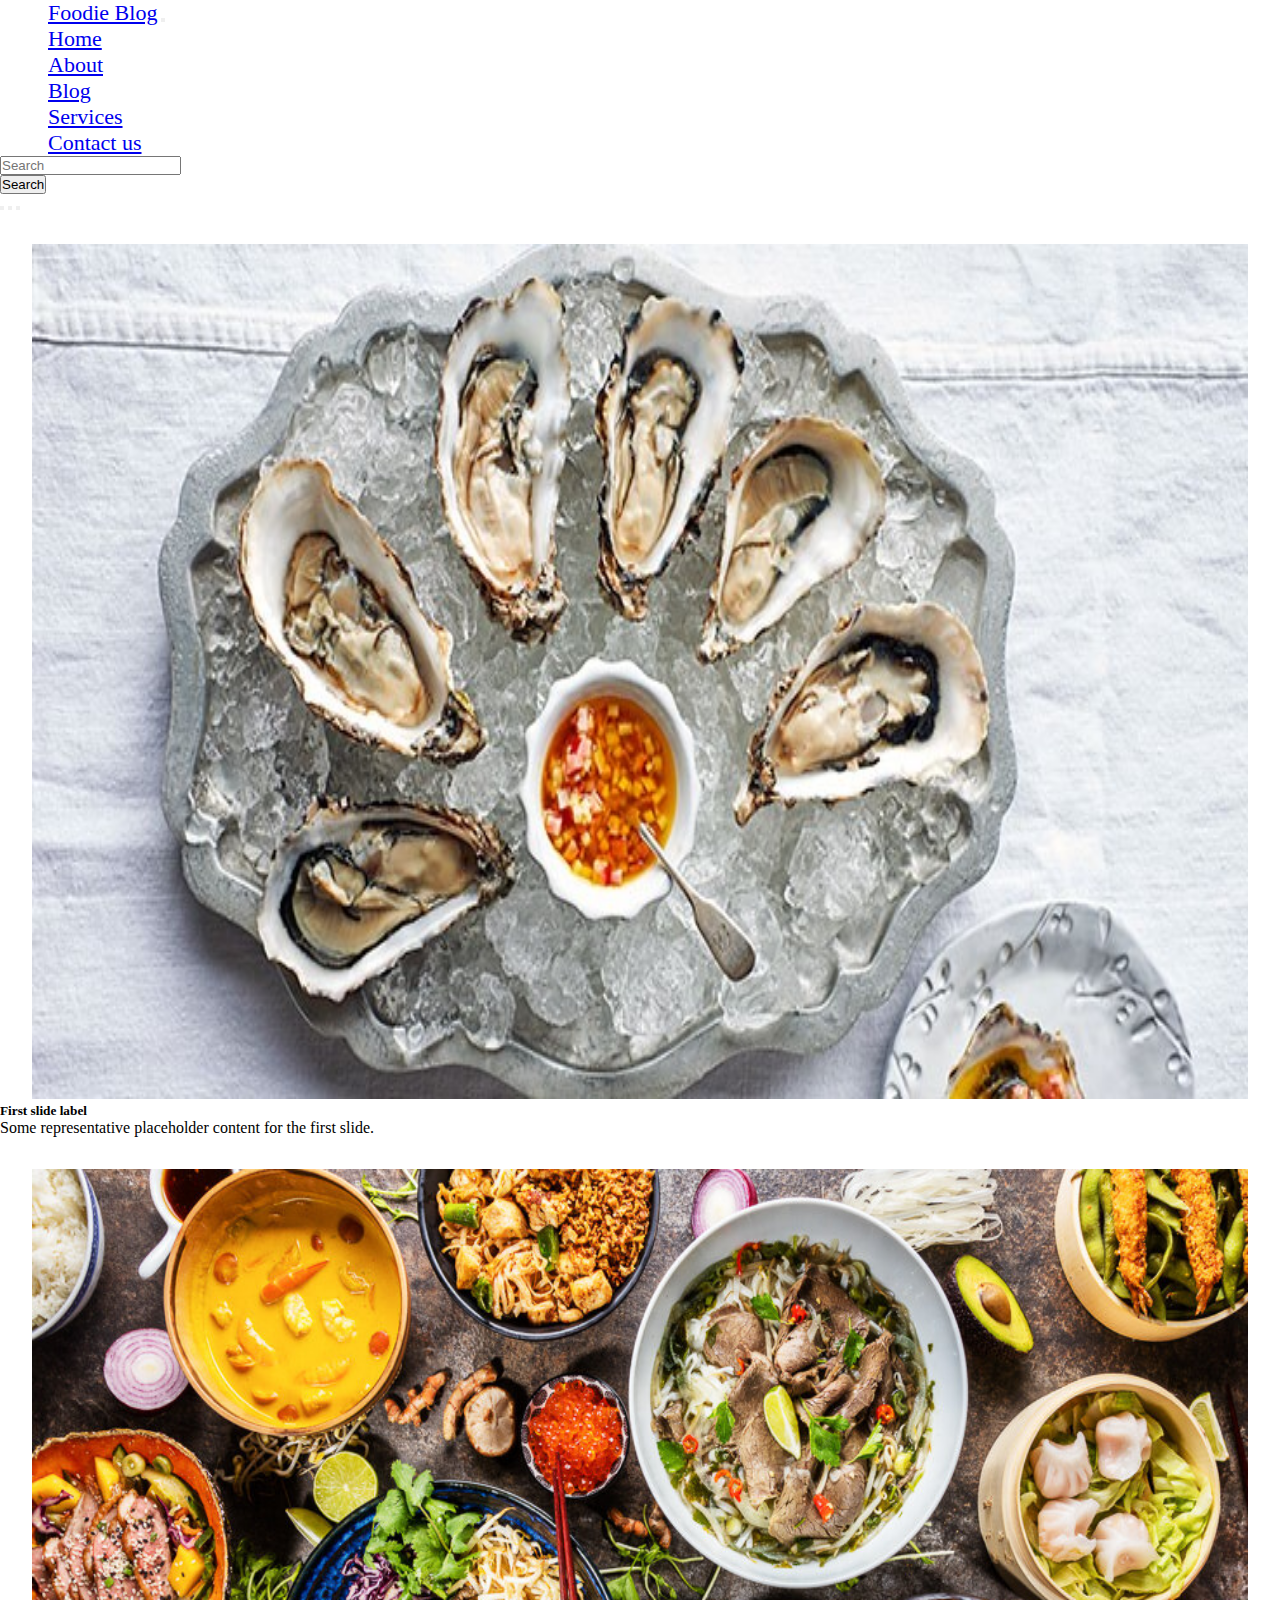
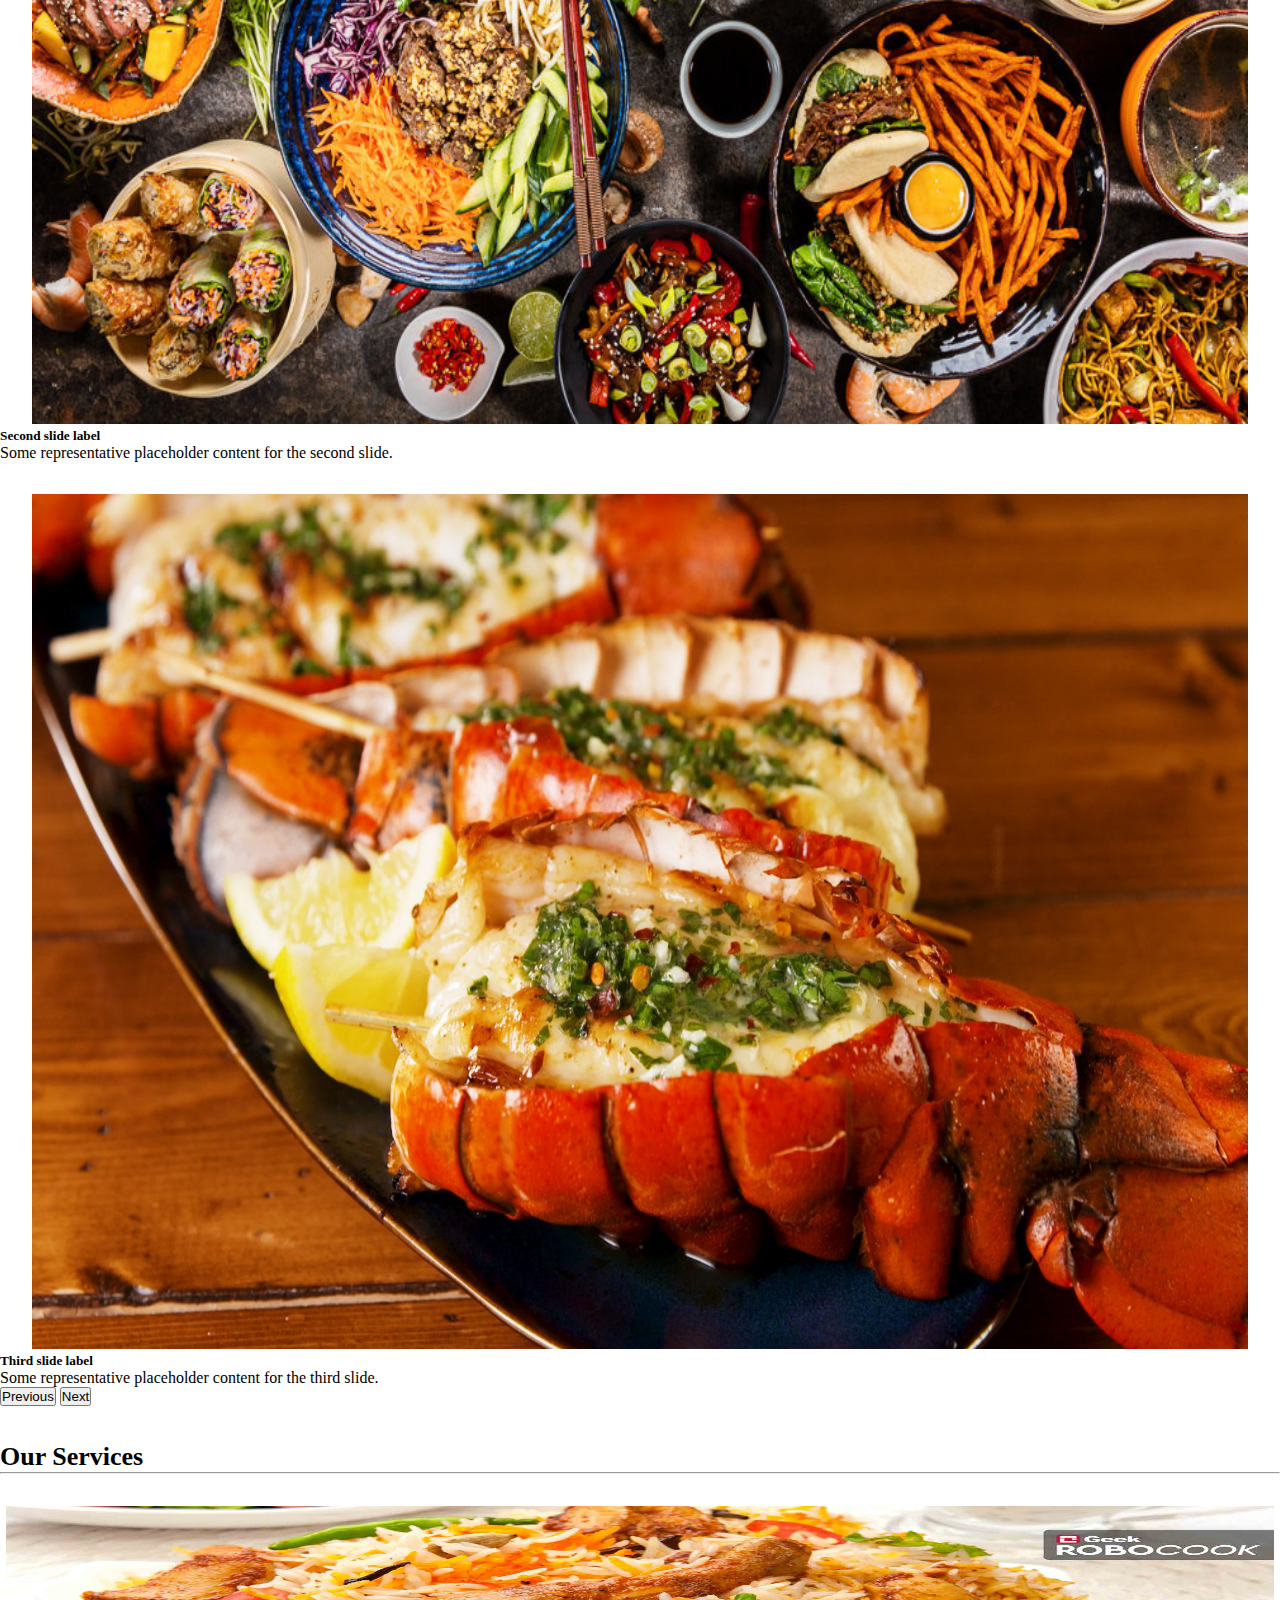
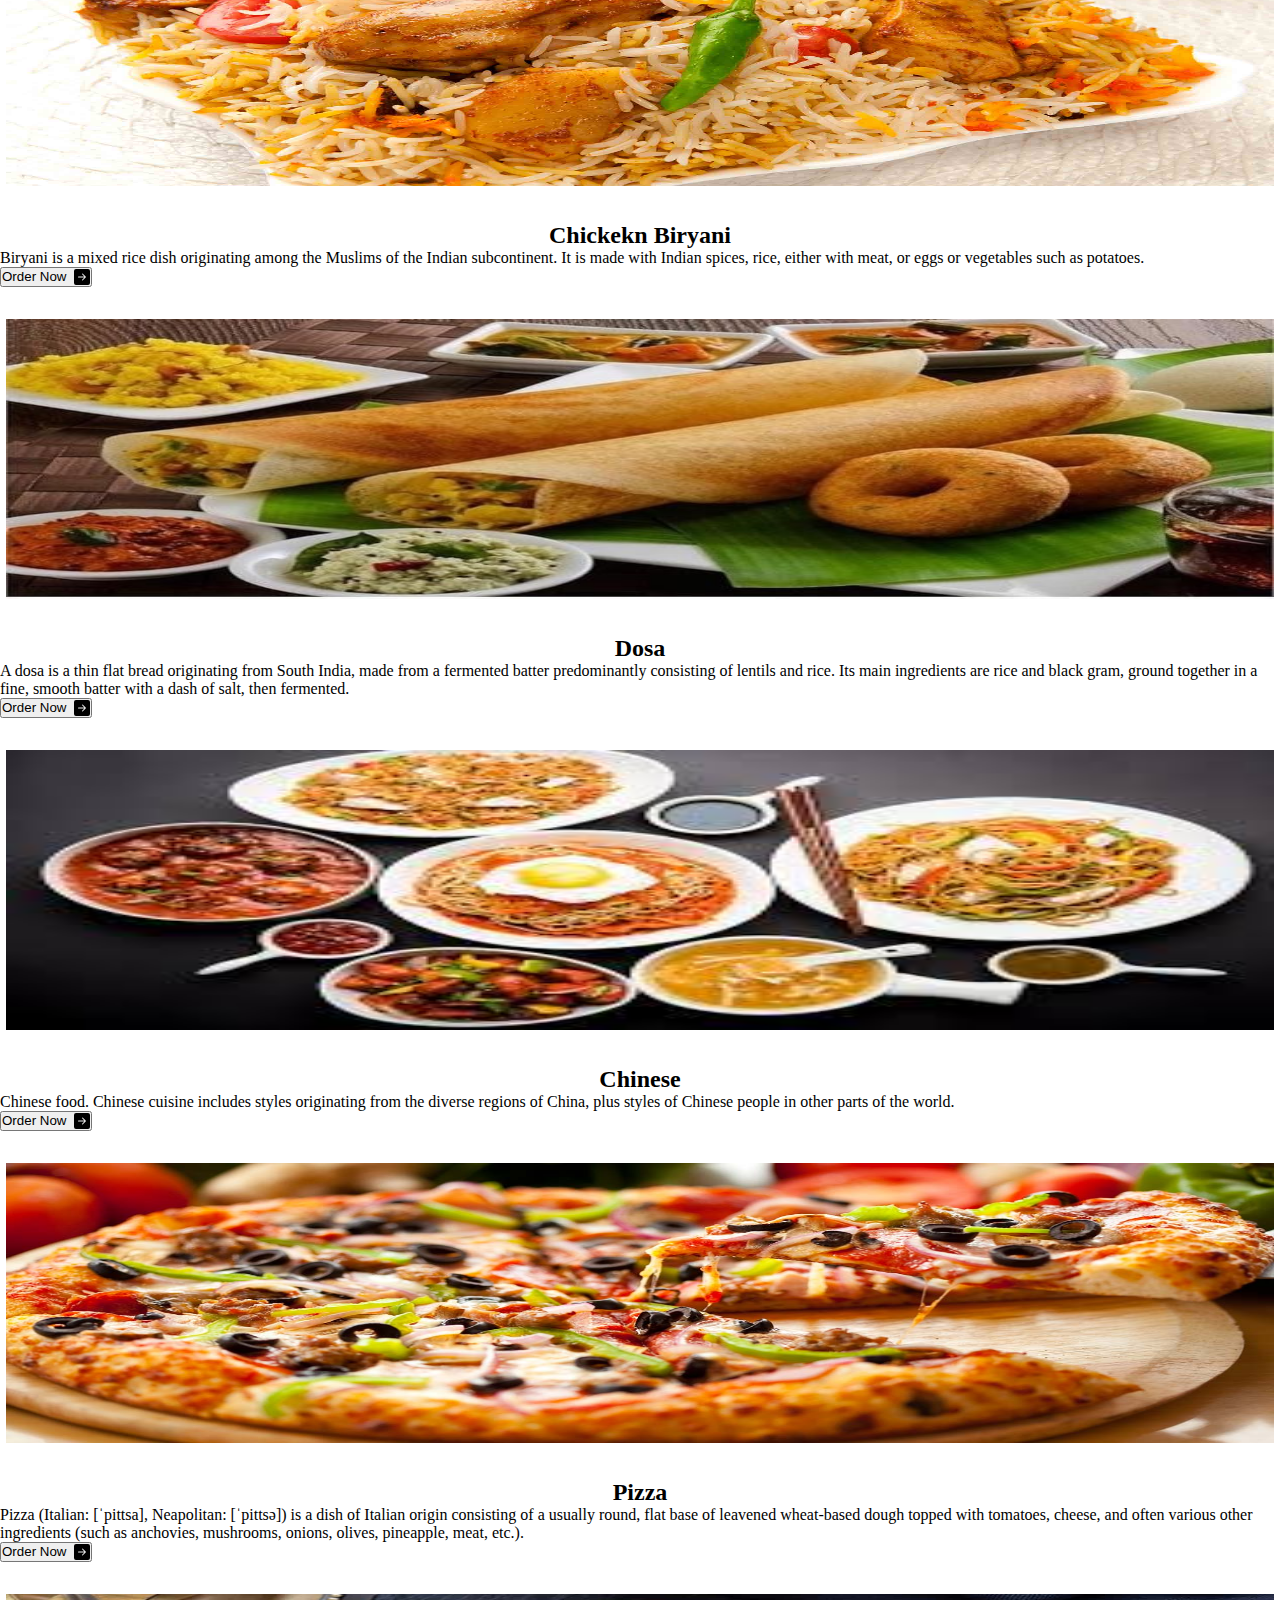
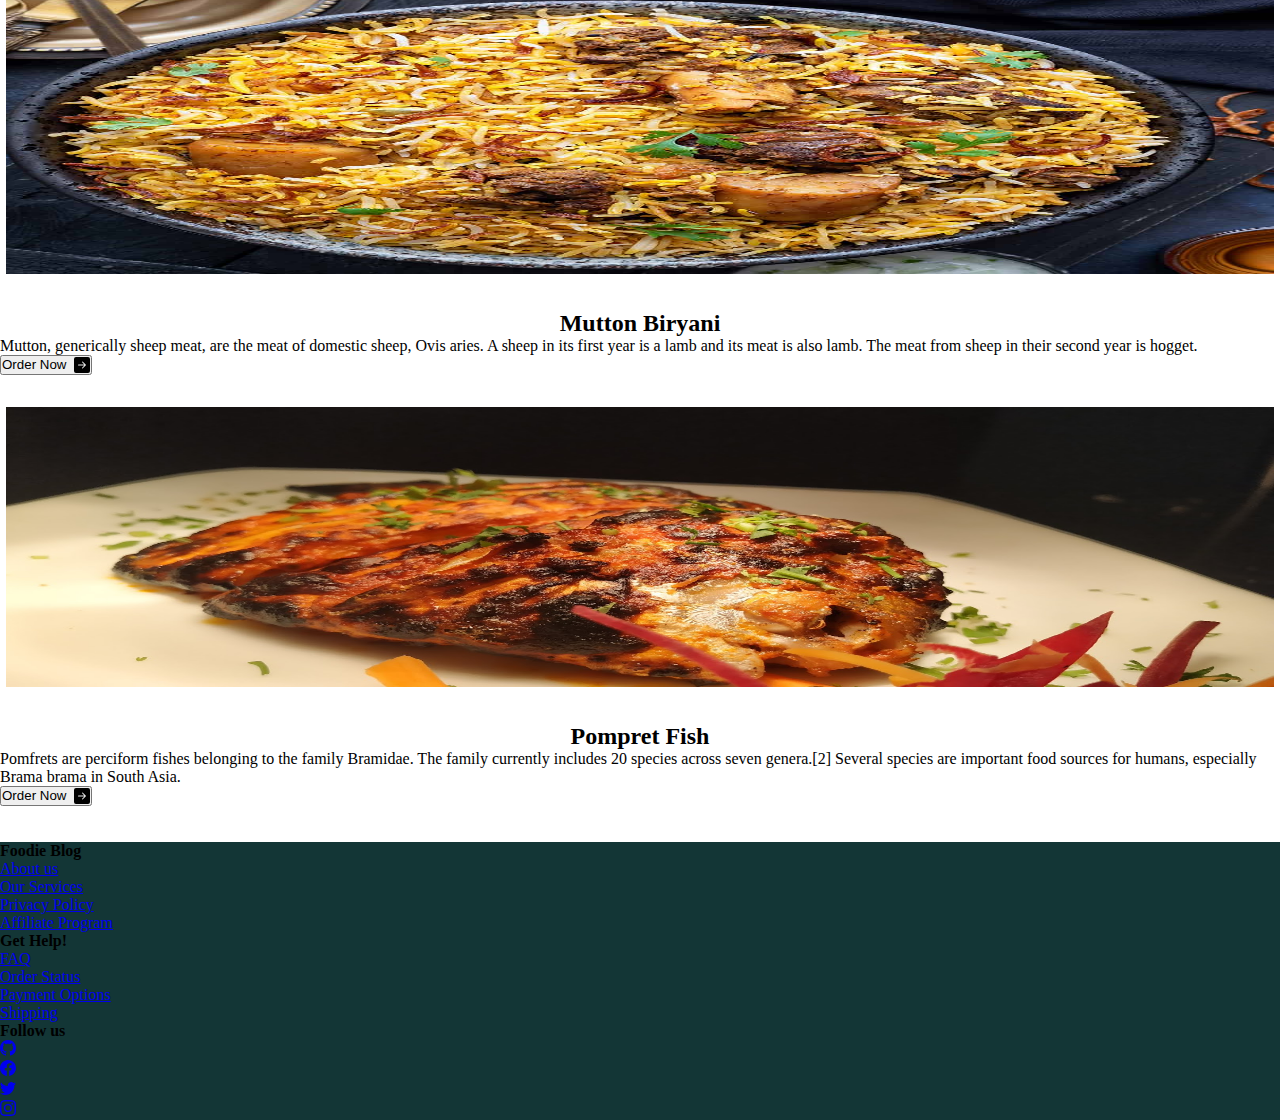
<file: services.html>
<!DOCTYPE html>
<html lang="en">
<head>
    <meta charset="UTF-8">
    <meta http-equiv="X-UA-Compatible" content="IE=edge">
    <meta name="viewport" content="width=device-width, initial-scale=1.0">
    <title>Document</title>
    <!-------CSS -->
    <link rel="stylesheet" href="css/style.css">
    <link rel="preconnect" href="https://fonts.googleapis.com">
    <link rel="preconnect" href="https://fonts.googleapis.com">
    <!------Font Awsome-->
    <link rel="stylesheet" href="css/all.min.css">
    <link href="https://cdn.jsdelivr.net/npm/bootstrap@5.0.2/dist/css/bootstrap.min.css" rel="stylesheet" integrity="sha384-EVSTQN3/azprG1Anm3QDgpJLIm9Nao0Yz1ztcQTwFspd3yD65VohhpuuCOmLASjC" crossorigin="anonymous">
</head>
<body>
    <nav class="navbar navbar-expand-lg navbar-light bg-light">
        <div class="container-fluid">
          <a class="navbar-brand" href="#">Foodie Blog</a>
          <button class="navbar-toggler" type="button" data-bs-toggle="collapse" data-bs-target="#navbarSupportedContent" aria-controls="navbarSupportedContent" aria-expanded="false" aria-label="Toggle navigation">
            <span class="navbar-toggler-icon"></span>
          </button>
          <div class="collapse navbar-collapse" id="navbarSupportedContent">
            <ul class="navbar-nav me-auto mb-2 mb-lg-2">
              <li class="nav-item">
                <a class="nav-link active" aria-current="page" href="#">Home</a>
              </li>
              <li class="nav-item">
                <a class="nav-link" href="#">About</a>
              </li>
              <li class="nav-item">
                <a class="nav-link" href="#">Blog</a>
              </li>
              <li class="nav-item">
                <a class="nav-link" href="#">Services</a>
              </li>
              <li class="nav-item">
                <a class="nav-link text-capitalize" href="contact.html">Contact us</a>
              </li>
            </ul>
            <form class="d-flex">
                <input class="form-control me-2" type="search" placeholder="Search" aria-label="Search">
                <button class="btn btn-outline-success" type="submit">Search</button>
              </form>
          </div>
        </div>
      </nav>
      <header>
        <div id="carouselExampleCaptions" class="carousel slide" data-bs-ride="carousel">
            <div class="carousel-indicators">
              <button type="button" data-bs-target="#carouselExampleCaptions" data-bs-slide-to="0" class="active" aria-current="true" aria-label="Slide 1"></button>
              <button type="button" data-bs-target="#carouselExampleCaptions" data-bs-slide-to="1" aria-label="Slide 2"></button>
              <button type="button" data-bs-target="#carouselExampleCaptions" data-bs-slide-to="2" aria-label="Slide 3"></button>
            </div>
            <div class="carousel-inner">
              <div class="carousel-item active">
                <img src="images/img1.jpg" class="d-block w-100" alt="img1">
                <div class="carousel-caption d-none d-md-block">
                  <h5>First slide label</h5>
                  <p>Some representative placeholder content for the first slide.</p>
                </div>
              </div>
              <div class="carousel-item">
                <img src="images/img2.jpg" class="d-block w-100" alt="img2">
                <div class="carousel-caption d-none d-md-block">
                  <h5>Second slide label</h5>
                  <p>Some representative placeholder content for the second slide.</p>
                </div>
              </div>
              <div class="carousel-item">
                <img src="images/img3.jpg" class="d-block w-100" alt="img3">
                <div class="carousel-caption d-none d-md-block">
                  <h5>Third slide label</h5>
                  <p>Some representative placeholder content for the third slide.</p>
                </div>
              </div>
            </div>
            <button class="carousel-control-prev" type="button" data-bs-target="#carouselExampleCaptions" data-bs-slide="prev">
              <span class="carousel-control-prev-icon" aria-hidden="true"></span>
              <span class="visually-hidden">Previous</span>
            </button>
            <button class="carousel-control-next" type="button" data-bs-target="#carouselExampleCaptions" data-bs-slide="next">
              <span class="carousel-control-next-icon" aria-hidden="true"></span>
              <span class="visually-hidden">Next</span>
            </button>
          </div>

      </header>
      <br/>
      <br/>
      <card>
        <section>
          <div class="main_heading">
            <div class="text-center">
              <h4>Our Services</h4>
              <hr class="w-25 mx-auto"/>
            </div>
            <div class="row row-cols-1 row-cols-md-3 g-4 mt-5">
              <div class="col">
                <div class="card">
                  <img src="images/chicken.jpg" class="card-img-top" alt="chicken_biryani">
                  <div class="card-body">
                    <h5 class="card-title">Chickekn Biryani</h5>
                    <p class="card-text">Biryani is a mixed rice dish originating among the Muslims of the Indian subcontinent. It is made with Indian spices, rice, either with meat, or eggs or vegetables such as potatoes.</p>
                    <button type="button" class="btn btn-warning">Order Now&nbsp;&nbsp;<svg xmlns="http://www.w3.org/2000/svg" width="16" height="16" fill="currentColor" class="bi bi-arrow-right-square-fill" viewBox="0 0 16 16">
                      <path d="M0 14a2 2 0 0 0 2 2h12a2 2 0 0 0 2-2V2a2 2 0 0 0-2-2H2a2 2 0 0 0-2 2v12zm4.5-6.5h5.793L8.146 5.354a.5.5 0 1 1 .708-.708l3 3a.5.5 0 0 1 0 .708l-3 3a.5.5 0 0 1-.708-.708L10.293 8.5H4.5a.5.5 0 0 1 0-1z"/>
                    </svg></button>
                  </div>
                </div>
              </div>
              <div class="col">
                <div class="card">
                  <img src="images/dosa.jpg" class="card-img-top" alt="south_indian_food">
                  <div class="card-body">
                    <h5 class="card-title">Dosa</h5>
                    <p class="card-text">A dosa is a thin flat bread originating from South India, made from a fermented batter predominantly consisting of lentils and rice. Its main ingredients are rice and black gram, ground together in a fine, smooth batter with a dash of salt, then fermented.</p>
                    <button type="button" class="btn btn-warning">Order Now&nbsp;&nbsp;<svg xmlns="http://www.w3.org/2000/svg" width="16" height="16" fill="currentColor" class="bi bi-arrow-right-square-fill" viewBox="0 0 16 16">
                      <path d="M0 14a2 2 0 0 0 2 2h12a2 2 0 0 0 2-2V2a2 2 0 0 0-2-2H2a2 2 0 0 0-2 2v12zm4.5-6.5h5.793L8.146 5.354a.5.5 0 1 1 .708-.708l3 3a.5.5 0 0 1 0 .708l-3 3a.5.5 0 0 1-.708-.708L10.293 8.5H4.5a.5.5 0 0 1 0-1z"/>
                    </svg></button>
                  </div>
                </div>
              </div>
              <div class="col">
                <div class="card">
                  <img src="images/chinese.jpg" class="card-img-top" alt="chinese_food">
                  <div class="card-body">
                    <h5 class="card-title">Chinese</h5>
                    <p class="card-text">Chinese food. Chinese cuisine includes styles originating from the diverse regions of China, plus styles of Chinese people in other parts of the world.</p>
                    <button type="button" class="btn btn-warning">Order Now&nbsp;&nbsp;<svg xmlns="http://www.w3.org/2000/svg" width="16" height="16" fill="currentColor" class="bi bi-arrow-right-square-fill" viewBox="0 0 16 16">
                      <path d="M0 14a2 2 0 0 0 2 2h12a2 2 0 0 0 2-2V2a2 2 0 0 0-2-2H2a2 2 0 0 0-2 2v12zm4.5-6.5h5.793L8.146 5.354a.5.5 0 1 1 .708-.708l3 3a.5.5 0 0 1 0 .708l-3 3a.5.5 0 0 1-.708-.708L10.293 8.5H4.5a.5.5 0 0 1 0-1z"/>
                    </svg></button>
                  </div>
                </div>
              </div>
              <div class="col">
                <div class="card">
                  <img src="images/pizza.jpg" class="card-img-top" alt="pizza">
                  <div class="card-body">
                    <h5 class="card-title">Pizza</h5>
                    <p class="card-text">Pizza (Italian: [ˈpittsa], Neapolitan: [ˈpittsə]) is a dish of Italian origin consisting of a usually round, flat base of leavened wheat-based dough topped with tomatoes, cheese, and often various other ingredients (such as anchovies, mushrooms, onions, olives, pineapple, meat, etc.).</p>
                    <button type="button" class="btn btn-warning">Order Now&nbsp;&nbsp;<svg xmlns="http://www.w3.org/2000/svg" width="16" height="16" fill="currentColor" class="bi bi-arrow-right-square-fill" viewBox="0 0 16 16">
                      <path d="M0 14a2 2 0 0 0 2 2h12a2 2 0 0 0 2-2V2a2 2 0 0 0-2-2H2a2 2 0 0 0-2 2v12zm4.5-6.5h5.793L8.146 5.354a.5.5 0 1 1 .708-.708l3 3a.5.5 0 0 1 0 .708l-3 3a.5.5 0 0 1-.708-.708L10.293 8.5H4.5a.5.5 0 0 1 0-1z"/>
                    </svg></button>
                  </div>
                </div>
              </div>
              <div class="col">
                <div class="card">
                  <img src="images/mutton.jpg" class="card-img-top" alt="mutton">
                  <div class="card-body">
                    <h5 class="card-title">Mutton Biryani</h5>
                    <p class="card-text">Mutton, generically sheep meat, are the meat of domestic sheep, Ovis aries. A sheep in its first year is a lamb and its meat is also lamb. The meat from sheep in their second year is hogget.</p>
                    <button type="button" class="btn btn-warning">Order Now&nbsp;&nbsp;<svg xmlns="http://www.w3.org/2000/svg" width="16" height="16" fill="currentColor" class="bi bi-arrow-right-square-fill" viewBox="0 0 16 16">
                      <path d="M0 14a2 2 0 0 0 2 2h12a2 2 0 0 0 2-2V2a2 2 0 0 0-2-2H2a2 2 0 0 0-2 2v12zm4.5-6.5h5.793L8.146 5.354a.5.5 0 1 1 .708-.708l3 3a.5.5 0 0 1 0 .708l-3 3a.5.5 0 0 1-.708-.708L10.293 8.5H4.5a.5.5 0 0 1 0-1z"/>
                    </svg></button>
                  </div>
                </div>
              </div>
              <div class="col">
                <div class="card">
                  <img src="images/fish.jpg" class="card-img-top" alt="pompret">
                  <div class="card-body">
                    <h5 class="card-title">Pompret Fish</h5>
                    <p class="card-text">Pomfrets are perciform fishes belonging to the family Bramidae. The family currently includes 20 species across seven genera.[2] Several species are important food sources for humans, especially Brama brama in South Asia.</p>
                    <button type="button" class="btn btn-warning">Order Now&nbsp;&nbsp;<svg xmlns="http://www.w3.org/2000/svg" width="16" height="16" fill="currentColor" class="bi bi-arrow-right-square-fill" viewBox="0 0 16 16">
                      <path d="M0 14a2 2 0 0 0 2 2h12a2 2 0 0 0 2-2V2a2 2 0 0 0-2-2H2a2 2 0 0 0-2 2v12zm4.5-6.5h5.793L8.146 5.354a.5.5 0 1 1 .708-.708l3 3a.5.5 0 0 1 0 .708l-3 3a.5.5 0 0 1-.708-.708L10.293 8.5H4.5a.5.5 0 0 1 0-1z"/>
                    </svg></button>
                  </div>
                </div>
              </div>
            </div>
        </section>
      </card>
      <br/>
      <br/>
      <footer class=" text-light p-2 list-unstyled" style="background-color: rgb(19, 54, 54) ;">
        <div class="container">
          <div class="row row-cols-auto d-flex justify-content-between ">
            <div class="col p-5 " style="font-family: Georgia, 'Times New Roman', Times, serif;">
              <h4>Foodie Blog</h4>
              <ul class="footer list-unstyled p-3" style="font-family: Georgia, 'Times New Roman', Times, serif;">
                <li><a href="#">About us</a></li>
                <li><a href="#">Our Services</a></li>
                <li><a href="#">Privacy Policy</a></li>
                <li><a href="#">Affiliate Program</a></li>
            </ul>
            </div>
            
            <div class="col p-5" style="font-family: Georgia, 'Times New Roman', Times, serif;">
              <h4>Get Help!</h4>
              <ul class=" footer list-unstyled p-3" style="font-family: Georgia, 'Times New Roman', Times, serif;">
                <li><a href="#">FAQ</a></li>
                <li><a href="#">Order Status</a></li>
                <li><a href="#">Payment Options</a></li>
                <li><a href="#">Shipping</a></li>
            </ul>
            </div>
            <div class="col p-5" style="font-family: Georgia, 'Times New Roman', Times, serif;">
              <h4>Follow us</h4>
              <ul class=" footer list-unstyled  p-3" style="font-family: Georgia, 'Times New Roman', Times, serif;">
                <li><a href="#"><svg xmlns="http://www.w3.org/2000/svg" width="16" height="16" fill="currentColor" class="bi bi-github" viewBox="0 0 16 16">
                  <path d="M8 0C3.58 0 0 3.58 0 8c0 3.54 2.29 6.53 5.47 7.59.4.07.55-.17.55-.38 0-.19-.01-.82-.01-1.49-2.01.37-2.53-.49-2.69-.94-.09-.23-.48-.94-.82-1.13-.28-.15-.68-.52-.01-.53.63-.01 1.08.58 1.23.82.72 1.21 1.87.87 2.33.66.07-.52.28-.87.51-1.07-1.78-.2-3.64-.89-3.64-3.95 0-.87.31-1.59.82-2.15-.08-.2-.36-1.02.08-2.12 0 0 .67-.21 2.2.82.64-.18 1.32-.27 2-.27.68 0 1.36.09 2 .27 1.53-1.04 2.2-.82 2.2-.82.44 1.1.16 1.92.08 2.12.51.56.82 1.27.82 2.15 0 3.07-1.87 3.75-3.65 3.95.29.25.54.73.54 1.48 0 1.07-.01 1.93-.01 2.2 0 .21.15.46.55.38A8.012 8.012 0 0 0 16 8c0-4.42-3.58-8-8-8z"/>
                </svg></a></li>
                <li><a href="#"><svg xmlns="http://www.w3.org/2000/svg" width="16" height="16" fill="currentColor" class="bi bi-facebook" viewBox="0 0 16 16">
                  <path d="M16 8.049c0-4.446-3.582-8.05-8-8.05C3.58 0-.002 3.603-.002 8.05c0 4.017 2.926 7.347 6.75 7.951v-5.625h-2.03V8.05H6.75V6.275c0-2.017 1.195-3.131 3.022-3.131.876 0 1.791.157 1.791.157v1.98h-1.009c-.993 0-1.303.621-1.303 1.258v1.51h2.218l-.354 2.326H9.25V16c3.824-.604 6.75-3.934 6.75-7.951z"/>
                </svg></a></li>
                <li><a href="#"><svg xmlns="http://www.w3.org/2000/svg" width="16" height="16" fill="currentColor" class="bi bi-twitter" viewBox="0 0 16 16">
                  <path d="M5.026 15c6.038 0 9.341-5.003 9.341-9.334 0-.14 0-.282-.006-.422A6.685 6.685 0 0 0 16 3.542a6.658 6.658 0 0 1-1.889.518 3.301 3.301 0 0 0 1.447-1.817 6.533 6.533 0 0 1-2.087.793A3.286 3.286 0 0 0 7.875 6.03a9.325 9.325 0 0 1-6.767-3.429 3.289 3.289 0 0 0 1.018 4.382A3.323 3.323 0 0 1 .64 6.575v.045a3.288 3.288 0 0 0 2.632 3.218 3.203 3.203 0 0 1-.865.115 3.23 3.23 0 0 1-.614-.057 3.283 3.283 0 0 0 3.067 2.277A6.588 6.588 0 0 1 .78 13.58a6.32 6.32 0 0 1-.78-.045A9.344 9.344 0 0 0 5.026 15z"/>
                </svg></a></li>
                <li><a href="#"><svg xmlns="http://www.w3.org/2000/svg" width="16" height="16" fill="currentColor" class="bi bi-instagram" viewBox="0 0 16 16">
                  <path d="M8 0C5.829 0 5.556.01 4.703.048 3.85.088 3.269.222 2.76.42a3.917 3.917 0 0 0-1.417.923A3.927 3.927 0 0 0 .42 2.76C.222 3.268.087 3.85.048 4.7.01 5.555 0 5.827 0 8.001c0 2.172.01 2.444.048 3.297.04.852.174 1.433.372 1.942.205.526.478.972.923 1.417.444.445.89.719 1.416.923.51.198 1.09.333 1.942.372C5.555 15.99 5.827 16 8 16s2.444-.01 3.298-.048c.851-.04 1.434-.174 1.943-.372a3.916 3.916 0 0 0 1.416-.923c.445-.445.718-.891.923-1.417.197-.509.332-1.09.372-1.942C15.99 10.445 16 10.173 16 8s-.01-2.445-.048-3.299c-.04-.851-.175-1.433-.372-1.941a3.926 3.926 0 0 0-.923-1.417A3.911 3.911 0 0 0 13.24.42c-.51-.198-1.092-.333-1.943-.372C10.443.01 10.172 0 7.998 0h.003zm-.717 1.442h.718c2.136 0 2.389.007 3.232.046.78.035 1.204.166 1.486.275.373.145.64.319.92.599.28.28.453.546.598.92.11.281.24.705.275 1.485.039.843.047 1.096.047 3.231s-.008 2.389-.047 3.232c-.035.78-.166 1.203-.275 1.485a2.47 2.47 0 0 1-.599.919c-.28.28-.546.453-.92.598-.28.11-.704.24-1.485.276-.843.038-1.096.047-3.232.047s-2.39-.009-3.233-.047c-.78-.036-1.203-.166-1.485-.276a2.478 2.478 0 0 1-.92-.598 2.48 2.48 0 0 1-.6-.92c-.109-.281-.24-.705-.275-1.485-.038-.843-.046-1.096-.046-3.233 0-2.136.008-2.388.046-3.231.036-.78.166-1.204.276-1.486.145-.373.319-.64.599-.92.28-.28.546-.453.92-.598.282-.11.705-.24 1.485-.276.738-.034 1.024-.044 2.515-.045v.002zm4.988 1.328a.96.96 0 1 0 0 1.92.96.96 0 0 0 0-1.92zm-4.27 1.122a4.109 4.109 0 1 0 0 8.217 4.109 4.109 0 0 0 0-8.217zm0 1.441a2.667 2.667 0 1 1 0 5.334 2.667 2.667 0 0 1 0-5.334z"/>
                </svg></a></li>
              </ul>
            </div>
          </div>
        </div>
      </footer>
      <script src="https://cdn.jsdelivr.net/npm/bootstrap@5.1.3/dist/js/bootstrap.bundle.min.js" integrity="sha384-ka7Sk0Gln4gmtz2MlQnikT1wXgYsOg+OMhuP+IlRH9sENBO0LRn5q+8nbTov4+1p" crossorigin="anonymous"></script>
      </body>
      </html>
</file>
<file: css/style.css>
*{
    margin: 0;
    padding: 0;
    box-sizing: border-box;
    
}
.carousel-item img{
    width: 100%;
    height: 95vh;
    margin-top: 2rem;
    margin-left: 2rem;
    margin-right: 2rem;
    padding-right: 4rem;
}
.container-fluid a{
    font-size: 22px;
    
    font-weight: 500;
    padding-left: 3rem;
}
.text-center h4{
    font-size: 28px;
}
.row img{
    min-width: 100%;
    max-height: 280px;
    margin: 2rem 0;

}
.row h1{
    font-size: 28px;
    font-family: Georgia, 'Times New Roman', Times, serif;
    padding-top: 3rem;
    padding-left: 15rem;
}
.row p{
    font-size: 16px;
    font-family: Cambria, Cochin, Georgia, Times, 'Times New Roman', serif;
}
.btn{
    display:flex;
    justify-content: center;
    
}
.card-title{
    text-align: center;
    font-family: Georgia, 'Times New Roman', Times, serif;
    font-size: 22px;
}
.card-img-top{
    padding-left: .4rem;
    padding-right: .4rem;
}
.card-title{
    font-family: 'Square Peg', cursive;
    font-size: 24px;
}
.card-text{
    font-family: 'Square Peg', cursive;
}
.card-body a{
    padding-left: 3rem;
}
.text-center h4{
    font-family: Georgia, 'Times New Roman', Times, serif;
    font-size: 26px;
}
.footer a{
    padding-top: 3rem;
}
/*media query*/
@media (max-width: 575.98px) {
    
}
@media (max-width: 767.98px) {
    
 }
@media (max-width: 991.98px) { 
    
}
@media (max-width: 1199.98px) { 
    
}
@media (max-width: 1399.98px) { 
    
}
</file>
